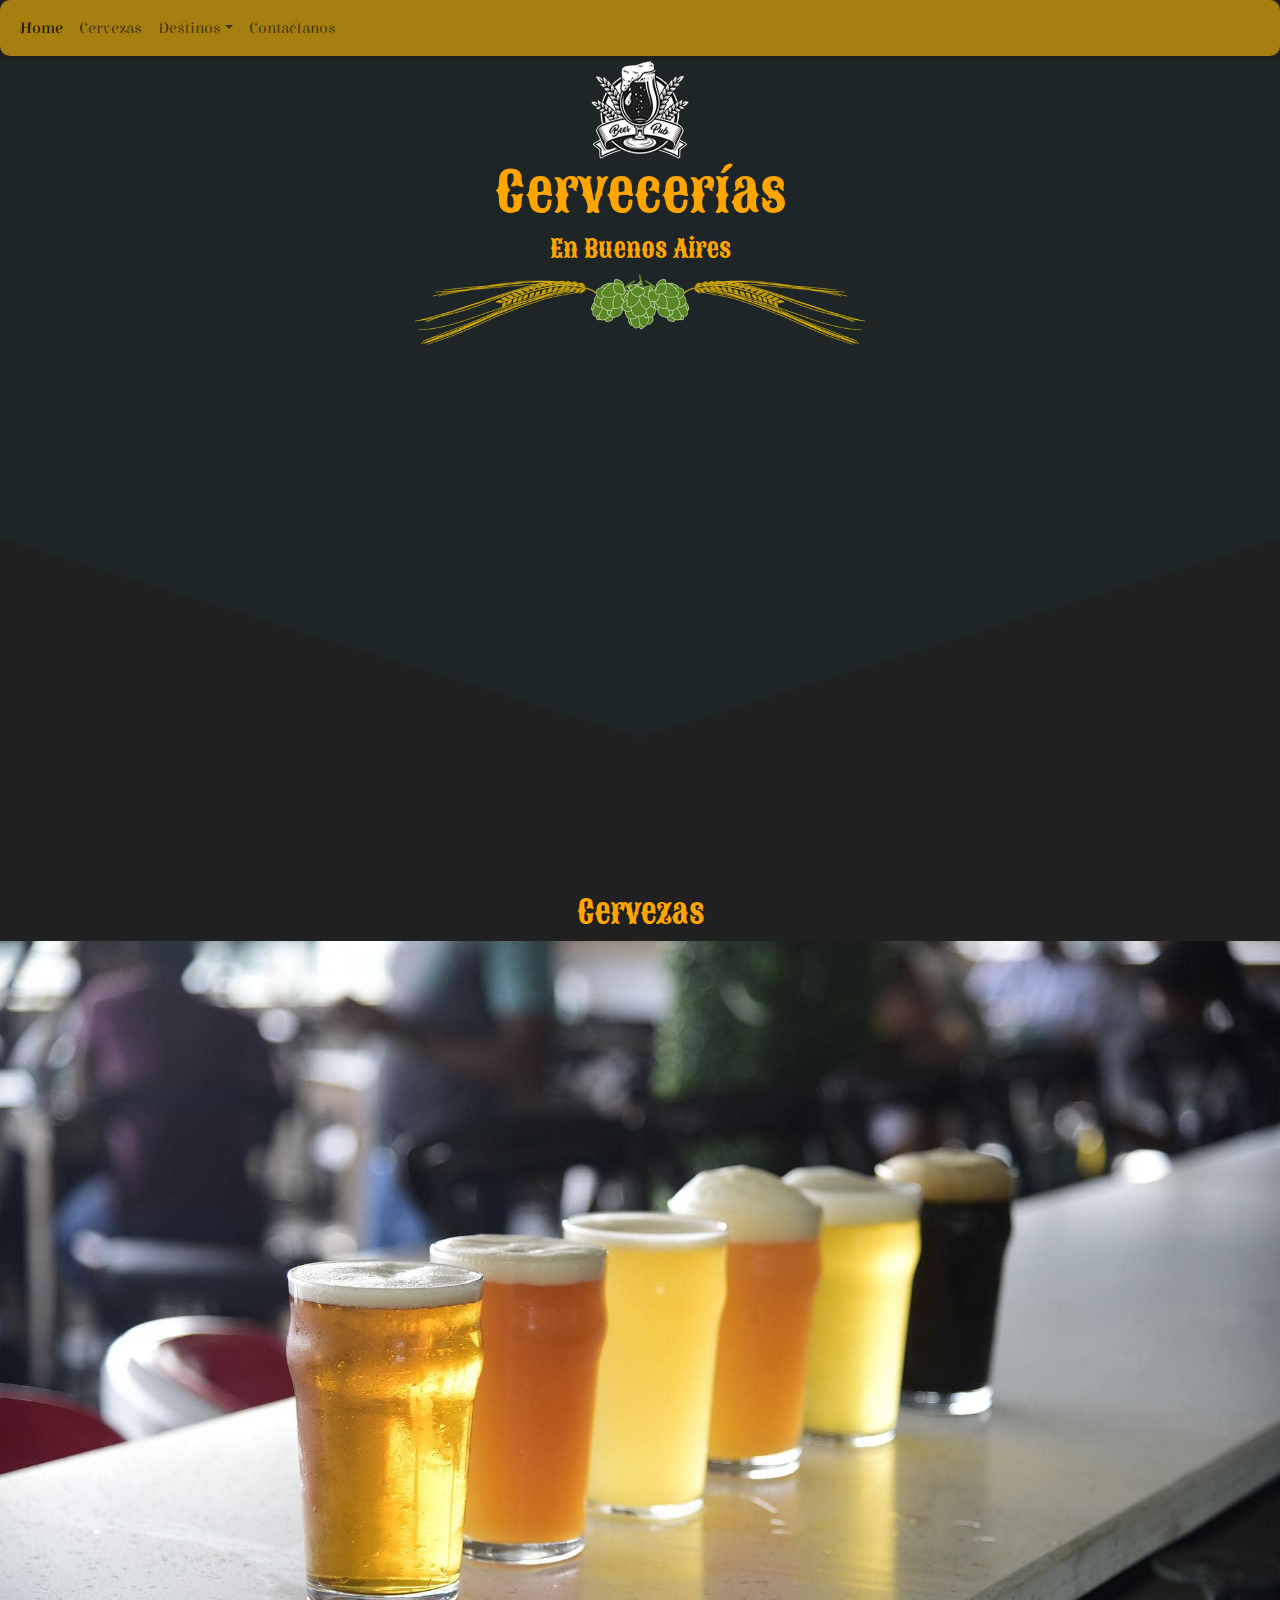
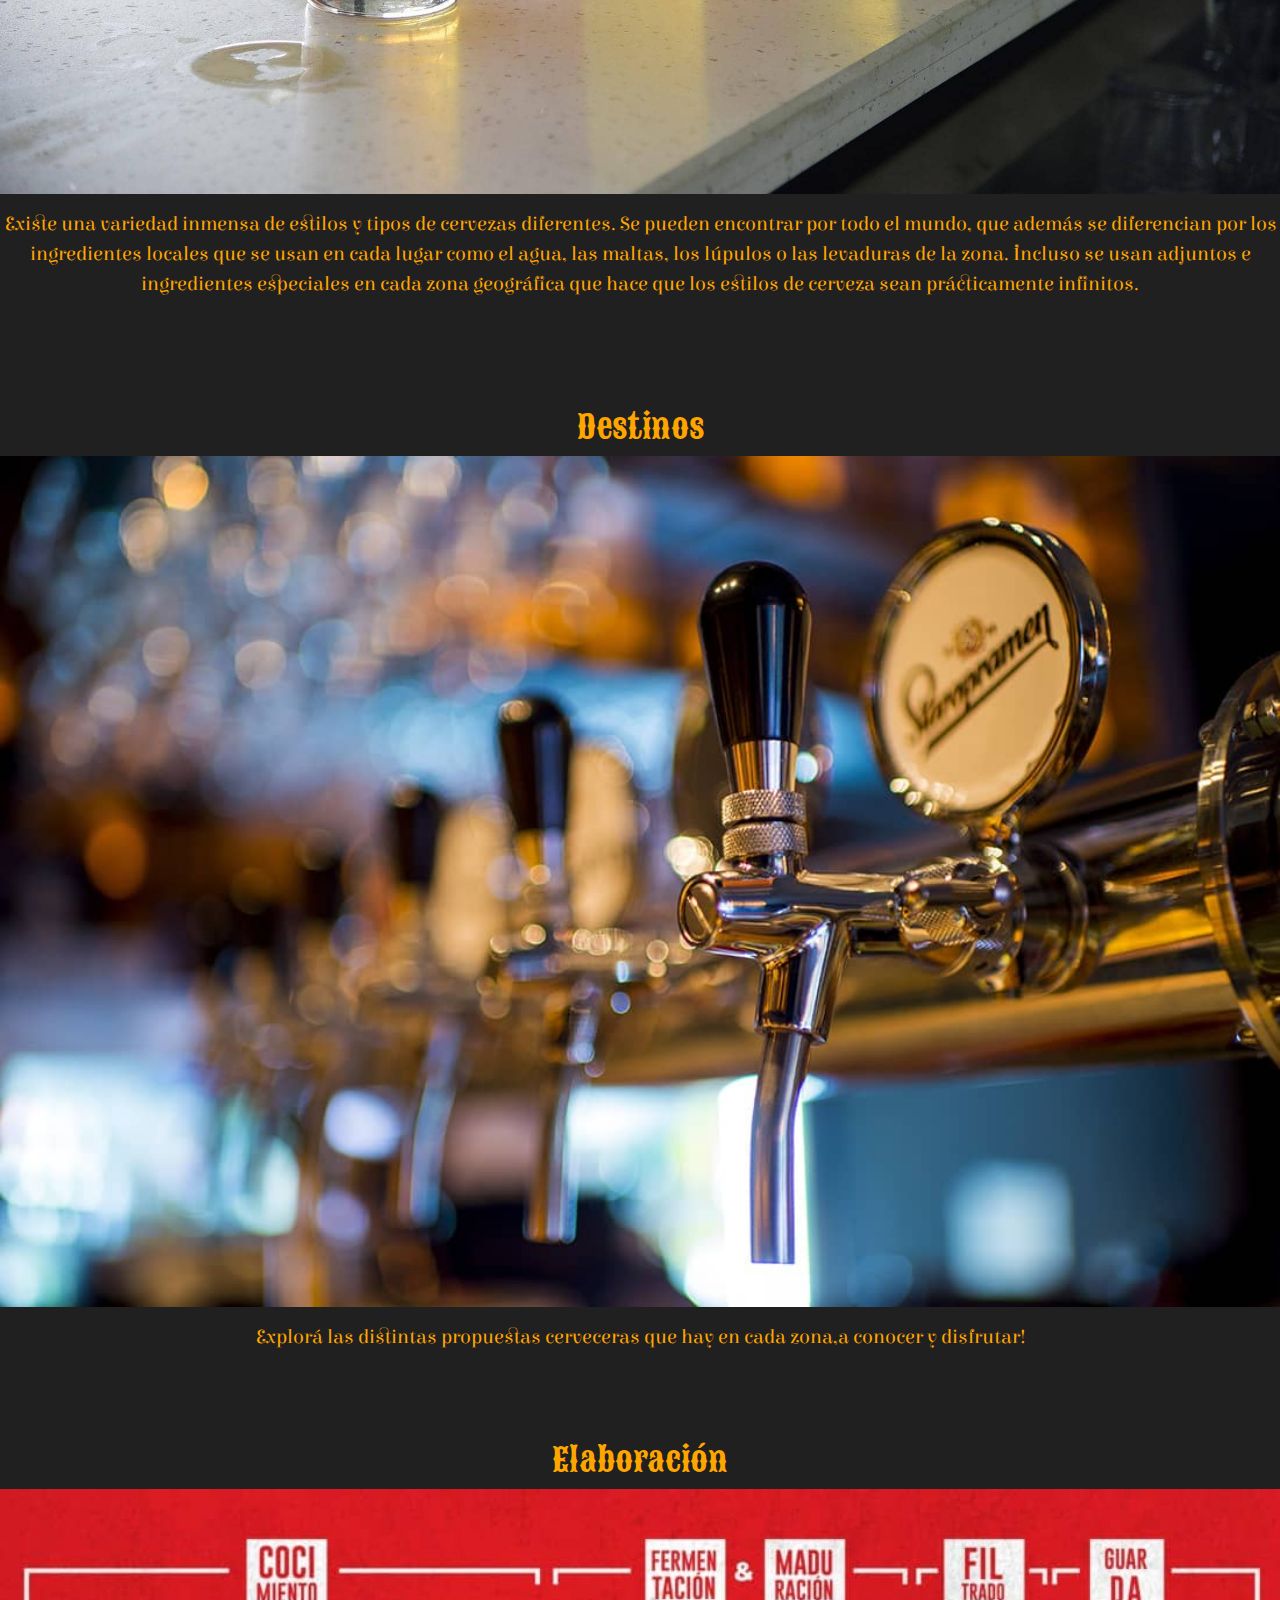
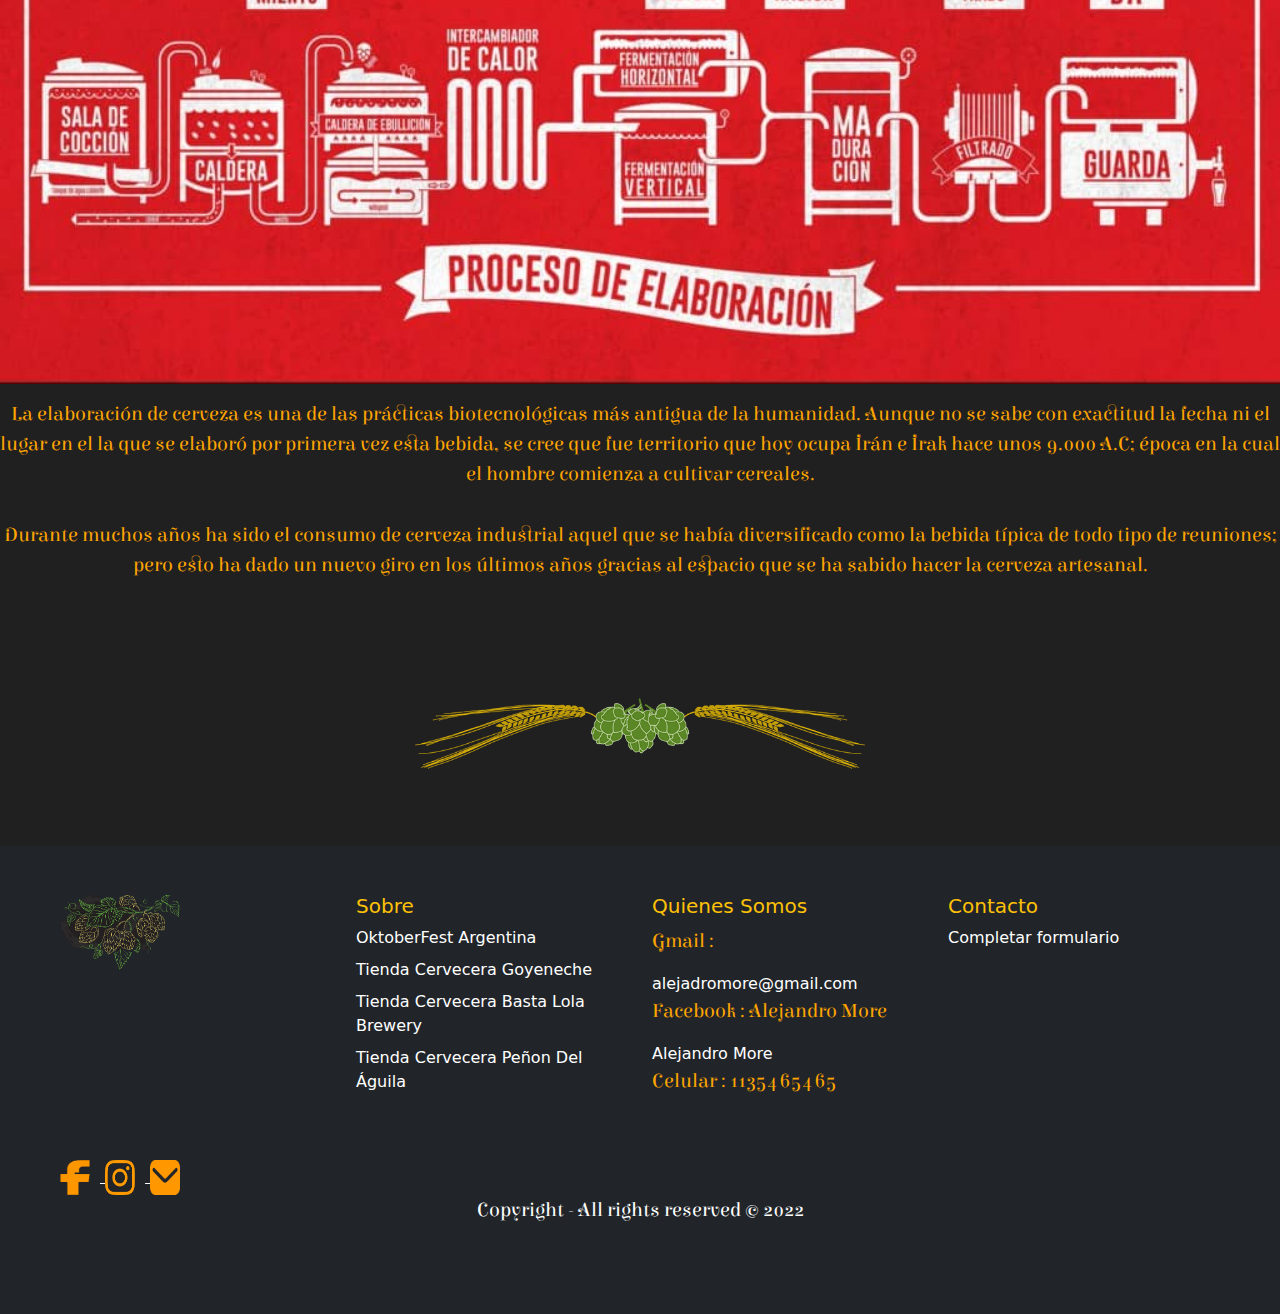
<file: index.html>
<!DOCTYPE html>
<html>
<head>
    <meta charset='utf-8'>
    <meta http-equiv='X-UA-Compatible' content='IE=edge'>
    <title>Cervecerías</title>
    <meta name="keywords" content="cervecerias, destinos, turismo, bares, cerveza, artesanal, elaboracion">
    <meta name="description" content="Guia sobre la cerveza artesanal y destinos para conocer en Buenos Aires, Argentina">
    <meta name='viewport' content='width=device-width, initial-scale=1'>
    <link rel="stylesheet" href="./Sass/main.css">
    <!-- Fonts -->
    <link rel="preconnect" href="https://fonts.googleapis.com">
    <link rel="preconnect" href="https://fonts.gstatic.com" crossorigin>
    <link href="https://fonts.googleapis.com/css2?family=Elsie+Swash+Caps&family=Sancreek&display=swap" rel="stylesheet">
    <link rel="shortcut icon" href="./multimedia/icono4.png" type="image/x-icon">
    <!-- Animacion -->
    <link rel="stylesheet" href="https://cdnjs.cloudflare.com/ajax/libs/animate.css/4.1.1/animate.min.css"/>
    <!-- Bootstrap -->
    <link rel="stylesheet" href="https://cdn.jsdelivr.net/npm/bootstrap@5.2.1/dist/css/bootstrap.min.css">

</head> 
<body>
    
    <header id="header">
        <div class="header_logo">
            <img src="./multimedia/icono1.jpg.png" alt="logo" class="logo" width="100px" height="100px" >
        </div>
        <div class="animate__animated animate__backInDown" >
            <h1>Cervecerías</h1>
            <h4>En Buenos Aires</h4> 
        </div>
        <div class="logo__lupulo">
            <img src="./hops-31495.png" alt="logo">
        </div> 
        
        <nav class="navbar navbar-expand-lg bg-warning fixed-top">
            <div class="container-fluid">
            <button class="navbar-toggler" type="button" data-bs-toggle="collapse" data-bs-target="#navbarNav" aria-controls="navbarNav" aria-expanded="false" aria-label="Toggle navigation">
                <span class="navbar-toggler-icon"></span>
            </button>
                <div class="collapse navbar-collapse" id="navbarNav">
                    <ul class="navbar-nav">
                        <li class="nav-item">
                            <a class="nav-link active" aria-current="page" href="../index.html">Home</a>
                        </li>
                        <li class="nav-item">
                            <a class="nav-link" href="./pages/cerveza.html">Cervezas</a>
                        </li>
                        <li class="nav-item dropdown">
                            <a class="nav-link dropdown-toggle" href="#" role="button" data-bs-toggle="dropdown" aria-expanded="false" href="./pages/destinos.html">Destinos</a>
                            <ul class="dropdown-menu bg-warning">
                                <li><a class="dropdown-item" href="./pages/destinos.html">Destinos</a></li>
                                <li><hr class="dropdown-divider"></li>
                                <li><a class="dropdown-item" href="./pages/zona-oeste.html">Zona Oeste</a></li>
                                <li><a class="dropdown-item" href="./pages/zona-norte.html">Zona Norte</a></li>
                                <li><a class="dropdown-item" href="./pages/zona-sur.html">Zona Sur</a></li>
                            </ul>
                        </li>
                        <li class="nav-item">
                            <a class="nav-link" href="./pages/contacto.html">Contactanos</a>
                        </li>
                    </ul>
                </div>
            </div>
        </nav>
    
</header>
            <div class="wave_1">
                <svg xmlns="http://www.w3.org/2000/svg" viewBox="0 0 1440 320">
                    <path fill="#1d2527" fill-opacity="1" d="M0,32L720,256L1440,32L1440,0L720,0L0,0Z"></path>
                </svg>
            </div>     



<section id="article_1">
            <h2><a href="./pages/cerveza.html">Cervezas</a></h2>
            <img src="./multimedia/Multimedia-CERVEZAS/beer-style.jpg" alt="beer" width="100%">
            <p>Existe una variedad inmensa de estilos y tipos de cervezas diferentes. Se pueden encontrar por todo el mundo, que además se diferencian por los ingredientes locales que se usan en cada lugar como el agua, las maltas, los lúpulos o las levaduras de la zona. Incluso se usan adjuntos e ingredientes especiales en cada zona geográfica que hace que los estilos de cerveza sean prácticamente infinitos.</p>
    </section>
    
    <main id="article_2">
            <h2><a href="./pages/destinos.html">Destinos</a></h2>     
            <img src="./multimedia/Multimedia-DESTINOS/destinosP.jpg" alt="destinos" width="100%">
            <p>Explorá las distintas propuestas cerveceras que hay en cada zona,a conocer y disfrutar!</p>
    </main>
    
    <section id="article_3">
            <h2><a href="./pages/elaboracion.html">Elaboración</a></h2>
            <img src="./multimedia/Multimedia-ELABORACION/Proceso-cerveza-mapa.jpg" alt="mapaProceso" width="100%">
            <p>La elaboración de cerveza es 
                una de las prácticas biotecnológicas 
                más antigua de la humanidad. Aunque 
                no se sabe con exactitud la fecha ni el 
                lugar en el la que se elaboró por 
                primera vez esta bebida, se cree que 
                fue territorio que hoy ocupa Irán e Irak 
                hace unos 9.000 A.C; época en la cual 
                el hombre comienza a cultivar cereales.</p>
                <p> Durante muchos años ha sido el consumo de cerveza industrial aquel que se había diversificado como la bebida típica de todo tipo de reuniones; pero esto ha dado un nuevo giro en los últimos años gracias al espacio que se ha sabido hacer la cerveza artesanal.</p>
    </section>
    
    <div class="logo__lupulo">
        <img src="./hops-31495.png" alt="logo">
    </div>
    
<footer>
    <div class="container-fluid">
    
        <div class="row p-5 bg-dark">
            <div class="col-xs-12 col-md-6 col-lg-3">
                <img src="../logo_lupuloHoja.png" alt="logo" width="120px">                             
            </div>
            
            <div class="col-xs-12 col-md-6 col-lg-3">
                <div class="mb-2">
                    <h5 class="text-warning text-decoration-none">Sobre</h5>
                </div>
                <div class="mb-2">
                    <a class="text-decoration-none" href="https://www.elsitiodelavilla.com/oktoberfest/index.html" target="_blank">OktoberFest Argentina</a>
                </div>
                <div class="mb-2">
                    <a class="text-decoration-none" href="https://www.pediteunagoye.com.ar/cervezas/?gclid=CjwKCAjwwL6aBhBlEiwADycBIP3QaiFlOwk-TPI-KSkiTZTgHQbTG_QjmuwYNmi1uGy1fefhOKjr4xoCzoMQAvD_BwE&mpage=3" target="_blank">Tienda Cervecera Goyeneche</a>
                </div>
                <div class="mb-2">
                    <a class="text-decoration-none" href="https://bastalolamicrobrewery.mitiendanube.com/cervezas/" target="_blank">Tienda Cervecera Basta Lola Brewery</a>
                </div>
                <div class="mb-2">
                    <a class="text-decoration-none" href="https://penondelaguila.com/cervezasok/" target="_blank">Tienda Cervecera Peñon Del Águila</a>
                </div>
            </div>
            
            <div class="col-xs-12 col-md-6 col-lg-3">
                <div class="mb-2">
                    <h5 class="text-warning text-decoration-none">Quienes Somos</h5>
                </div>
                <div class="mb-2">
                    <p>Gmail : </p><a class="text-decoration-none" href="https://gmail.com" target="_blank">alejadromore@gmail.com</a>
                    <p>Facebook : Alejandro More</p><a class="text-decoration-none" href="https://facebook.com" target="_blank">Alejandro More</a>
                    <p>Celular : 1135465465</p>
                </div>
            </div>
            
            <div class="col-xs-12 col-md-6 col-lg-3">
                <div class="mb-2">
                    <h5 class="text-warning text-decoration-none">Contacto</h5>
                </div>
                <div class="mb-2">
                    <a class="text-decoration-none" href="/pages/contacto.html" target="_blank">Completar formulario</a>
                </div>
            </div>
            
            <div class="col-xs-12 pt-5" >
                <!-- Icons Start !-->
                <div>  
                    <!-- Facebook !-->
                <a href="https://facebook.com" target="_blank">
                    <div class="social"> <img src="../multimedia/iconos_footer/facebook.png" alt="redSocial" width="30px" height="35px"/></div>
                </a>
                <!-- Facebook !-->
                
                <!-- Intagram !-->
                <a href="https://instagram.com" target="_blank">   
                    <div class="social"><img src="../multimedia/iconos_footer/instagram.png" alt="redSocial" width="30px" height="35px"/></div>
                </a>
                <!-- Instagram !-->
                
                <!-- Email !-->
                <a href="https://gmail.com" target="_blank">   
                    <div class="social"> <img src="../multimedia/iconos_footer/email.png" alt="redSocial" width="30px" height="35px"/></div>
                </a>
                <!-- Email !-->
                </div>
                <!-- Icons End !-->
                <span class="copyright"><p class="text-white text-center">Copyright - All rights reserved © 2022</p></span>
            </div>
        </div>
    </div>
</footer>

<!-- JavaScript Bootstrap-->
<script src="https://cdn.jsdelivr.net/npm/bootstrap@5.2.1/dist/js/bootstrap.bundle.min.js" integrity="sha384-u1OknCvxWvY5kfmNBILK2hRnQC3Pr17a+RTT6rIHI7NnikvbZlHgTPOOmMi466C8" crossorigin="anonymous"></script>                    
</body>
</html>
</file>
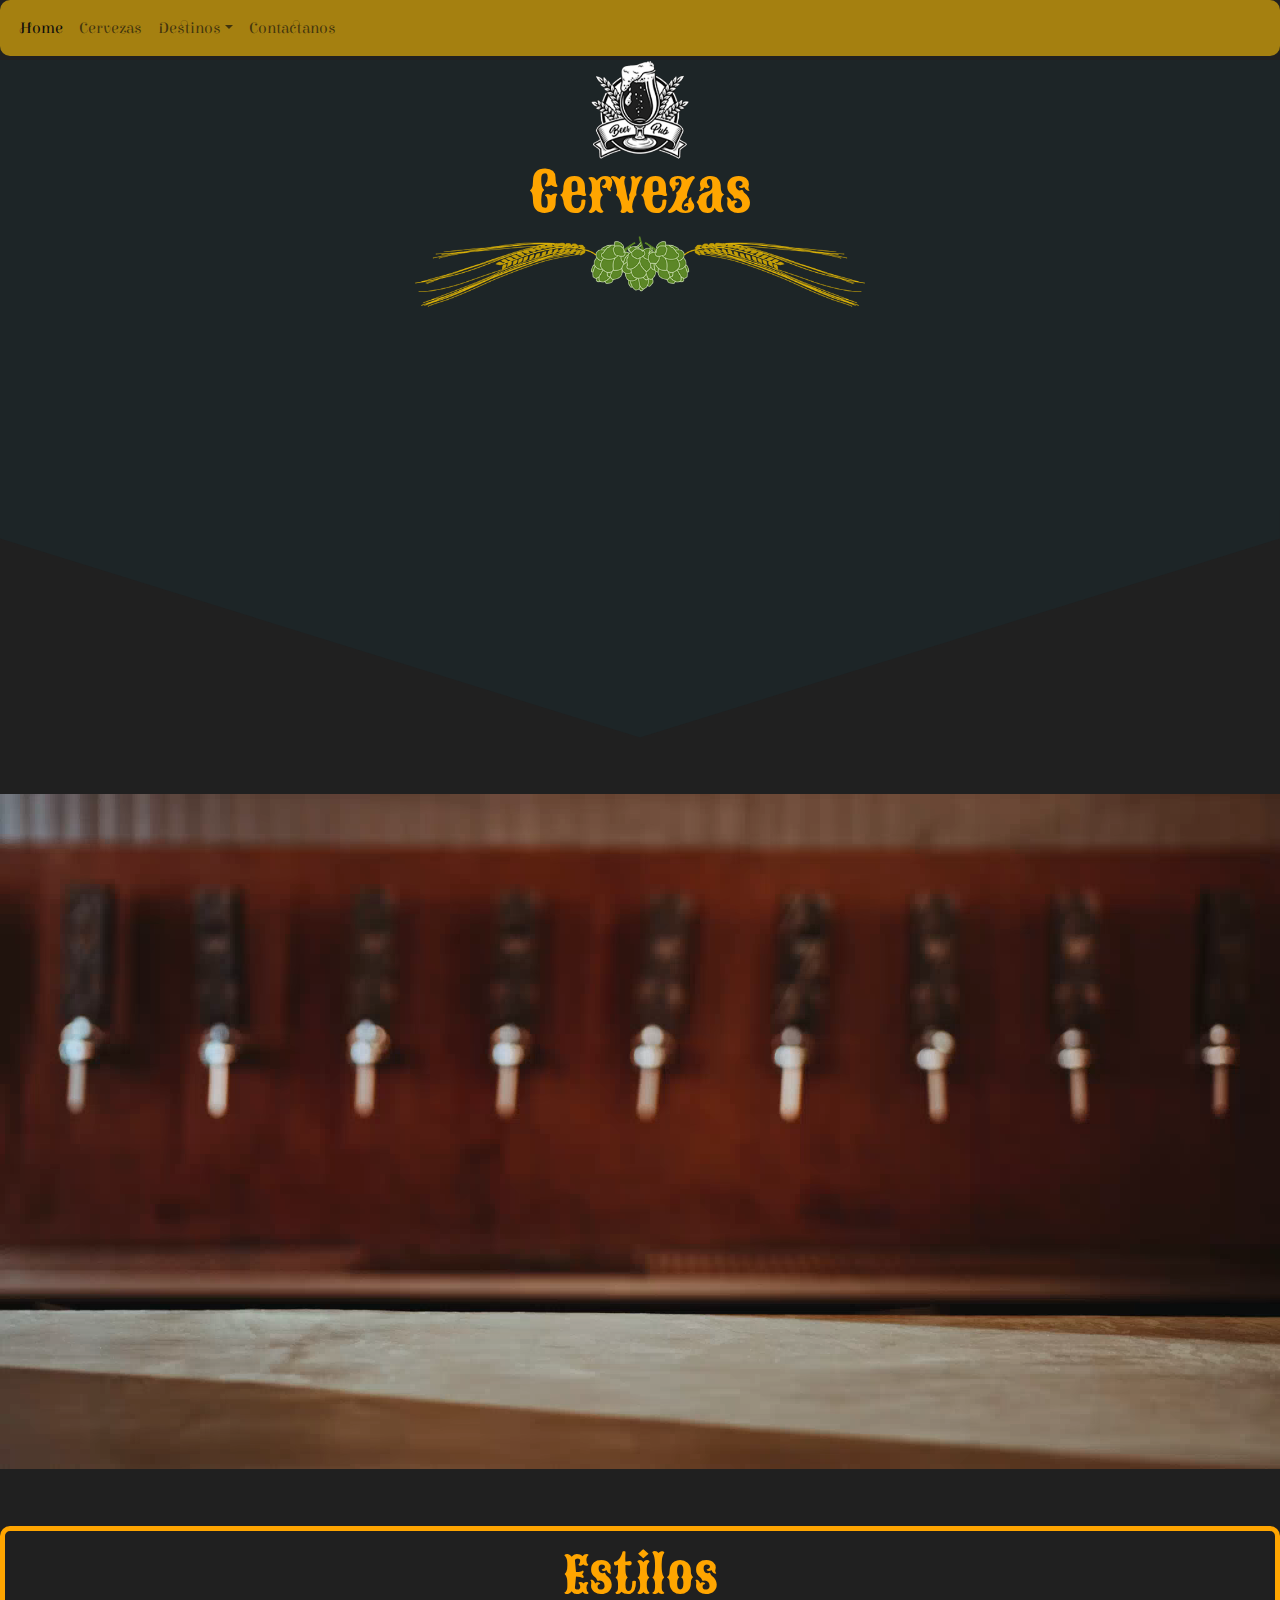
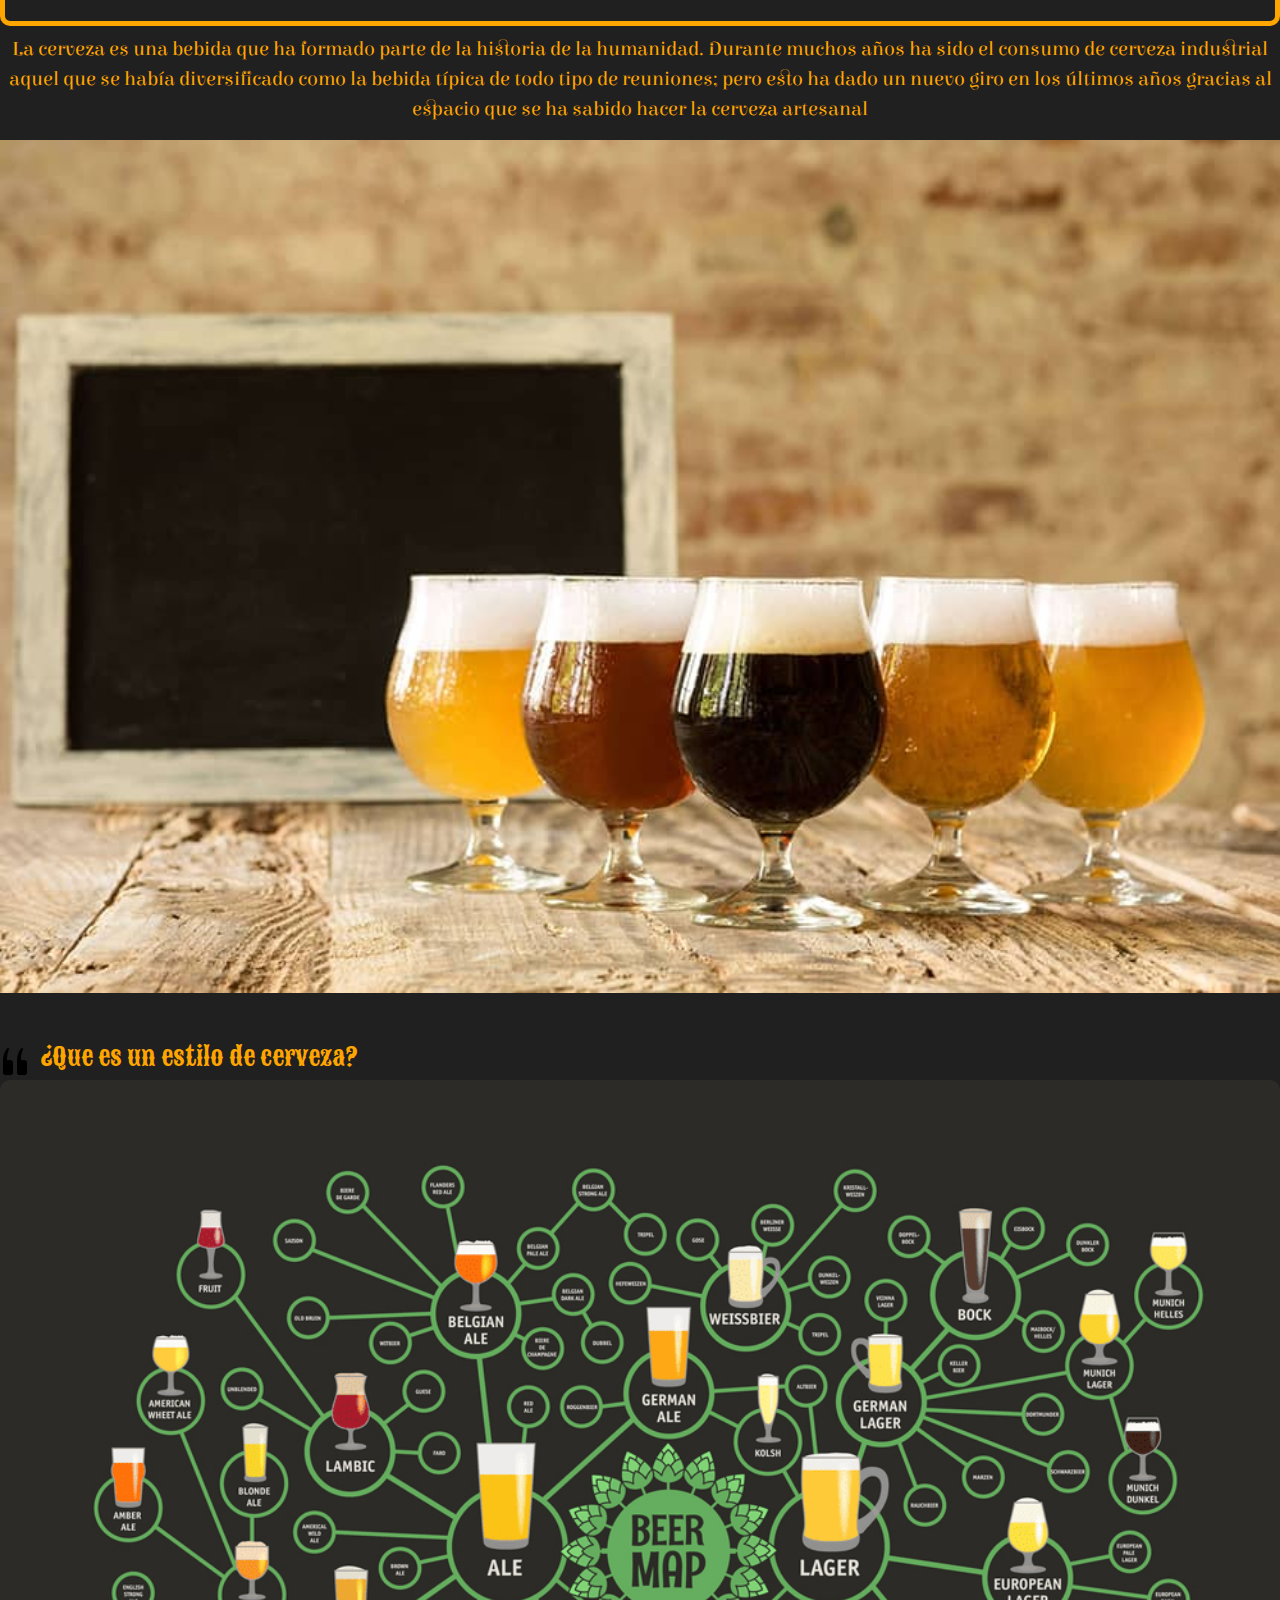
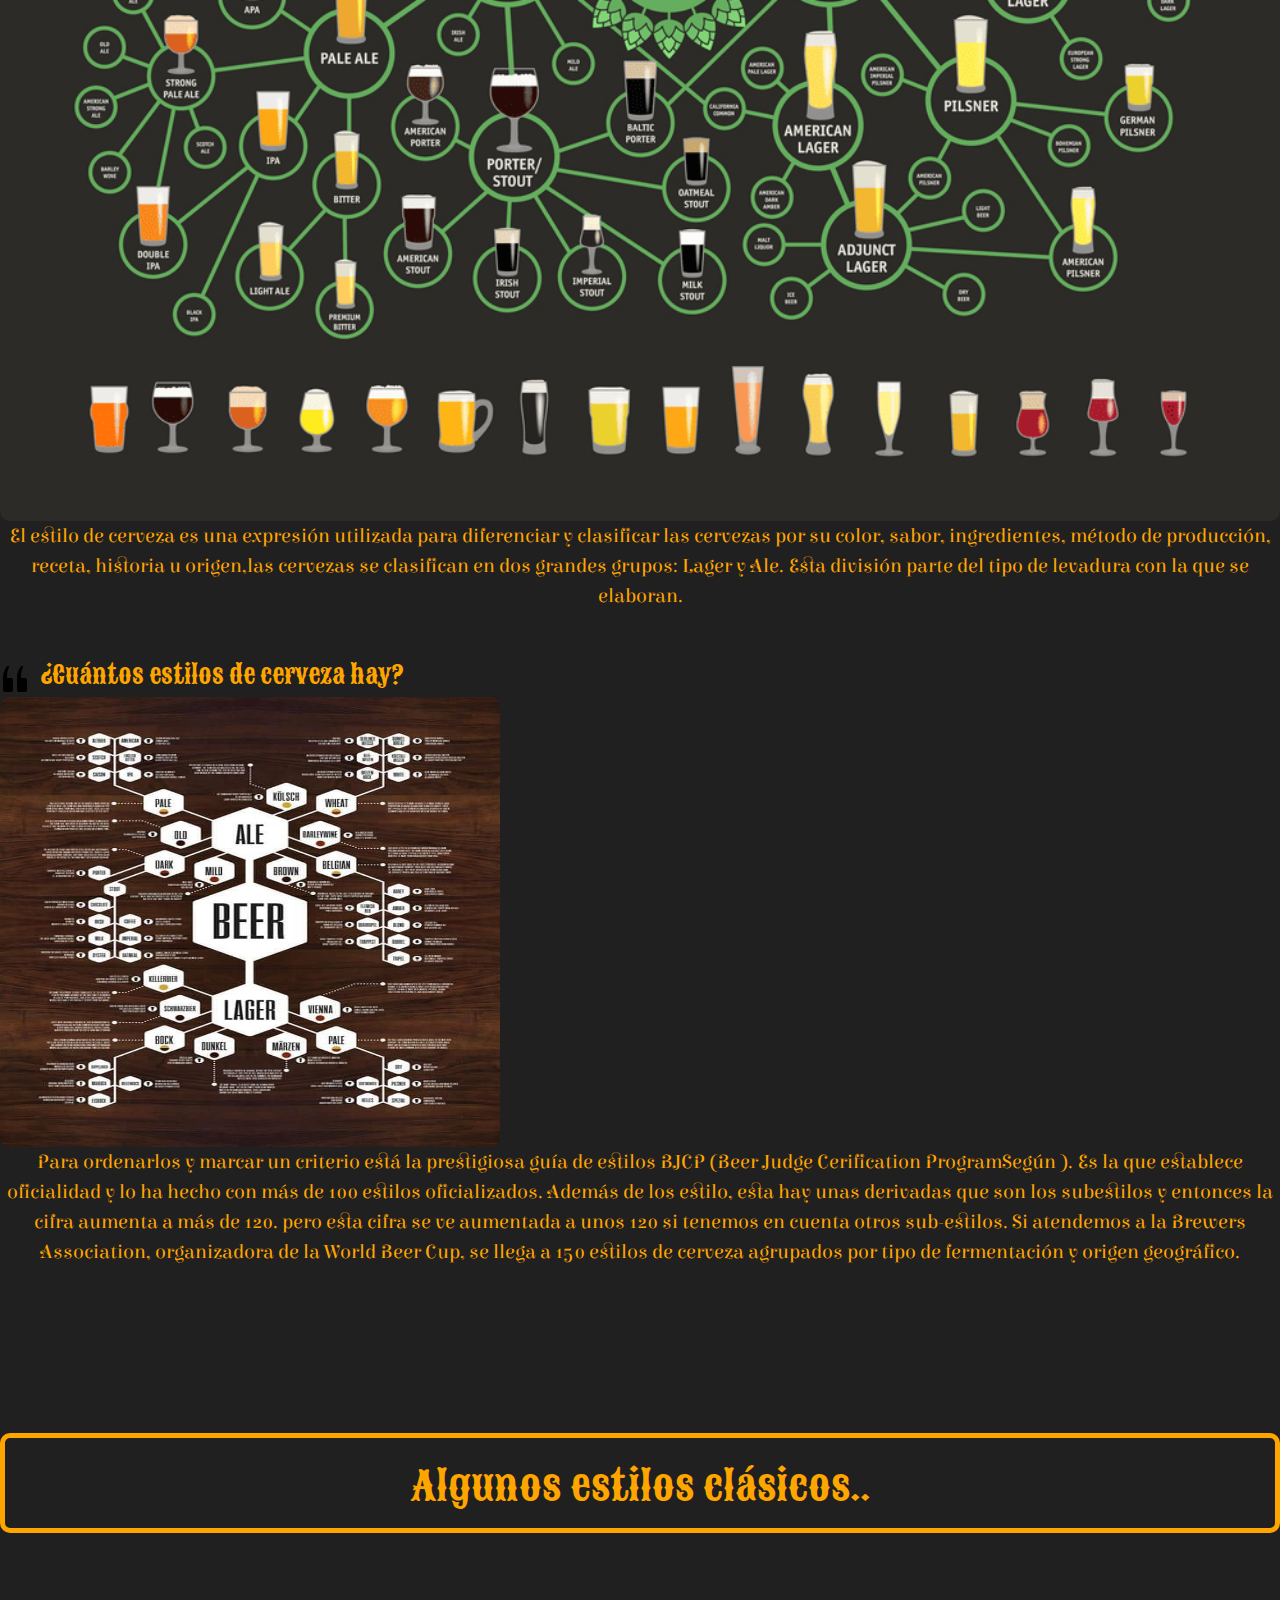
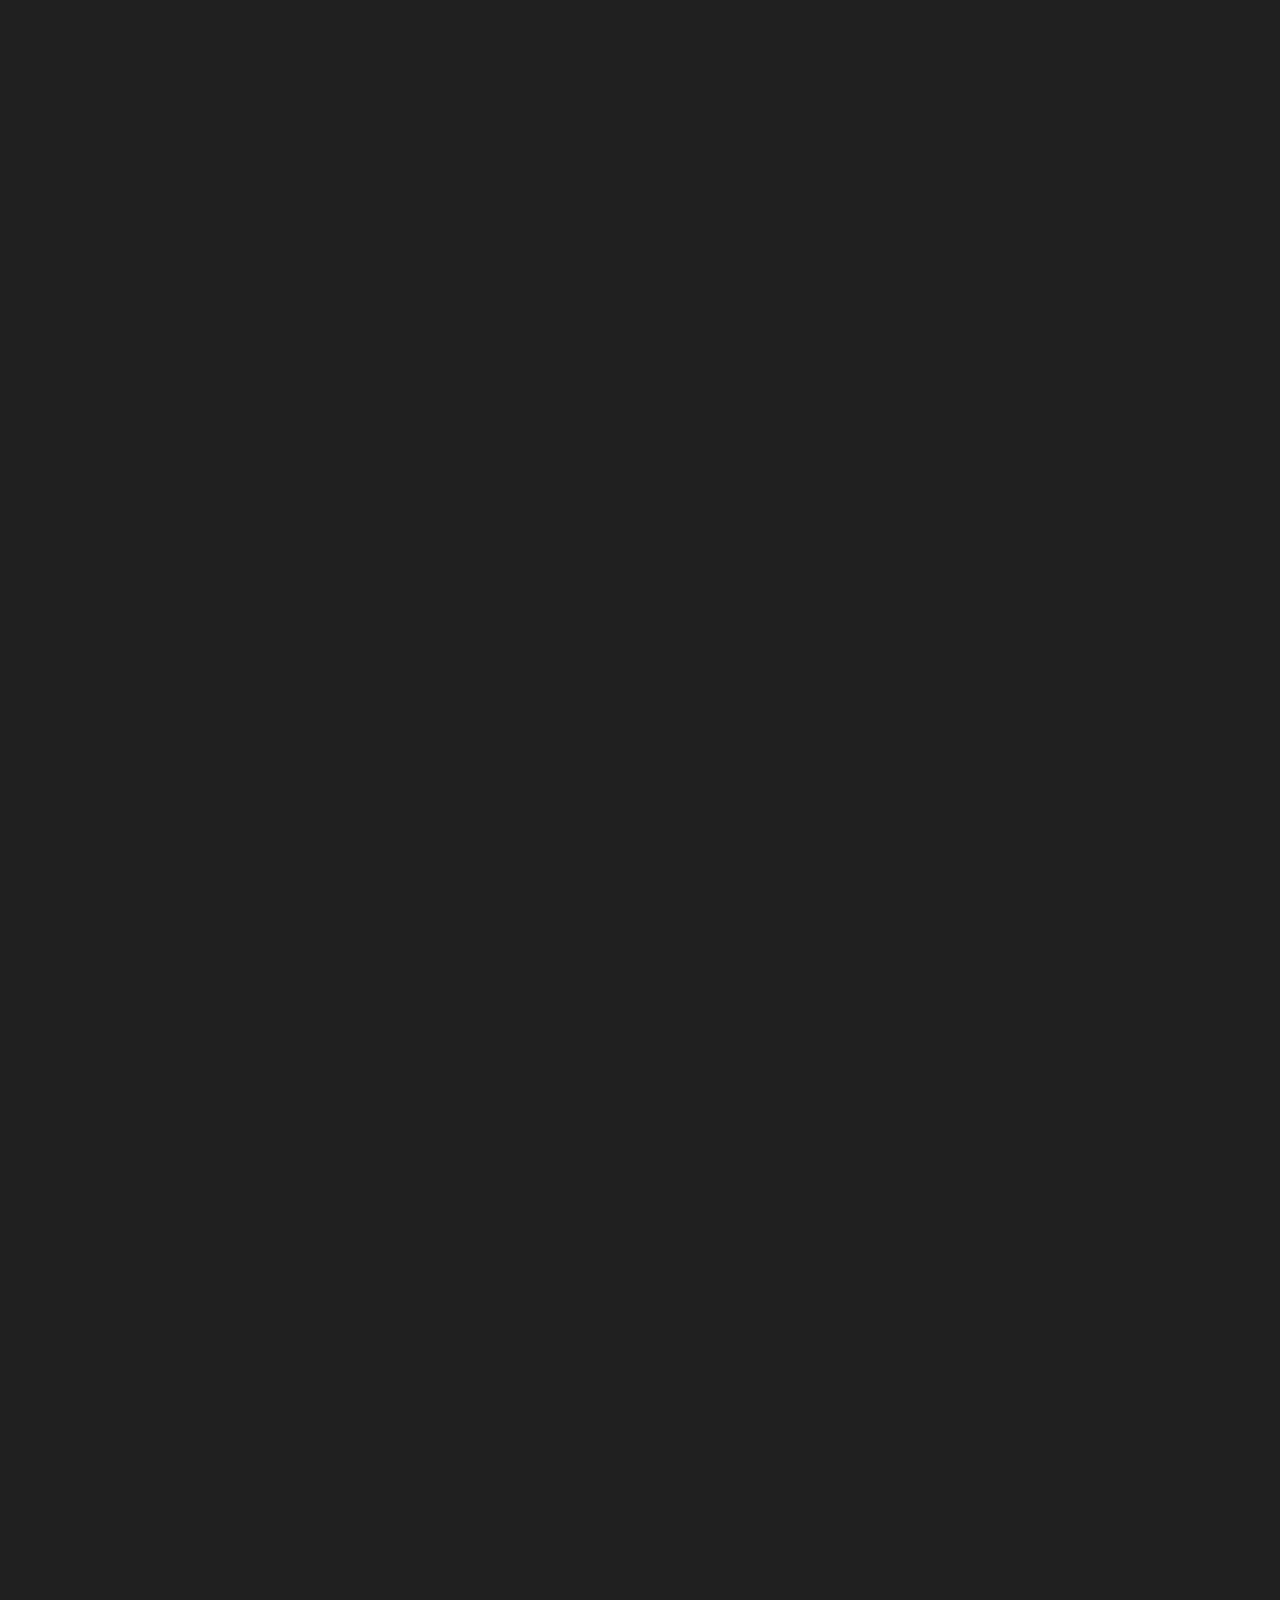
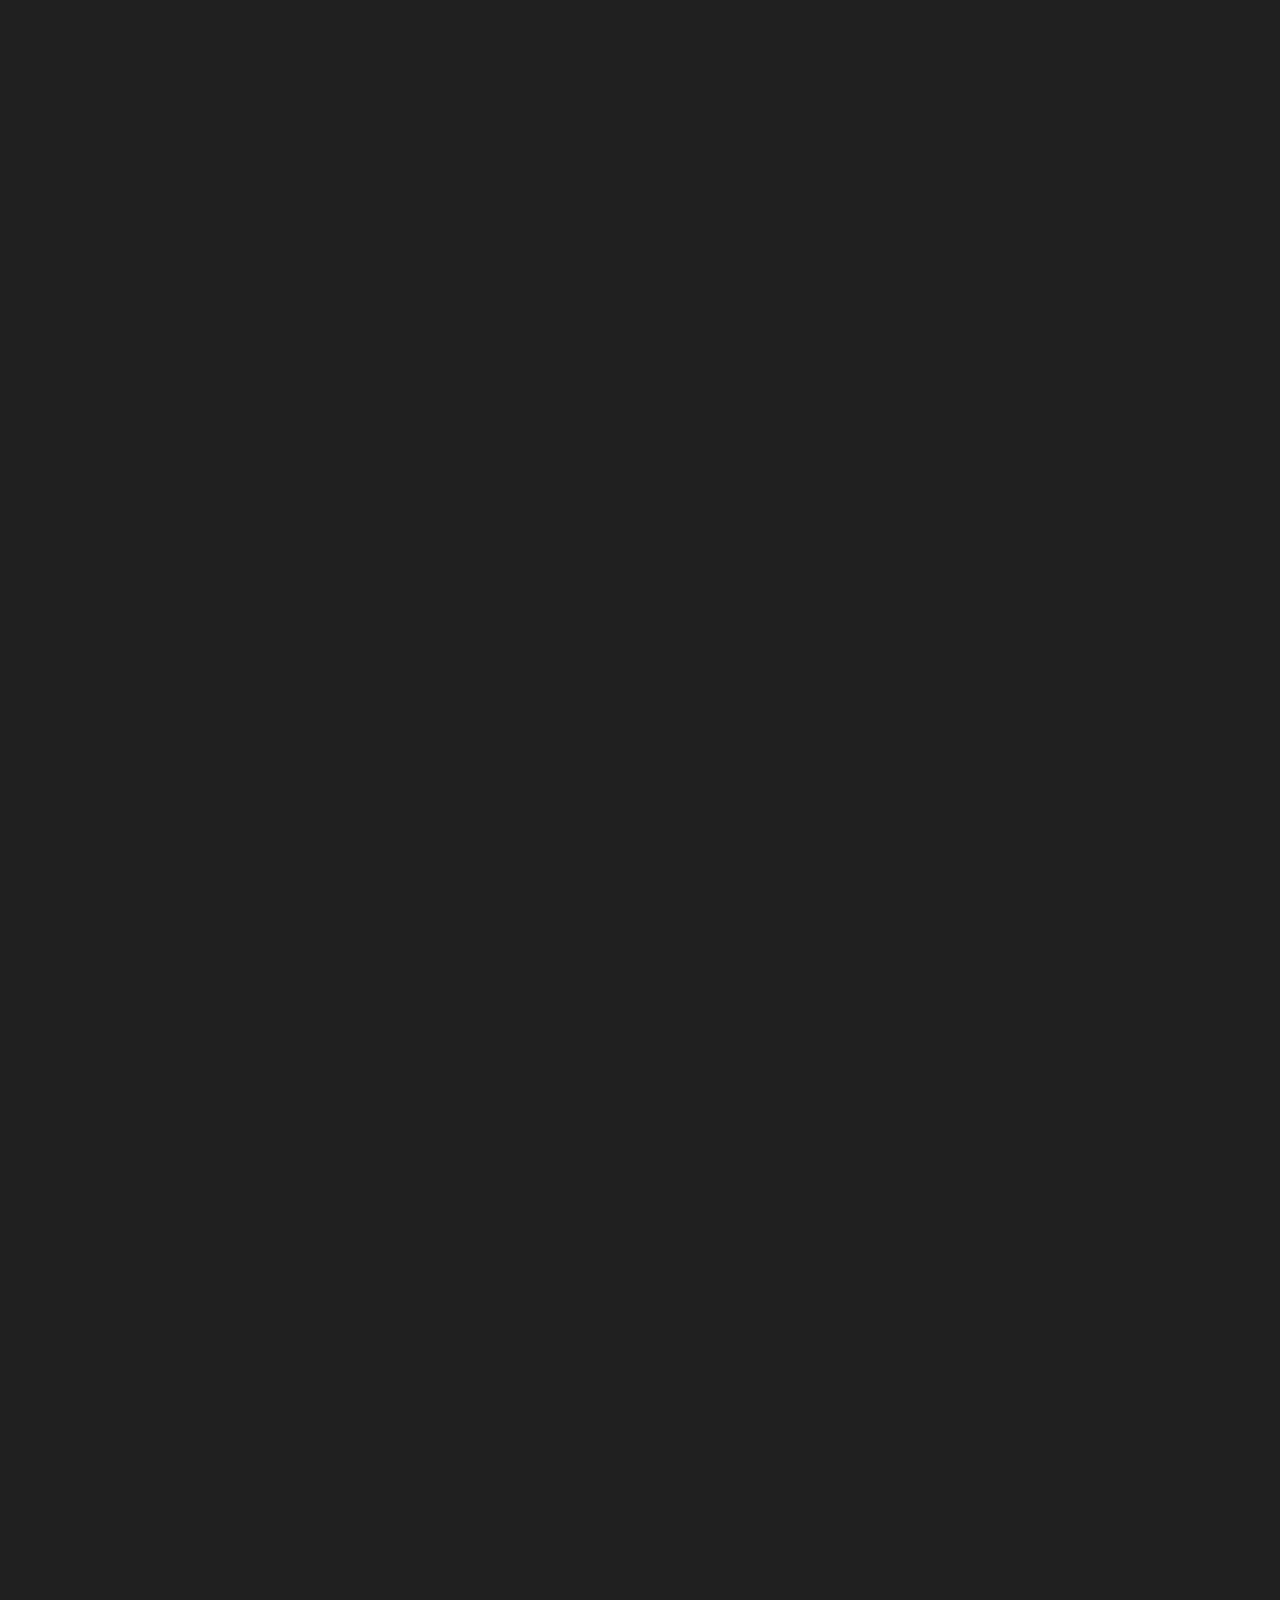
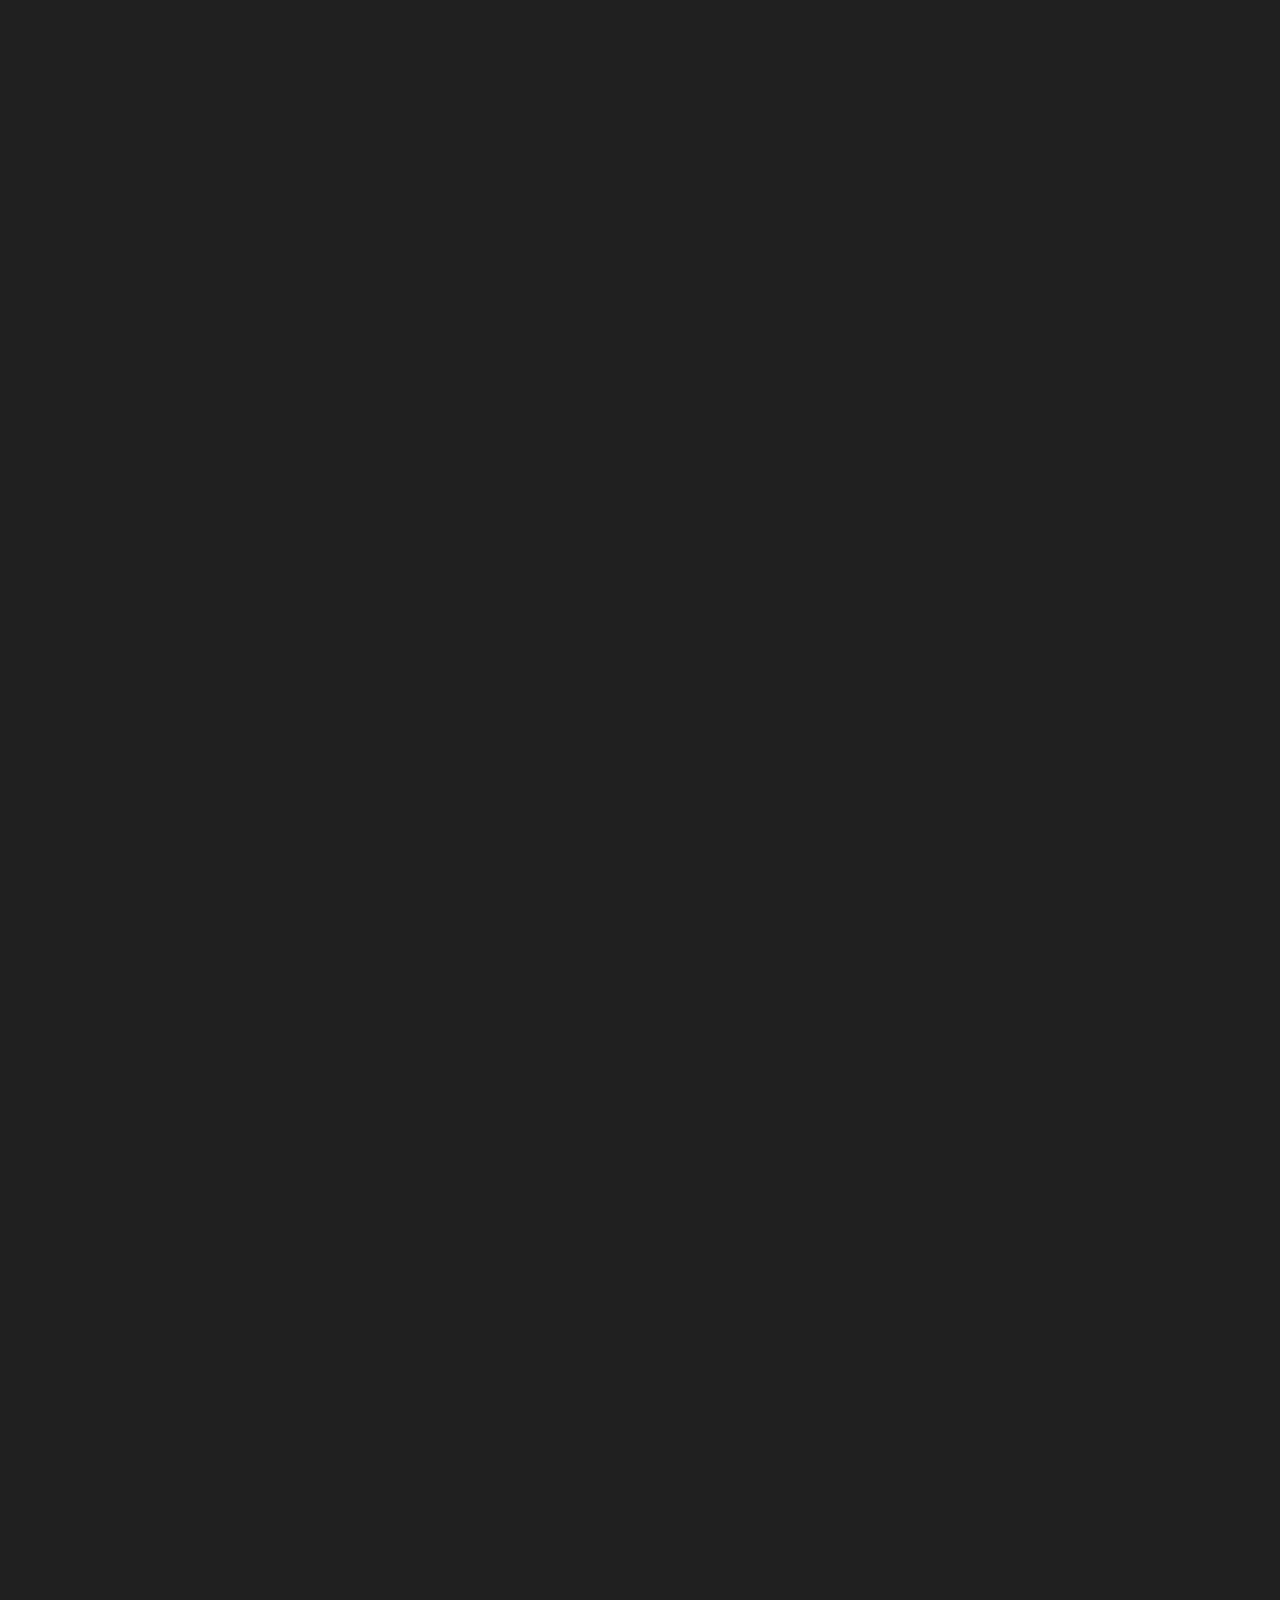
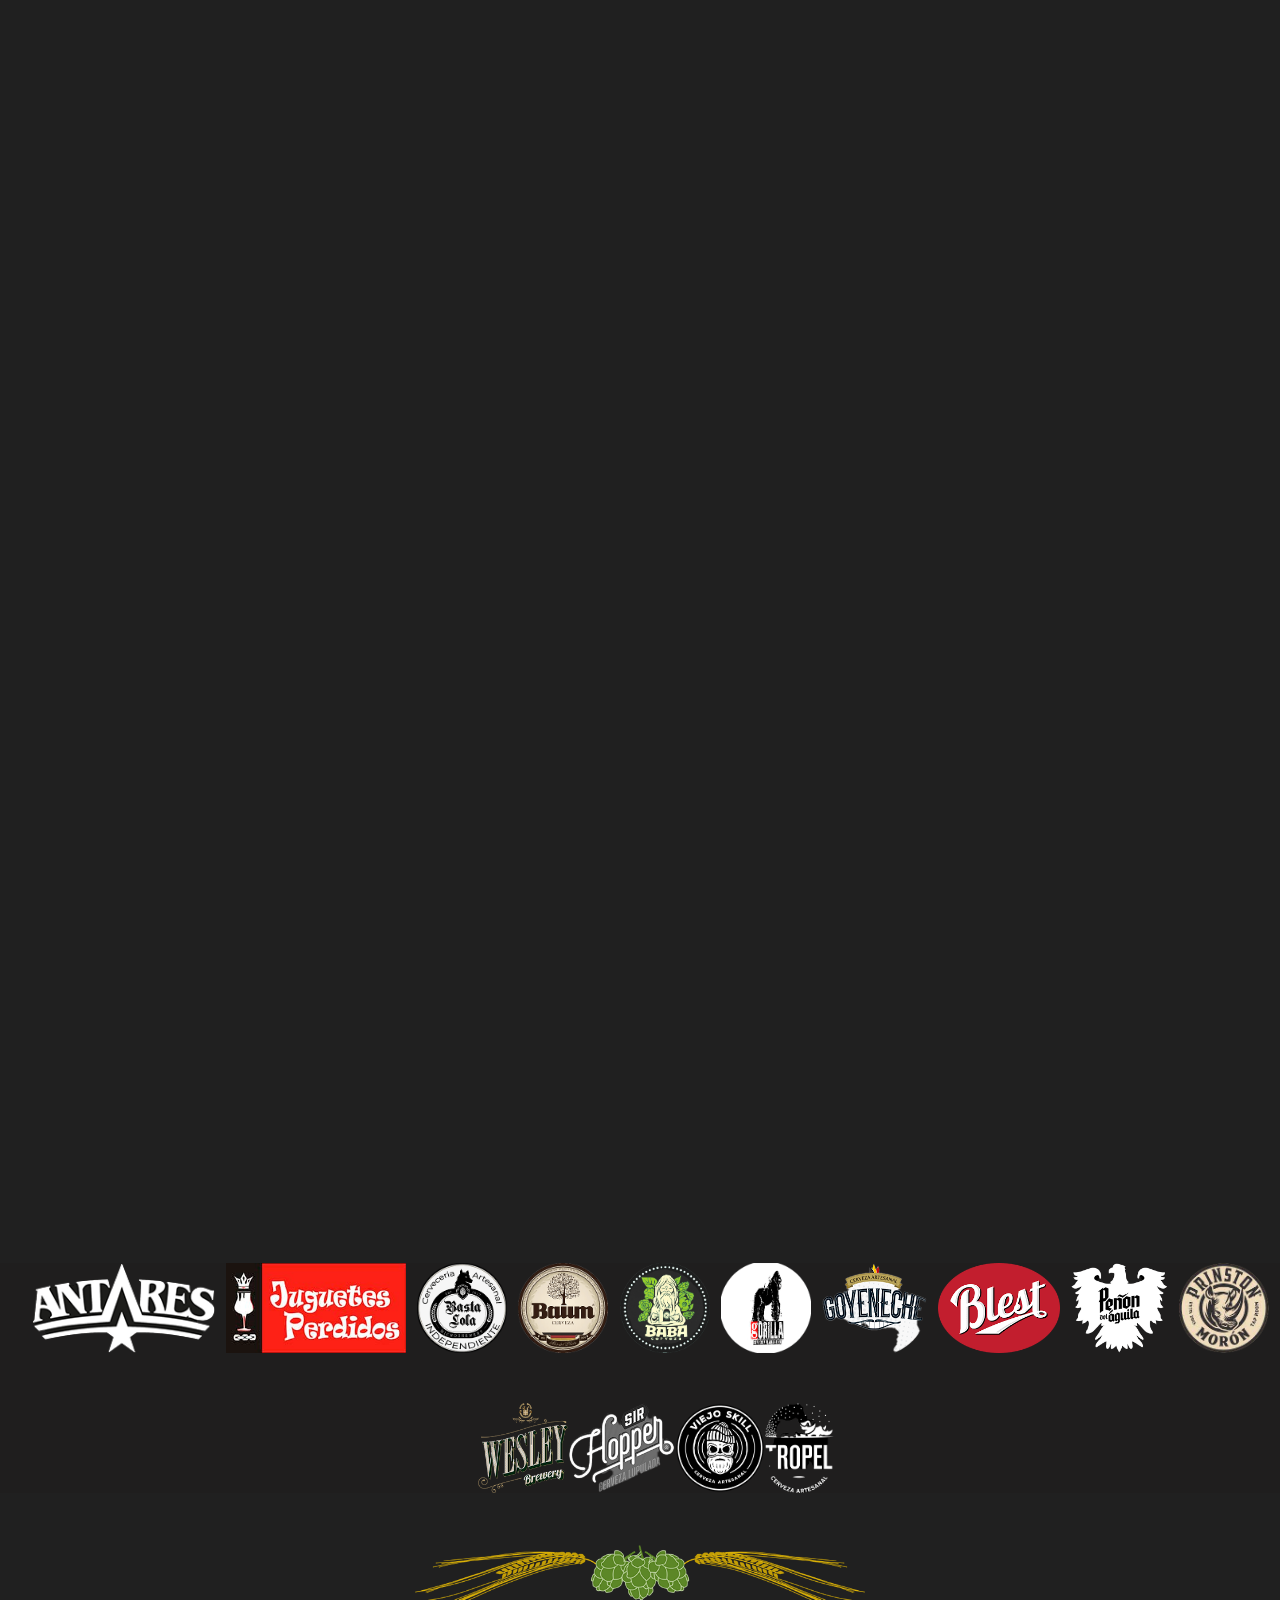
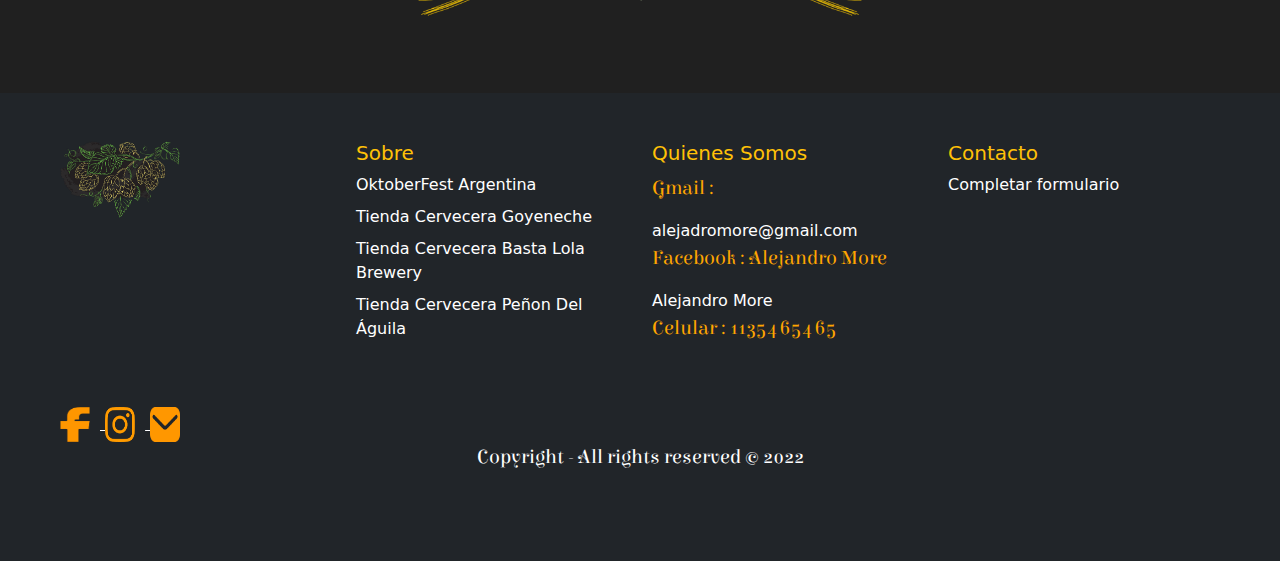
<file: pages/cerveza.html>
<!DOCTYPE html>
<html>
<head>
    <meta charset='utf-8'>
    <meta http-equiv='X-UA-Compatible' content='IE=edge'>
    <title>Cervezas</title>
    <meta name="keywords" content="cervecerias, destinos, turismo, bares, cerveza, artesanal, elaboracion">
    <meta name="description" content="Informacion sobre la cerveza artesanal y sus estilos">
    <meta name='viewport' content='width=device-width, initial-scale=1'>
    <link rel="stylesheet" href="../Sass/main.css">
    <!-- Fonts -->
    <link rel="preconnect" href="https://fonts.googleapis.com">
    <link rel="preconnect" href="https://fonts.gstatic.com" crossorigin>
    <link href="https://fonts.googleapis.com/css2?family=Elsie+Swash+Caps&family=Sancreek&display=swap" rel="stylesheet">
    <link rel="shortcut icon" href="../multimedia/icono4.png" type="image/x-icon">
    <!-- Animacion -->
    <link rel="stylesheet" href="https://cdnjs.cloudflare.com/ajax/libs/animate.css/4.1.1/animate.min.css"/>
    <!-- Bootstrap -->
    <link rel="stylesheet" href="https://cdn.jsdelivr.net/npm/bootstrap@5.2.1/dist/css/bootstrap.min.css">
    <!-- AOS -->
    <link href="https://unpkg.com/aos@2.3.1/dist/aos.css" rel="stylesheet">

</head>
<body>
    <header id="header">
            <div class="header_logo">
                <img src="../multimedia/icono1.jpg.png" alt="logo" width="100px" height="100px">
            </div>
            <div class="animate__animated animate__backInRight" >
                <h1>Cervezas</h1>
            </div>
            <div class="logo__lupulo">
                <img src="../hops-31495.png" alt="logo">
            </div>          
            
        <nav class="navbar navbar-expand-lg bg-warning fixed-top">
            <div class="container-fluid">
            <button class="navbar-toggler" type="button" data-bs-toggle="collapse" data-bs-target="#navbarNav" aria-controls="navbarNav" aria-expanded="false" aria-label="Toggle navigation">
                <span class="navbar-toggler-icon"></span>
            </button>
                <div class="collapse navbar-collapse" id="navbarNav">
                    <ul class="navbar-nav">
                        <li class="nav-item">
                            <a class="nav-link active" aria-current="page" href="../index.html">Home</a>
                        </li>
                        <li class="nav-item">
                            <a class="nav-link" href="./cerveza.html">Cervezas</a>
                        </li>
                        <li class="nav-item dropdown">
                            <a class="nav-link dropdown-toggle" href="#" role="button" data-bs-toggle="dropdown" aria-expanded="false" href="./pages/destinos.html">Destinos</a>
                            <ul class="dropdown-menu bg-warning">
                                <li><a class="dropdown-item" href="./destinos.html">Destinos</a></li>
                                <li><hr class="dropdown-divider"></li>
                                <li><a class="dropdown-item" href="./zona-oeste.html">Zona Oeste</a></li>
                                <li><a class="dropdown-item" href="./zona-norte.html">Zona Norte</a></li>
                                <li><a class="dropdown-item" href="./zona-sur.html">Zona Sur</a></li>
                            </ul>
                        </li>
                        <li class="nav-item">
                            <a class="nav-link" href="./contacto.html">Contactanos</a>
                        </li>
                    </ul>
                </div>
            </div>
        </nav>
    </header>
    
    <div >
        <svg xmlns="http://www.w3.org/2000/svg" viewBox="0 0 1440 320">
            <path fill="#1d2527" fill-opacity="1" d="M0,32L720,256L1440,32L1440,0L720,0L0,0Z"></path>
        </svg>
    </div> 
    
    <video src="../multimedia/Multimedia-CERVEZAS/beer-home-cvz.mp4" autoplay></video>
    <section id="cont_cvz1">
        <article class="estilos_cvz">
            <h3>Estilos</h3>
            <p> La cerveza es una bebida que ha formado parte de la historia de la humanidad. Durante muchos años ha sido el consumo de cerveza industrial aquel que se había diversificado como la bebida típica de todo tipo de reuniones; pero esto ha dado un nuevo giro en los últimos años gracias al espacio que se ha sabido hacer la cerveza artesanal</p>
            <img src="../multimedia/Multimedia-CERVEZAS/beer-style2.jpg" alt="beerStyle">
            <div class="estilos_div_1">
                <img src="/multimedia/cita-izquierda.png" alt="comillas">
                <h4>¿Que es un estilo de cerveza?</h4>
            </div>
            <div class="estilos_div_2">
                <img src="/multimedia/mapa-tipos-cervezas-artesanal.png" alt="mapa-cerveza">
            </div>
            <p>El estilo de cerveza es una expresión utilizada para diferenciar y clasificar las cervezas por su color, sabor, ingredientes, método de producción, receta, historia u origen,las cervezas se clasifican en dos grandes grupos: Lager y Ale. Esta división parte del tipo de levadura con la que se elaboran.</p>
            

            <div class="estilos_div_3">
                <img src="/multimedia/cita-izquierda.png" alt="comillas">
                <h4>¿Cuántos estilos de cerveza hay?</h4>
            </div>
            <div class="estilos_div_4">
                <img src="/multimedia/map-cerveza-2.jpg" alt="mapa-cerveza">
            </div>
            <p>Para ordenarlos y marcar un criterio está la prestigiosa guía de estilos BJCP (Beer Judge Cerification ProgramSegún ). Es la que establece oficialidad y lo ha hecho con más de 100 estilos oficializados. Además de los estilo, esta hay unas derivadas que son los subestilos y entonces la cifra aumenta a más de 120. pero esta cifra se ve aumentada a unos 120 si tenemos en cuenta otros sub-estilos. Si atendemos a la Brewers Association, organizadora de la World Beer Cup, se llega a 150 estilos de cerveza agrupados por tipo de fermentación y origen geográfico.</p>
        </article>
    </section>
    <section id="cont_cvz">
            <div class="div1_cvz">
                <h3>Algunos estilos clásicos..</h3>
            </div>
            <div class="cvz_style_h3" data-aos="fade-right">
                <h3>Lager</h3>
            </div>
            <div class="lager_cvz" data-aos="fade-left">
                <img src="../multimedia/Multimedia-CERVEZAS/lager/cerveza-tipo-lager-1-758x426.jpg" alt="lager">
                <p>Las características de cervezas lagers pueden ser muy variadas, los colores pueden ser muy variados. Si nos dicen «dibuja una cerveza» seguramente dibujaremos un del tipo Lager, ya que la cerveza como la conocemos en nuestra cabeza es, en la mayoría, de color dorado, o naranja claro, y con un espuma blanca, pero los colores y características de este tipo no quedan acá. Es así que las diferencias de las Lager dan lugar a los distintos estilos dentro de esta familia, que si hablamos de colores van desde claras cristalinas a oscuras negras.
                Utilizan levadura del tipo Saccharomyces uvarum.
                Se elaboran a temperaturas que van de los 0°c a los 4°c, aun que pueden haber variaciones significativas.
                Suelen ser ligeras, espumosas, y suaves.
                Se acostumbra a servir mas fría que las tipo Ale, entre 3°c y 7°c aprox.
                Son de fermentación baja.
                </p>
                
            </div>
            <div class="cvz_style_h3" data-aos="fade-left">
                <h3>India Pale Ale</h3>
            </div>
            <div class="ipa" data-aos="fade-right">
                <img src="../multimedia/Multimedia-CERVEZAS/ipa--apa/estilo-ipa-758x426.png" alt="estiloIpa">
                <p>El desarrollo de las IPA dio lugar a la medición de la amargura en las cervezas, lo que se conoce como IBU, una forma estandarizada para saber que tan amarga es nuestra cerveza, esto lo determina principalmente los distintos tipos de lúpulos que se utilizan en la elaboración de la cerveza.
                    Hace varios años este estilo de cerveza esta muy de moda en la mayorías de las cervecerías alrededor del mundo, éstas dedican grandes esfuerzos en su elaboración.
                    Para apreciar bien sus aromas y sabores, nosotros particularmente, aconsejamos beberla entre unos 9°c y 12°c.
                    .De color pálido anaranjado, similar al ambar, puede ser de menor o mayor intensidad.
                    Elaboradas con tipo de fermentación alta.
                    El porcentaje de alcohol ronda los 5.1% y 7.6%.
                    Gran aporte de lúpulo, lo que proporciona un grado de amargor mayor.
                    Presentan una serie de sabores particulares y matices aromáticos.
                </p>
                    
            </div>
            <div class="cvz_style_h3" data-aos="fade-right">
                <h3>American Pale Ale</h3>
            </div>
            <div class="apa" data-aos="fade-left">
                <img src="../multimedia/Multimedia-CERVEZAS/ipa--apa/cerveza-american-pale-ale-1.png" alt="apa">
                <p>La cerveza American Pale Ale (APA) es la versión americana de su homónima Indian Pale Ale (IPA). Las estas dos cervezas se elaboraban con mayor cantidad de lúpulo para poder trasportada de un continente a otro durante periodos de tiempo muy largos.La gran diferencia entre estas dos cervezas es que en la American Pale Ale se usan lúpulos americanos. Estos lúpulos americanos dejan algo menos de amargor, teniendo un IBU un poco más bajo que la IPA.</p>
            </div>
            <div class="cvz_style_h3" data-aos="fade-left">
                <h3>Stout y Porter</h3>
            </div>
            <div class="stout_porter" data-aos="fade-right">
                <img src="../multimedia/Multimedia-CERVEZAS/Stout--Porter/estilos-stout-porter-758x426.png" alt="stoutPorter">
                <p> <strong>Porter</strong> es más ligera en cuerpo y alcohol en comparación con la Stout. Presenta bastante carácter a chocolate procedente de cebada malteada muy tostada, y suelen ser secas. <strong>Stout</strong> acostumbran a ser mas pesadas en cuerpo, con mas de un foco en café tostado y sabores de malta de cebada tostada, mas que las Porter. Algo que también diferencia una de otra, es el color, estas son mucho mas oscuras, prácticamente negras, con espuma mas densa. Hay quienes dicen que simplemente el lugar de origen es su principal diferencia, Porter es originaria de Londres, mientras que Stout nace en Irlanda, pero esto no queda aquí, claramente.
                Las <strong>Stout</strong> se pueden clasificar como unas cervezas Ale con mas cuerpo y graduación de alcohol que las Porter. </p>
            </div>
            <div class="cvz_style_h3" data-aos="fade-right">
                <h3>Bock</h3>
            </div>
            <div class="bock" data-aos="fade-left">
                <img src="../multimedia/Multimedia-CERVEZAS/Bock/estilo-bock.jpg" alt="bock">
                <p>Bock es un estilo de cerveza centroeuropeo nacido en Alemania, tradicional y perdurable en el tiempo. Estas cervezas calificadas como “lager fuertes”, casi siempre tirando a oscuras, solían elaborarse hacia finales del otoño y almacenarse en barriles de madera, en los «lagered» o bodegas durante todo el invierno, hasta su consumo ya con la llegada del buen tiempo. Son de baja fermentación aunque también destacan un rango de cervezas de fermentación alta que entran en la categoría. Resaltan por sus  tonalidades de color, desde dorado a ámbar, pasando por rojizo hasta café.</p>
            </div>
            
            <div class="cvz_style_h3" data-aos="fade-left">
                <h3>Ale</h3>
            </div>
            <div class="ale" data-aos="fade-right">
                <img src="../multimedia/Multimedia-CERVEZAS/Ale/cerveza-tipo-ale-758x426.png" alt="tipoAle">
                <p>Las Ales conforman un tipo de fermentación ampliamente extendido por el mundo. Su origen data de la época medieval (aunque no se conocía el proceso de fermentación ni la levadura), donde constituían una importante fuente de nutrientes y forma de hidratación. Con levadura de alta fermentación, también conocida como Saccharomyces cerevisiae. Esta levadura tiene tendencia a desarrollar su actividad en la parte alta de los tanques de fermentación, para después descender al fondo cuando se detiene su actividad y finaliza el proceso. Junto a las lager y las cervezas de fermentación espontánea, las cervezas Ale son uno de los tres tipos de fermentación de los que forman parte todas las cervezas del mundo.</p>
            </div>  
            
            <div class="cvz_style_h3" data-aos="fade-right">
                <h3>Pilsen</h3>
            </div>
            <div class="pilsen" data-aos="fade-left">
                <img src="../multimedia/Multimedia-CERVEZAS/Pilsen/cerveza-estilo-pilsen-758x426.png" alt="pilsen">
                <p>El nombre de este estilo de cerveza perteneciente a la familia Lager viene de la variedad de cebada malteada que se emplea para su elaboración, la malta Pilsen. En cualquier parte del mundo donde se fabrique una cerveza Pilsen se utiliza este tipo de malta que le confiere el color dorado y un toque dulce a pan o galleta. Hoy en día Pilsen es el estilo de cerveza que se produce en mayor cantidad y por tanto el más consumido en todo el mundo. Su baja graduación y su cuerpo ligero hacen a esta cerveza fácil de beber y adecuada para casi todos los paladares</p>
            </div> 
            
            <div class="cvz_style_h3" data-aos="fade-left">
                <h3>Pale Ale</h3>
            </div>
            <div class="pale_ale" data-aos="fade-right">
                <img src="../multimedia/Multimedia-CERVEZAS/Pale-ale/estilo-pale-ale1-758x426.png" alt="paleAle">
                <p>Cuando nos referimos a la cerveza Pale Ale lo hacemos a una denominación que engloba diferentes tipos de cervezas. Su origen es inglés y las encontramos en varios países con diferentes nombres y marcas. El origen de esta cerveza data del año 1790 cuando los ingleses crearon sus colonias y viajaban alrededor del mundo. Al ver que la cerveza que traían de Inglaterra no se conservaba bien en lugares muy cálidos se decidió elaborarla en el propio lugar. Son cervezas de mayor calidad, menos amargas, sobretodo las inglesas, y un poco más densas. Su concentración alcohólica suele ser entre un 4 y un 5%. Dependiendo de las variedades predominarán distintos matices, como el lúpulo en las cervezas IPA (India Pale Ale) o el aroma en las American Pale Ale (APA).</p>
            </div>
    </section>
    
    <div class="logos_fabricas">
        <ul>
            <li>
                <img src="../multimedia/logos_fabricas/antares.png" alt="beerLogo">
            </li>
            <li>
                <img src="../multimedia/logos_fabricas/juguetes_perdidos1.jpg" alt="beerLogo">
            </li>
            <li>
                <img src="../multimedia/logos_fabricas/basta-lola.png" alt="beerLogo">
            </li>
            <li>
                <img src="../multimedia/logos_fabricas/baum.png" alt="beerLogo">
            </li>
            <li>
                <img src="../multimedia/logos_fabricas/baba.png " alt="beerLogo">
            </li>
            <li>
                <img src="../multimedia/logos_fabricas/gorilla1.png" alt="beerLogo">
            </li>
            <li>
                <img src="../multimedia/logos_fabricas/goyeneche.png" alt="beerLogo">
            </li>
            <li>
                <img src="../multimedia/logos_fabricas/blest1.png" alt="beerLogo">
            </li>
            <li>
                <img src="../multimedia/logos_fabricas/penion.png" alt="beerLogo">
            </li>
            <li>
                <img src="../multimedia/logos_fabricas/prinston.png" alt="beerLogo">
            </li>
        </ul>

        <ul class="logos_fabricas2">
            <li>
                <img src="../multimedia/logos_fabricas/wesley.png" alt="beerLogo">
            </li>
            <li>
                <img src="../multimedia/logos_fabricas/sir_hopper.png" alt="beerLogo">
            </li>
            <li>
                <img src="../multimedia/logos_fabricas/viejo_skill.png" alt="beerLogo">
            </li>
            <li>
                <img src="../multimedia/logos_fabricas/tropel1.png" alt="beerLogo">
            </li>
        </ul>
    </div>
    
            <div class="logo__lupulo">
                <img src="../hops-31495.png" alt="logo">
            </div>
    
<footer>
    <div class="container-fluid">
        <div class="row p-5 bg-dark">
            <div class="col-xs-12 col-md-6 col-lg-3">
                <img src="../logo_lupuloHoja.png" alt="logo" width="120px">              
            </div>
            
            <div class="col-xs-12 col-md-6 col-lg-3">
                <div class="mb-2">
                    <h5 class="text-warning text-decoration-none">Sobre</h5>
                </div>
                <div class="mb-2">
                    <a class="text-decoration-none" href="https://www.elsitiodelavilla.com/oktoberfest/index.html" target="_blank">OktoberFest Argentina</a>
                </div>
                <div class="mb-2">
                    <a class="text-decoration-none" href="https://www.pediteunagoye.com.ar/cervezas/?gclid=CjwKCAjwwL6aBhBlEiwADycBIP3QaiFlOwk-TPI-KSkiTZTgHQbTG_QjmuwYNmi1uGy1fefhOKjr4xoCzoMQAvD_BwE&mpage=3" target="_blank">Tienda Cervecera Goyeneche</a>
                </div>
                <div class="mb-2">
                    <a class="text-decoration-none" href="https://bastalolamicrobrewery.mitiendanube.com/cervezas/" target="_blank">Tienda Cervecera Basta Lola Brewery</a>
                </div>
                <div class="mb-2">
                    <a class="text-decoration-none" href="https://penondelaguila.com/cervezasok/" target="_blank">Tienda Cervecera Peñon Del Águila</a>
                </div>
            </div>
            
            <div class="col-xs-12 col-md-6 col-lg-3">
                <div class="mb-2">
                    <h5 class="text-warning text-decoration-none">Quienes Somos</h5>
                </div>
                <div class="mb-2">
                    <p>Gmail : </p><a class="text-decoration-none" href="https://gmail.com" target="_blank">alejadromore@gmail.com</a>
                    <p>Facebook : Alejandro More</p><a class="text-decoration-none" href="https://facebook.com" target="_blank">Alejandro More</a>
                    <p>Celular : 1135465465</p>
                </div>
            </div>
            
            <div class="col-xs-12 col-md-6 col-lg-3">
                <div class="mb-2">
                    <h5 class="text-warning text-decoration-none">Contacto</h5>
                </div>
                <div class="mb-2">
                    <a class="text-decoration-none" href="./contacto.html" target="_blank">Completar formulario</a>
                </div>
            </div>
            
            <div class="col-xs-12 pt-5" >
                <!-- Icons Start !-->
                <div>  
                    <!-- Facebook !-->
                <a href="https://facebook.com" target="_blank">   
                    <div class="social"> <img src="../multimedia/iconos_footer/facebook.png" alt="redSocial" width="30px" height="35px"/></div>
                </a>
                <!-- Facebook !-->
                
                <!-- Intagram !-->
                <a href="https://instagram.com" target="_blank">   
                    <div class="social"><img src="../multimedia/iconos_footer/instagram.png" alt="redSocial" width="30px" height="35px"/></div>
                </a>
                <!-- Instagram !-->
                
                <!-- Email !-->
                <a href="https://gmail.com" target="_blank">   
                    <div class="social"> <img src="../multimedia/iconos_footer/email.png" alt="redSocial" width="30px" height="35px"/></div>
                </a>
                <!-- Email !-->
                </div>
                <!-- Icons End !-->
                <span class="copyright"><p class="text-white text-center">Copyright - All rights reserved © 2022</p></span>
            </div>
        </div>
    </div> 
</footer>


    <!-- AOS -->
    <script src="https://unpkg.com/aos@2.3.1/dist/aos.js"></script>
    <script>
        AOS.init("fade-left", "fade-right");
    </script>

<!-- JavaScript Bootstrap-->
<script src="https://cdn.jsdelivr.net/npm/bootstrap@5.2.1/dist/js/bootstrap.bundle.min.js" integrity="sha384-u1OknCvxWvY5kfmNBILK2hRnQC3Pr17a+RTT6rIHI7NnikvbZlHgTPOOmMi466C8" crossorigin="anonymous"></script>
</body>
</html>
</file>
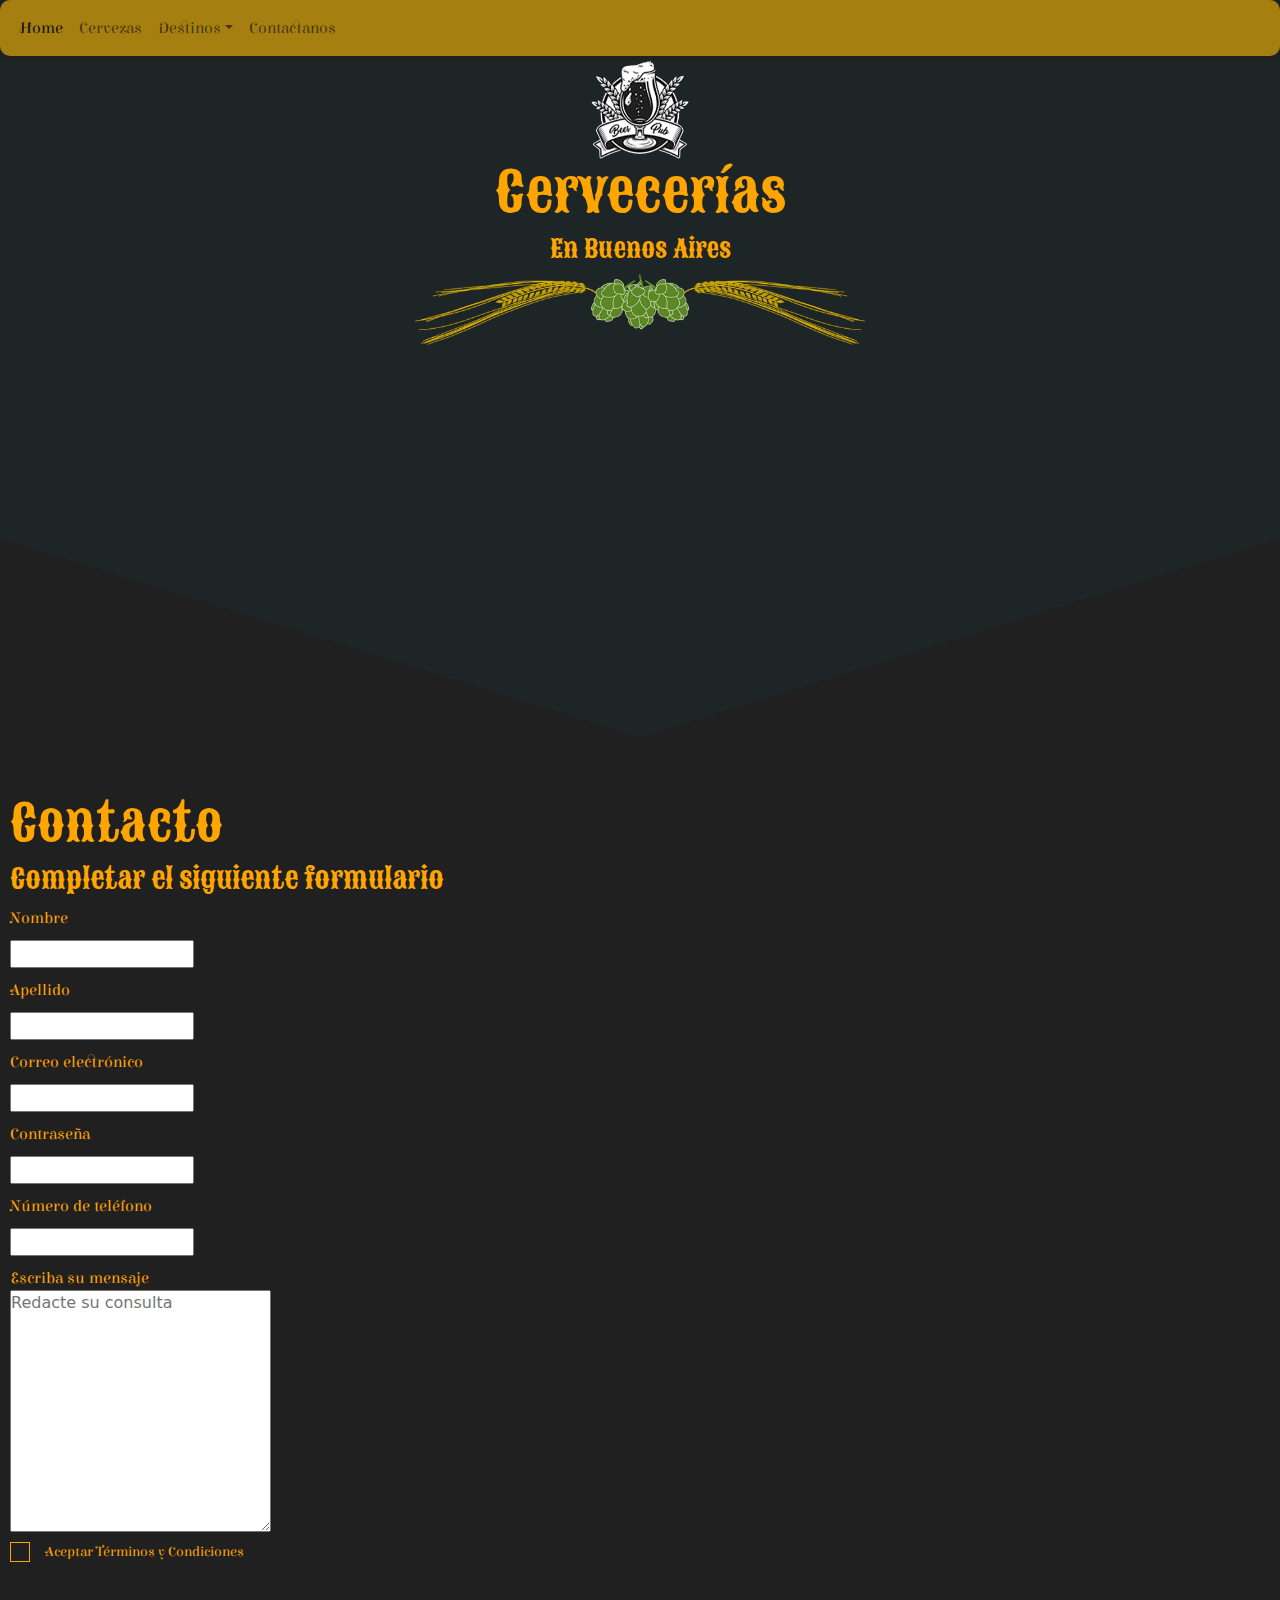
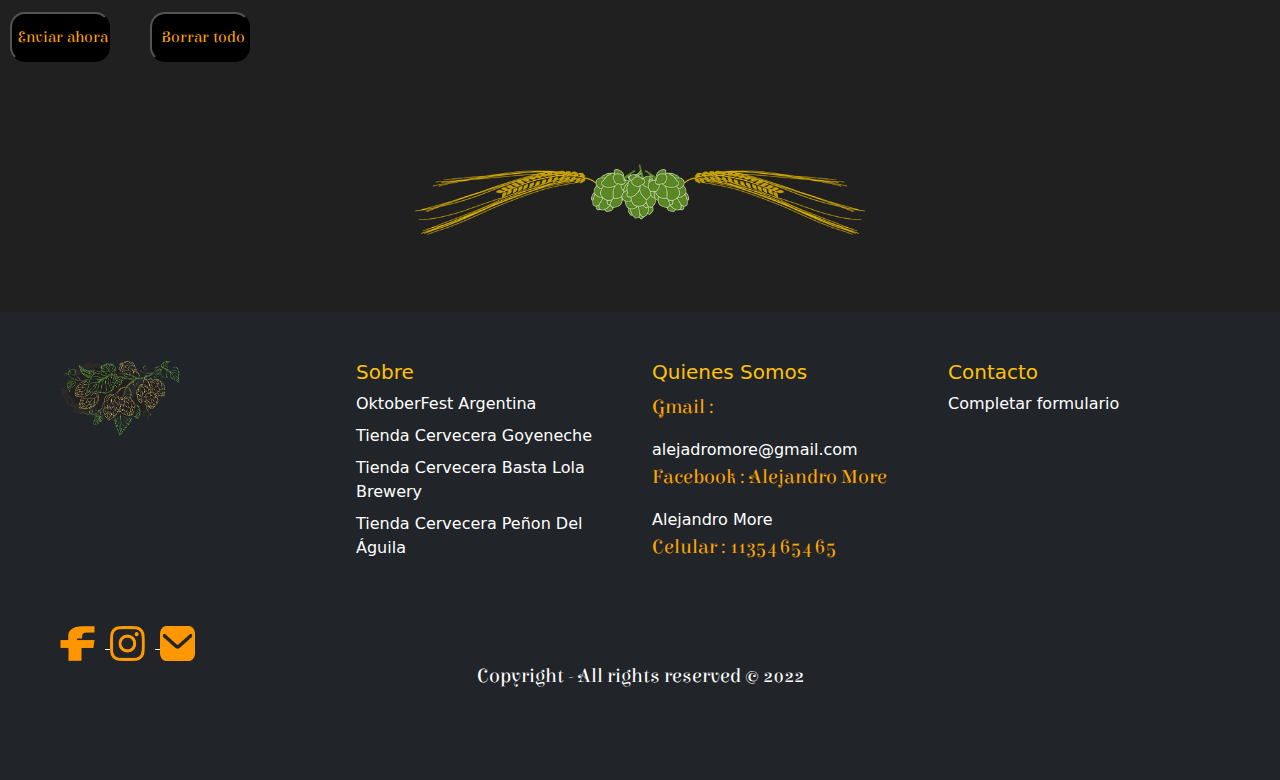
<file: pages/contacto.html>
<!DOCTYPE html>
<html>
<head>
    <meta charset='utf-8'>
    <meta http-equiv='X-UA-Compatible' content='IE=edge'>
    <title>Contacto</title>
    <meta name="keywords" content="cervecerias, destinos, turismo, bares, cerveza, artesanal, elaboracion">
    <meta name="description" content="pagina para completar un formulario y contactarnos">
    <meta name='viewport' content='width=device-width, initial-scale=1'>
    <link rel="stylesheet" href="../Sass/main.css">
    <!-- Fonts -->
    <link rel="preconnect" href="https://fonts.googleapis.com">
    <link rel="preconnect" href="https://fonts.gstatic.com" crossorigin>
    <link href="https://fonts.googleapis.com/css2?family=Elsie+Swash+Caps&family=Sancreek&display=swap" rel="stylesheet">
    <link rel="shortcut icon" href="../multimedia/icono4.png" type="image/x-icon">
    <!-- Animacion -->
    <link rel="stylesheet" href="https://cdnjs.cloudflare.com/ajax/libs/animate.css/4.1.1/animate.min.css"/>
    <!-- Bootstrap -->
    <link rel="stylesheet" href="https://cdn.jsdelivr.net/npm/bootstrap@5.2.1/dist/css/bootstrap.min.css">
    
<body>
    <header id="header">  
            <div class="header_logo">
            <a href="../index.html">
                <img src="../multimedia/icono1.jpg.png" alt="logo" width="100px" height="100px">
            </a>
            </div>
            <div class="animate__animated animate__backInDown">
                <h1>Cervecerías</h1>
                <h4>En Buenos Aires</h4> 
            </div>
            <div class="logo__lupulo">
                <img src="../hops-31495.png" alt="logo">
            </div> 

        <nav class="navbar navbar-expand-lg bg-warning fixed-top">
            <div class="container-fluid">
                <button class="navbar-toggler" type="button" data-bs-toggle="collapse" data-bs-target="#navbarNav" aria-controls="navbarNav" aria-expanded="false" aria-label="Toggle navigation">
                    <span class="navbar-toggler-icon"></span>
                </button>
                <div class="collapse navbar-collapse" id="navbarNav">
                    <ul class="navbar-nav">
                        <li class="nav-item">
                            <a class="nav-link active" aria-current="page" href="../index.html">Home</a>
                        </li>
                        <li class="nav-item">
                            <a class="nav-link" href="./cerveza.html">Cervezas</a>
                        </li>
                        <li class="nav-item dropdown">
                            <a class="nav-link dropdown-toggle" href="#" role="button" data-bs-toggle="dropdown" aria-expanded="false" href="./pages/destinos.html">Destinos</a>
                            <ul class="dropdown-menu bg-warning">
                                <li><a class="dropdown-item" href="./destinos.html">Destinos</a></li>
                                <li><hr class="dropdown-divider"></li>
                                <li><a class="dropdown-item" href="./zona-oeste.html">Zona Oeste</a></li>
                                <li><a class="dropdown-item" href="./zona-norte.html">Zona Norte</a></li>
                                <li><a class="dropdown-item" href="./zona-sur.html">Zona Sur</a></li>
                            </ul>
                        </li>
                        <li class="nav-item">
                            <a class="nav-link" href="./contacto.html">Contactanos</a>
                        </li>
                    </ul>
                </div>
            </div>
        </nav>
    </header>
    
    <div class="wave_1">
        <svg xmlns="http://www.w3.org/2000/svg" viewBox="0 0 1440 320">
            <path fill="#1d2527" fill-opacity="1" d="M0,32L720,256L1440,32L1440,0L720,0L0,0Z"></path>
        </svg>
    </div> 

    <section id="section1_contac">
                <h2>Contacto</h2>
                <h3>Completar el siguiente formulario</h3>
        <form class="form_1">
            <div class="div1__nombre">
                <label for="nombre">Nombre</label>
                <input type="text" id="nombre" required>
            </div>
        
            <div class="div2__apellido">
                <label for="apellido">Apellido</label>
                <input type="text" id="apellido" required>
            </div>
        
            <div class="div3__correo">
                <label for="email">Correo electrónico</label>
                <input type="text" id="email" required> 
            </div>
        
            <div class="div4__contra">
                <label for="contraseña">Contraseña</label>
                <input type="password" id="contraseña" required>
            </div>
        
            <div class="div5__nro">
                <label for="telefono">Número de teléfono</label>
                <input type="text" id="telefono" required>
            </div>
        
            <div class="div6__msj">
                <label for="mensaje">Escriba su mensaje</label>
                <textarea name="Escriba su mensaje" id="consulta" cols="30" rows="10" placeholder="Redacte su consulta" ></textarea>
            </div>
        
            <div class="boxes">
                <input type="checkbox" id="box-1">
                <label for="box-1">Aceptar Términos y Condiciones</label>
        
            <div class="div8__value">
                <input type="submit" value="Enviar ahora" >
                <input type="reset" value="Borrar todo" >
            </div>
        
        </form>
    </section>
    
    <div class="logo__lupulo">
        <img src="../hops-31495.png" alt="logo">
    </div>

<footer>
    <div class="container-fluid">
        <div class="row p-5 bg-dark">
            <div class="col-xs-12 col-md-6 col-lg-3">
                <img src="../logo_lupuloHoja.png" alt="logo" width="120px">                
            </div>
            
            <div class="col-xs-12 col-md-6 col-lg-3">
                <div class="mb-2">
                    <h5 class="text-warning text-decoration-none">Sobre</h5>
                </div>
                <div class="mb-2">
                    <a class="text-decoration-none" href="https://www.elsitiodelavilla.com/oktoberfest/index.html" target="_blank">OktoberFest Argentina</a>
                </div>
                <div class="mb-2">
                    <a class="text-decoration-none" href="https://www.pediteunagoye.com.ar/cervezas/?gclid=CjwKCAjwwL6aBhBlEiwADycBIP3QaiFlOwk-TPI-KSkiTZTgHQbTG_QjmuwYNmi1uGy1fefhOKjr4xoCzoMQAvD_BwE&mpage=3" target="_blank">Tienda Cervecera Goyeneche</a>
                </div>
                <div class="mb-2">
                    <a class="text-decoration-none" href="https://bastalolamicrobrewery.mitiendanube.com/cervezas/" target="_blank">Tienda Cervecera Basta Lola Brewery</a>
                </div>
                <div class="mb-2">
                    <a class="text-decoration-none" href="https://penondelaguila.com/cervezasok/" target="_blank">Tienda Cervecera Peñon Del Águila</a>
                </div>
            </div>
            
            <div class="col-xs-12 col-md-6 col-lg-3">
                <div class="mb-2">
                    <h5 class="text-warning text-decoration-none">Quienes Somos</h5>
                </div>
                <div class="mb-2">
                    <p>Gmail : </p><a class="text-decoration-none" href="https://gmail.com" target="_blank">alejadromore@gmail.com</a>
                    <p>Facebook : Alejandro More</p><a class="text-decoration-none" href="https://facebook.com" target="_blank">Alejandro More</a>
                    <p>Celular : 1135465465</p>
                </div>
            </div>
            
            <div class="col-xs-12 col-md-6 col-lg-3">
                <div class="mb-2">
                    <h5 class="text-warning text-decoration-none">Contacto</h5>
                </div>
                <div class="mb-2">
                    <a class="text-decoration-none" href="./contacto.html">Completar formulario</a>
                </div>
            </div>
            
            <div class="col-xs-12 pt-5" >
                <!-- Icons Start !-->
                <div>  
                    <!-- Facebook !-->
                <a href="https://facebook.com" target="_blank">   
                    <div class="social"> <img src="../multimedia/iconos_footer/facebook.png" alt="redSocial" width="35px" height="35px"/></div>
                </a>
                <!-- Facebook !-->
                
                <!-- Intagram !-->
                <a href="https://instagram.com" target="_blank">   
                    <div class="social"><img src="../multimedia/iconos_footer/instagram.png" alt="redSocial" width="35px" height="35px"/></div>
                </a>
                <!-- Instagram !-->
                
                <!-- Email !-->
                <a href="https://gmail.com" target="_blank">   
                    <div class="social"> <img src="../multimedia/iconos_footer/email.png" alt="redSocial" width="35px" height="35px"/></div>
                </a>
                <!-- Email !-->
                </div>
                <!-- Icons End !-->
                <span class="copyright"><p class="text-white text-center">Copyright - All rights reserved © 2022</p></span>
            </div>
        </div>
    </div>
</footer>

<!-- -- JavaScript Bootstrap -- -->
<script src="https://cdn.jsdelivr.net/npm/bootstrap@5.2.1/dist/js/bootstrap.bundle.min.js" integrity="sha384-u1OknCvxWvY5kfmNBILK2hRnQC3Pr17a+RTT6rIHI7NnikvbZlHgTPOOmMi466C8" crossorigin="anonymous"></script>                    
</body>
</html>
</file>
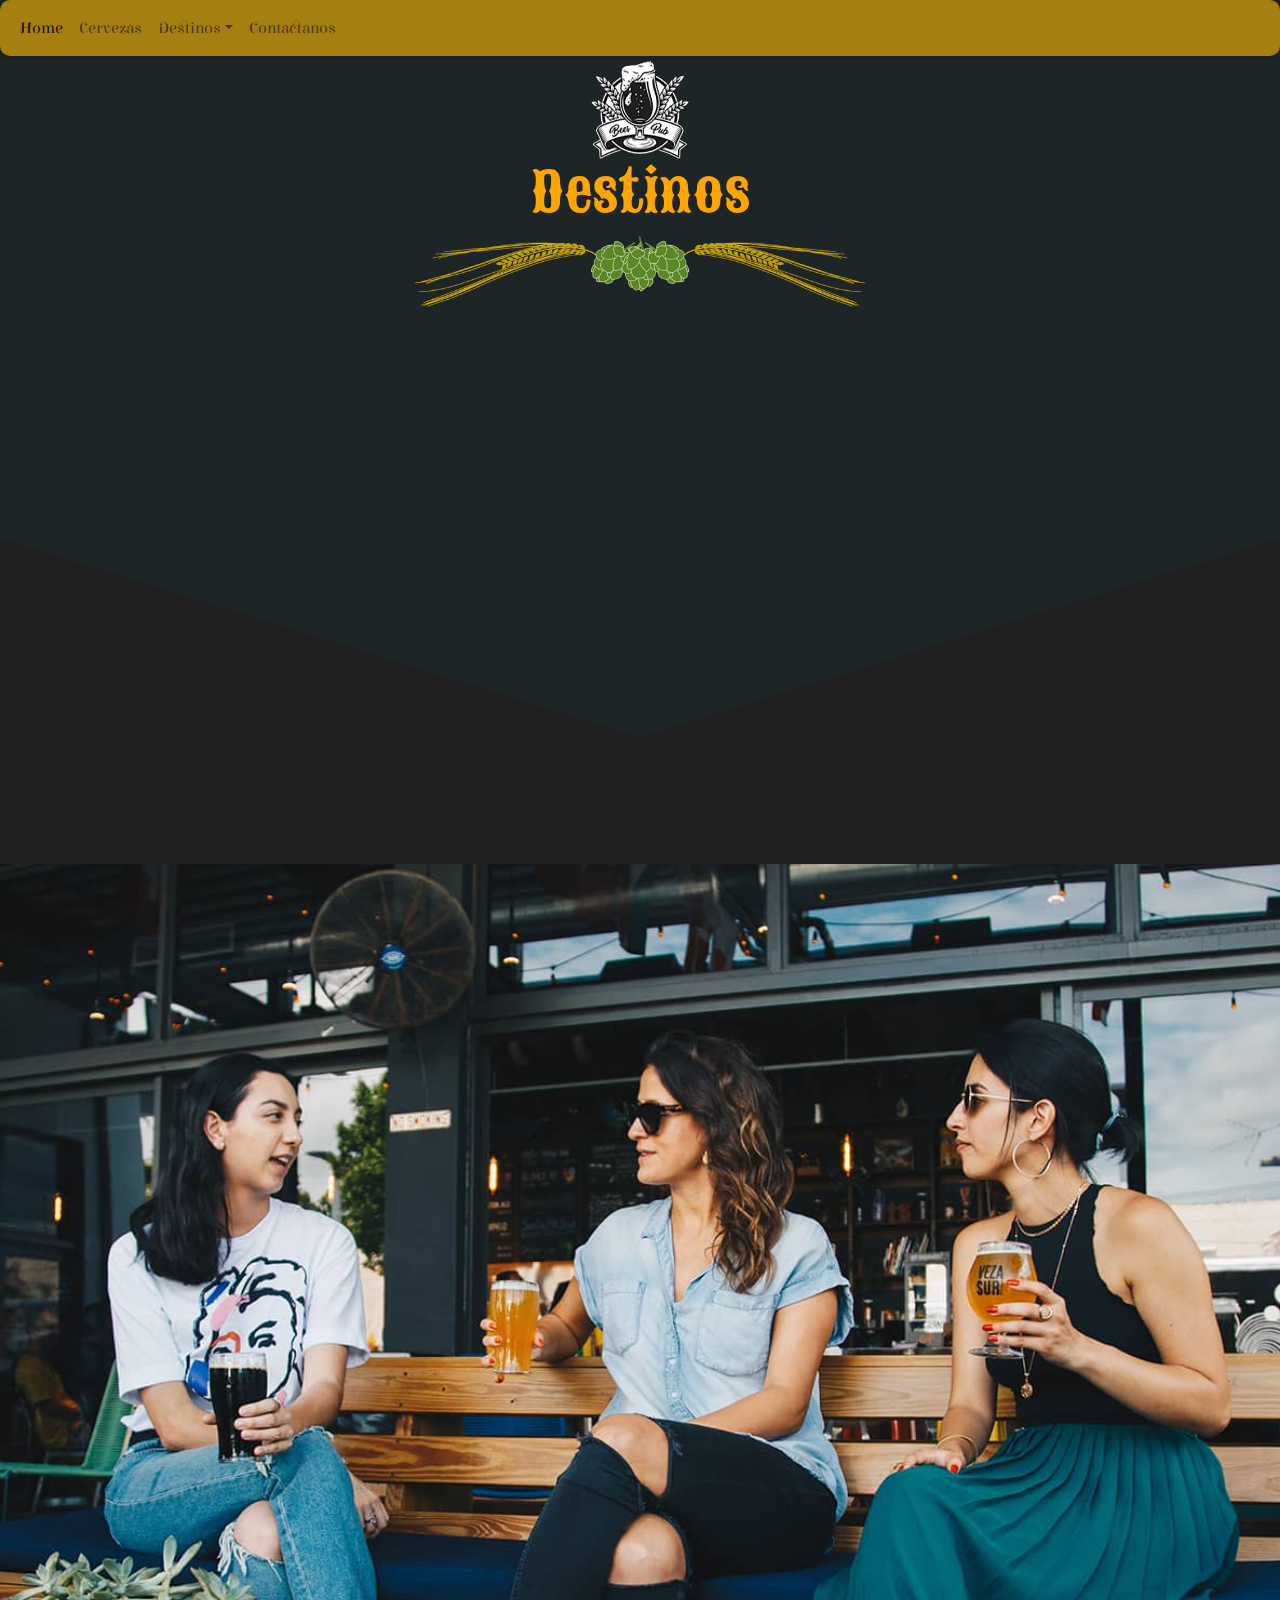
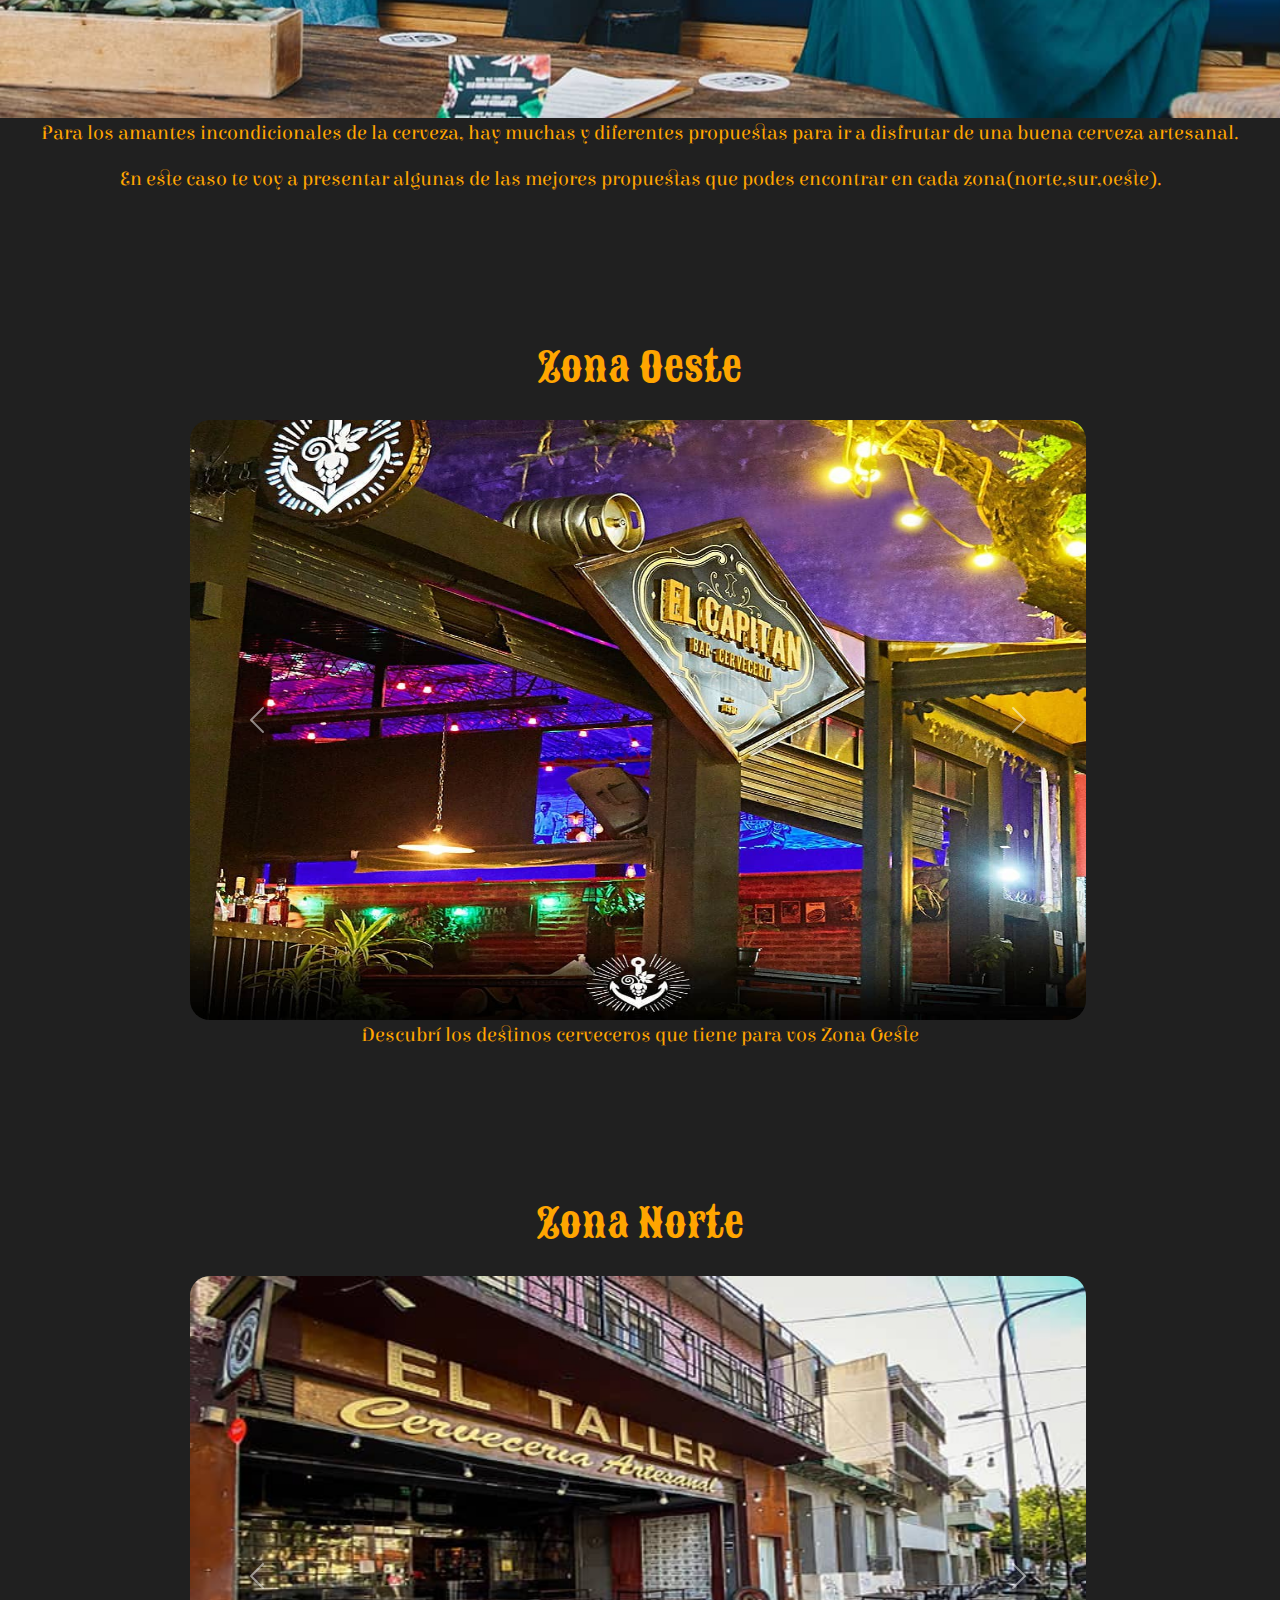
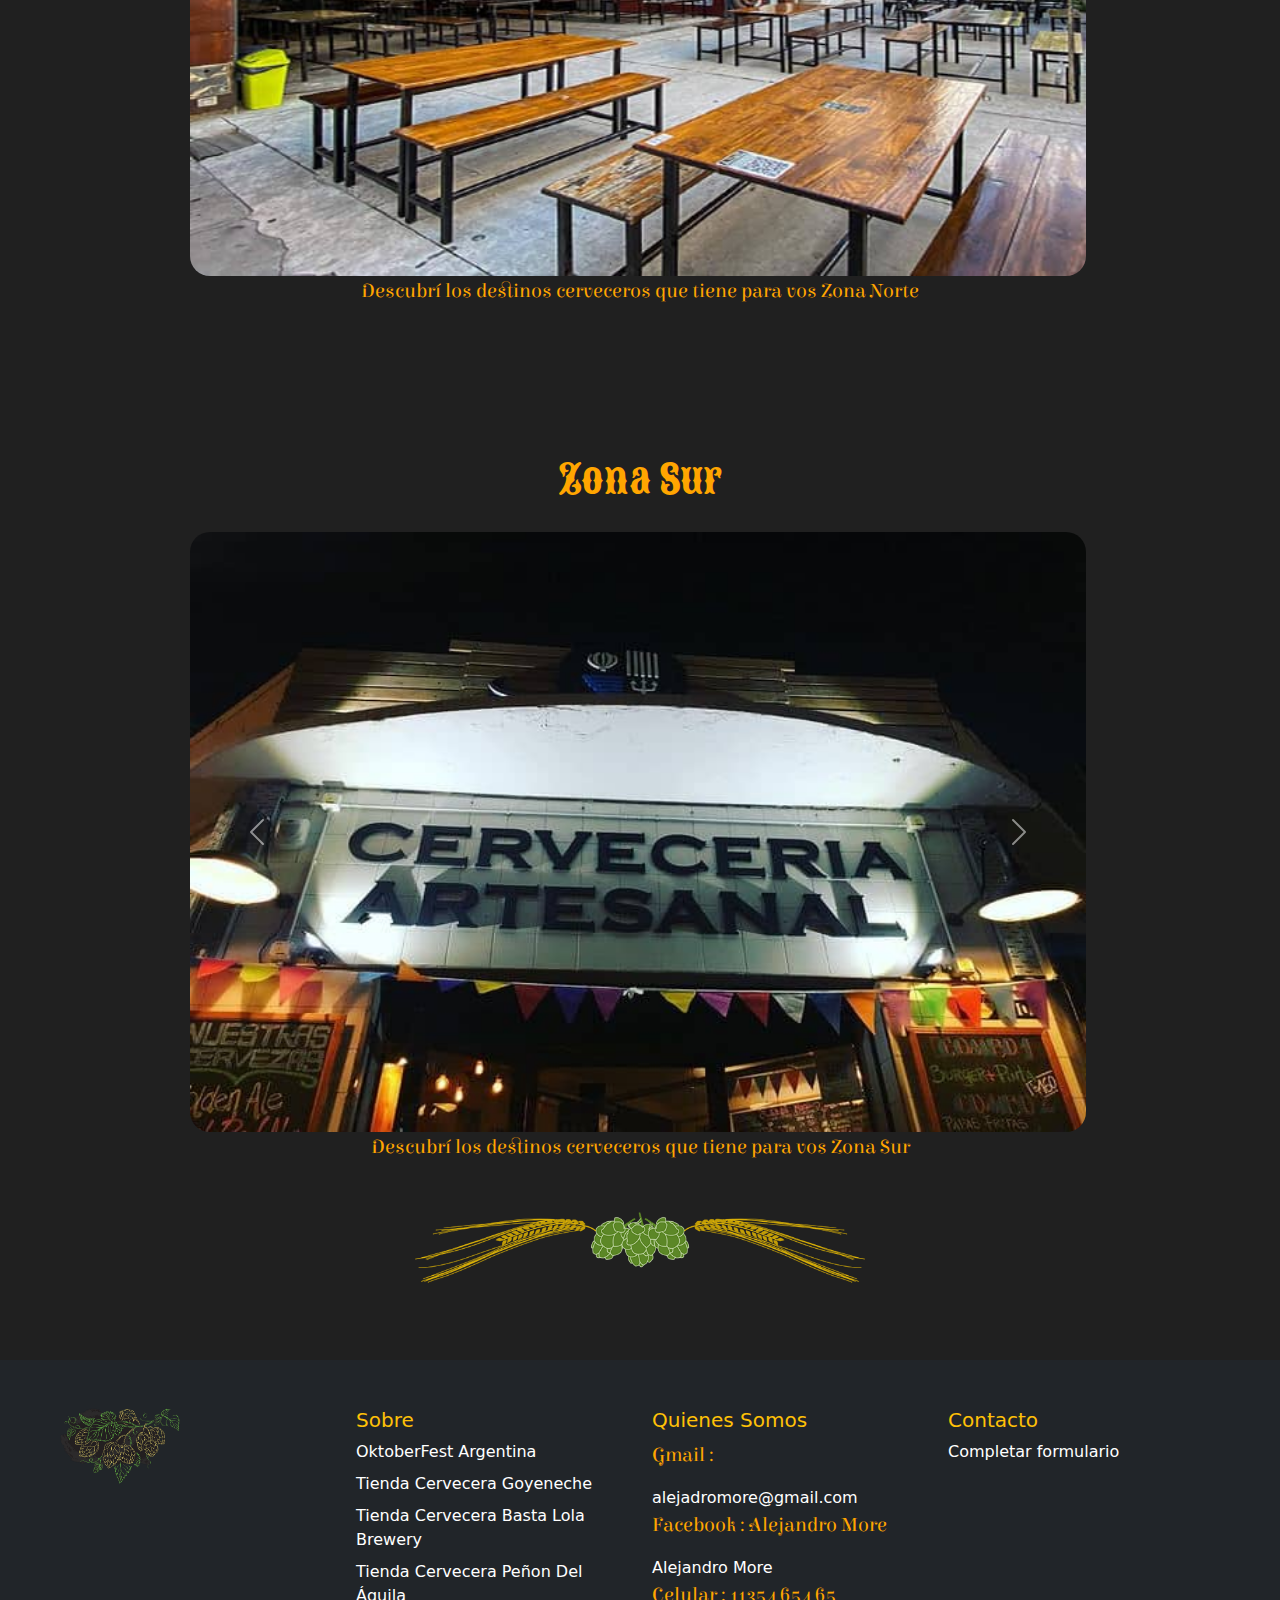
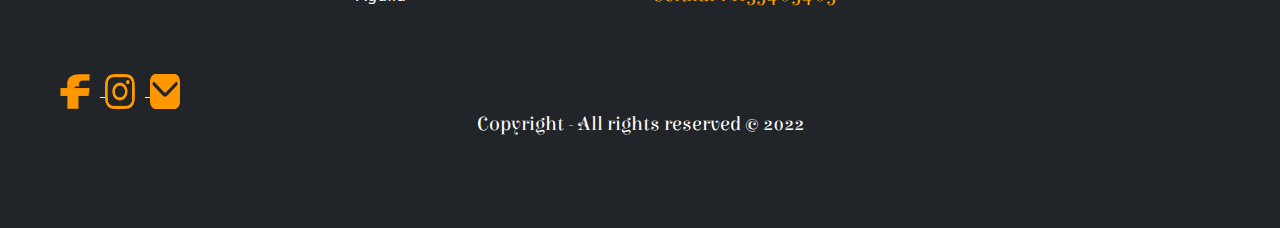
<file: pages/destinos.html>
<!DOCTYPE html>
<html>
<head>
    <meta charset='utf-8'>
    <meta http-equiv='X-UA-Compatible' content='IE=edge'>
    <title>Destinos</title>
    <meta name="keywords" content="cervecerias, destinos, turismo, bares, cerveza, artesanal, elaboracion">
    <meta name="description" content="Destinos cerveceros para conocer en bueno aires, zona oeste ,zona sur y zona norte">
    <meta name='viewport' content='width=device-width, initial-scale=1'>
    <link rel='stylesheet' href='../Sass/main.css'>
    <!-- Fonts -->
    <link rel="preconnect" href="https://fonts.googleapis.com">
    <link rel="preconnect" href="https://fonts.gstatic.com" crossorigin>
    <link href="https://fonts.googleapis.com/css2?family=Elsie+Swash+Caps&family=Sancreek&display=swap" rel="stylesheet">
    <link rel="shortcut icon" href="../multimedia/icono4.png" type="image/x-icon">
    <!-- Bootstrap -->
    <link rel="stylesheet" href="https://cdn.jsdelivr.net/npm/bootstrap@5.2.1/dist/css/bootstrap.min.css">
    <!-- Animacion -->
    <link rel="stylesheet" href="https://cdnjs.cloudflare.com/ajax/libs/animate.css/4.1.1/animate.min.css"/>
</head>
<body>
  
  <header id="header">
            
    <div class="header_logo">
          <img src="../multimedia/icono1.jpg.png" alt="logo" width="100px" height="100px">
    </div>
    <div class="animate__animated animate__backInDown">
          <h1>Destinos</h1>
    </div>
    <div class="logo__lupulo">
      <img src="../hops-31495.png" alt="logo">
    </div> 

            
    <nav class="navbar navbar-expand-lg bg-warning fixed-top">
      <div class="container-fluid">
        <button class="navbar-toggler" type="button" data-bs-toggle="collapse" data-bs-target="#navbarNav" aria-controls="navbarNav" aria-expanded="false" aria-label="Toggle navigation">
            <span class="navbar-toggler-icon"></span>
        </button>
        <div class="collapse navbar-collapse" id="navbarNav">
          <ul class="navbar-nav">
            <li class="nav-item">
                <a class="nav-link active" aria-current="page" href="../index.html">Home</a>
            </li>
            <li class="nav-item">
                <a class="nav-link" href="./cerveza.html">Cervezas</a>
            </li>
            <li class="nav-item dropdown">
              <a class="nav-link dropdown-toggle" href="#" role="button" data-bs-toggle="dropdown" aria-expanded="false" href="./pages/destinos.html">Destinos</a>
              <ul class="dropdown-menu bg-warning">
                <li><a class="dropdown-item" href="./destinos.html">Destinos</a></li>
                  <li><hr class="dropdown-divider"></li>
                  <li><a class="dropdown-item" href="./zona-oeste.html">Zona Oeste</a></li>
                  <li><a class="dropdown-item" href="./zona-norte.html">Zona Norte</a></li>
                  <li><a class="dropdown-item" href="./zona-sur.html">Zona Sur</a></li>
              </ul>
          </li>
            <li class="nav-item">
                <a class="nav-link" href="./contacto.html">Contactanos</a>
            </li>
          </ul>
        </div>
      </div>
    </nav>
  </header>

    <div class="wave_1">
      <svg xmlns="http://www.w3.org/2000/svg" viewBox="0 0 1440 320">
          <path fill="#1d2527" fill-opacity="1" d="M0,32L720,256L1440,32L1440,0L720,0L0,0Z"></path>
      </svg>
    </div> 

    <div class="img1_destin">
      <img src="../multimedia/Multimedia-DESTINOS/friendswomens.jpg" alt="friendsBeer" width="100%">
      <p>Para los amantes incondicionales de la cerveza, hay muchas y diferentes propuestas para ir a disfrutar de una buena cerveza artesanal.</p>
      <p>En este caso te voy a presentar algunas de las mejores propuestas que podes encontrar en cada zona(norte,sur,oeste). </p>
    </div>
    
    <section id="section1_destinos">
        <article>
            
                <h3><a href="./zona-oeste.html">Zona Oeste</a> </h3>
                <div id="carouselExampleControls" class="carousel slide" data-bs-ride="carousel">
                    <div class="carousel-inner">
                      <div class="carousel-item active">
                        <img src="../multimedia/Multimedia-DESTINOS/Zona-Oeste/bar1__capitan/entrada2.jpg" class="d-block w-100" alt="bar">
                      </div>
                      <div class="carousel-item">
                        <img src="../multimedia/Multimedia-DESTINOS/Zona-Oeste/bar2__cervelarRamos/entrada-personas.jpg" class="d-block w-100" alt="bar">
                      </div>
                      <div class="carousel-item">
                        <img src="../multimedia/Multimedia-DESTINOS/Zona-Oeste/bar3__Mercia/entrada1.jpg" class="d-block w-100" alt="bar">
                      </div>
                      <div class="carousel-item">
                        <img src="../multimedia/Multimedia-DESTINOS/Zona-Oeste/bar4__Braavos/entrada.jpg" class="d-block w-100" alt="bar">
                      </div>
                    </div>
                    <button class="carousel-control-prev" type="button" data-bs-target="#carouselExampleControls" data-bs-slide="prev">
                      <span class="carousel-control-prev-icon" aria-hidden="true"></span>
                      <span class="visually-hidden">Previous</span>
                    </button>
                    <button class="carousel-control-next" type="button" data-bs-target="#carouselExampleControls" data-bs-slide="next">
                      <span class="carousel-control-next-icon" aria-hidden="true"></span>
                      <span class="visually-hidden">Next</span>
                    </button>
                  </div>
                <p>Descubrí los destinos cerveceros que tiene para vos Zona Oeste</p>
                
                
                <h3><a href="./zona-norte.html">Zona Norte</a></h3>
                <div id="carouselExampleControls2" class="carousel slide" data-bs-ride="carousel">
                  <div class="carousel-inner">
                    <div class="carousel-item active">
                      <img src="../multimedia/Multimedia-DESTINOS/Zona-Norte/bar1__elTaller/entrada.jpg" class="d-block w-100" alt="bar">
                    </div>
                    <div class="carousel-item">
                      <img src="../multimedia/Multimedia-DESTINOS/Zona-Norte/bar2__Brew/entrada.jpg" class="d-block w-100" alt="bar">
                    </div>
                    <div class="carousel-item">
                      <img src="../multimedia/Multimedia-DESTINOS/Zona-Norte/bar3__Growlers-recoleta/entrada-3.jpeg" class="d-block w-100" alt="bar">
                    </div>
                    <div class="carousel-item">
                      <img src="../multimedia/Multimedia-DESTINOS/Zona-Norte/bar4__Rabieta-palermo/cervecerias-rabieta.jpg" class="d-block w-100" alt="bar">
                    </div>
                  </div>
                  <button class="carousel-control-prev" type="button" data-bs-target="#carouselExampleControls2" data-bs-slide="prev">
                    <span class="carousel-control-prev-icon" aria-hidden="true"></span>
                    <span class="visually-hidden">Previous</span>
                  </button>
                  <button class="carousel-control-next" type="button" data-bs-target="#carouselExampleControls2" data-bs-slide="next">
                    <span class="carousel-control-next-icon" aria-hidden="true"></span>
                    <span class="visually-hidden">Next</span>
                  </button>
                </div>
                <p>Descubrí los destinos cerveceros que tiene para vos Zona Norte</p>                
                
                <h3><a href="./zona-sur.html">Zona Sur</a></h3>
                <div id="carouselExampleControls3" class="carousel slide" data-bs-ride="carousel">
                  <div class="carousel-inner">
                    <div class="carousel-item active">
                      <img src="../multimedia/Multimedia-DESTINOS/Zona-Sur/bar1__mariscal pelleti/entrada2.jpg" class="d-block w-100" alt="bar">
                    </div>
                    <div class="carousel-item">
                      <img src="../multimedia/Multimedia-DESTINOS/Zona-Sur/bar2__keller-bier/entrada.jpg" class="d-block w-100" alt="bar">
                    </div>
                    <div class="carousel-item">
                      <img src="../multimedia/Multimedia-DESTINOS/Zona-Sur/bar3__lobeers/entrada.jpg" class="d-block w-100" alt="bar">
                    </div>
                    <div class="carousel-item">
                      <img src="../multimedia/Multimedia-DESTINOS/Zona-Sur/bar4__TheCornerLanus/terraza-entrada.jpg" class="d-block w-100" alt="bar">
                    </div>
                  </div>
                  <button class="carousel-control-prev" type="button" data-bs-target="#carouselExampleControls3" data-bs-slide="prev">
                    <span class="carousel-control-prev-icon" aria-hidden="true"></span>
                    <span class="visually-hidden">Previous</span>
                  </button>
                  <button class="carousel-control-next" type="button" data-bs-target="#carouselExampleControls3" data-bs-slide="next">
                    <span class="carousel-control-next-icon" aria-hidden="true"></span>
                    <span class="visually-hidden">Next</span>
                  </button>
                </div>
                <p class="mb-5">Descubrí los destinos cerveceros que tiene para vos Zona Sur</p>
        </article>
    </section>

    <div class="logo__lupulo">
      <img src="../hops-31495.png" alt="logo">
    </div>
        
<footer>
    <div class="container-fluid ">
        <div class="row p-5 bg-dark">
          <div class="col-xs-12 col-md-6 col-lg-3">
              <img src="../logo_lupuloHoja.png" alt="logo" width="120px">              
          </div>
          
          <div class="col-xs-12 col-md-6 col-lg-3">
              <div class="mb-2">
                  <h5 class="text-warning text-decoration-none">Sobre</h5>
              </div>
              <div class="mb-2">
                  <a class="text-decoration-none" href="https://www.elsitiodelavilla.com/oktoberfest/index.html" target="_blank">OktoberFest Argentina</a>
              </div>
              <div class="mb-2">
                  <a class="text-decoration-none" href="https://www.pediteunagoye.com.ar/cervezas/?gclid=CjwKCAjwwL6aBhBlEiwADycBIP3QaiFlOwk-TPI-KSkiTZTgHQbTG_QjmuwYNmi1uGy1fefhOKjr4xoCzoMQAvD_BwE&mpage=3" target="_blank">Tienda Cervecera Goyeneche</a>
              </div>
              <div class="mb-2">
                  <a class="text-decoration-none" href="https://bastalolamicrobrewery.mitiendanube.com/cervezas/" target="_blank">Tienda Cervecera Basta Lola Brewery</a>
              </div>
              <div class="mb-2">
                  <a class="text-decoration-none" href="https://penondelaguila.com/cervezasok/" target="_blank">Tienda Cervecera Peñon Del Águila</a>
              </div>
          </div>
          
          <div class="col-xs-12 col-md-6 col-lg-3">
              <div class="mb-2">
                  <h5 class="text-warning text-decoration-none">Quienes Somos</h5>
              </div>
              <div class="mb-2">
                  <p>Gmail : </p><a class="text-decoration-none" href="https://gmail.com" target="_blank">alejadromore@gmail.com</a>
                  <p>Facebook : Alejandro More</p><a class="text-decoration-none" href="https://facebook.com" target="_blank">Alejandro More</a>
                  <p>Celular : 1135465465</p>
              </div>
          </div>
          
          <div class="col-xs-12 col-md-6 col-lg-3">
              <div class="mb-2">
                  <h5 class="text-warning text-decoration-none">Contacto</h5>
              </div>
              <div class="mb-2">
                  <a class="text-decoration-none" href="./contacto.html" target="_blank">Completar formulario</a>
              </div>
          </div>
          
          <div class="col-xs-12 pt-5" >
            <!-- Icons Start !-->
            <div>  
              <!-- Facebook !-->
          <a href="https://facebook.com" target="_blank">   
              <div class="social"> <img src="../multimedia/iconos_footer/facebook.png" alt="redSocial" width="30px" height="35px"/></div>
          </a>
          <!-- Facebook !-->
          
          <!-- Intagram !-->
          <a href="https://instagram.com" target="_blank">   
              <div class="social"><img src="../multimedia/iconos_footer/instagram.png" alt="redSocial" width="30px" height="35px"/></div>
          </a>
          <!-- Instagram !-->
          
          <!-- Email !-->
          <a href="https://gmail.com" target="_blank">   
              <div class="social"> <img src="../multimedia/iconos_footer/email.png" alt="redSocial" width="30px" height="35px"/></div>
          </a>
          <!-- Email !-->
          </div>
          <!-- Icons End !-->
            <span class="copyright"><p class="text-white text-center">Copyright - All rights reserved © 2022</p></span>          
          </div>
        </div>
    </div>
</footer>

<!-- JavaScript Bootstrap -->
<script src="https://cdn.jsdelivr.net/npm/bootstrap@5.2.1/dist/js/bootstrap.bundle.min.js" integrity="sha384-u1OknCvxWvY5kfmNBILK2hRnQC3Pr17a+RTT6rIHI7NnikvbZlHgTPOOmMi466C8" crossorigin="anonymous"></script>                    
</body>
</html>
</file>
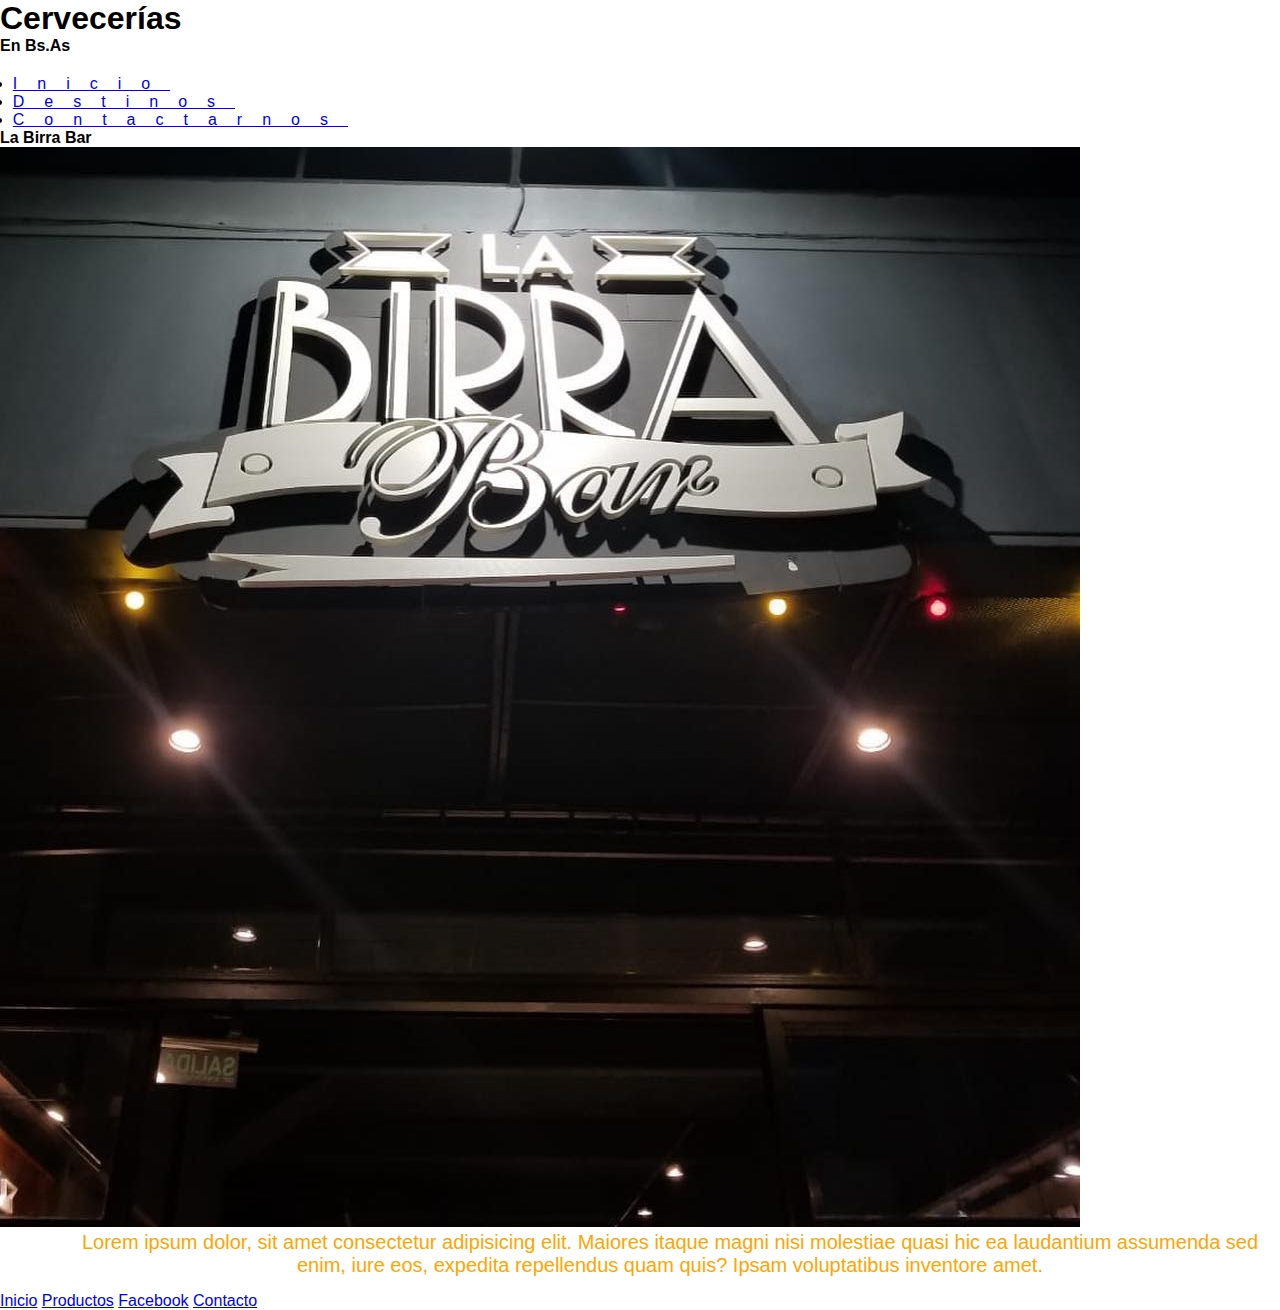
<file: pages/zona norte.html>
<!DOCTYPE html>
<html>
<head>
    <meta charset='utf-8'>
    <meta http-equiv='X-UA-Compatible' content='IE=edge'>
    <title>Zona Norte</title>
    <meta name='viewport' content='width=device-width, initial-scale=1'>
    <link rel="shortcut icon" href="../multimedia/icono4.png" type="image/x-icon">
    <link rel='stylesheet' type='text/css' media='screen' href='../Css/style.css'>
</head>
<body>

    <header>
            <h1>Cervecerías</h1>
            <h4>En Bs.As</h4> 
        <nav id="nav">
            <ul>
                <li><a href="../PROYECTO/index.html">Inicio</a></li>
                <li><a href="../pages/destinos.html">Destinos</a></li>
                <li><a href="../pages/contacto.html">Contactarnos</a></li>
            </ul>
        </nav>
    </header>


    <div>
        <h4>La Birra Bar</h4>
        <img src="../multimedia/Multimedia DESTINOS/Zona Norte/bar 1_labirraBar/labirrabar.jpg" alt="birraBar">
        <p>Lorem ipsum dolor, sit amet consectetur adipisicing elit. Maiores itaque magni nisi molestiae quasi hic ea laudantium assumenda sed enim, iure eos, expedita repellendus quam quis? Ipsam voluptatibus inventore amet.</p>
    </div>






    <footer>
        <footer>
            <a href="../index.html">Inicio</a>
            <a href="./index.html">Productos</a>
            <a href="https://facebook.com" target="_blank">Facebook</a>
            <a href="./contacto.html">Contacto</a>
        </footer>
    </footer>


</body>
</html>
</file>
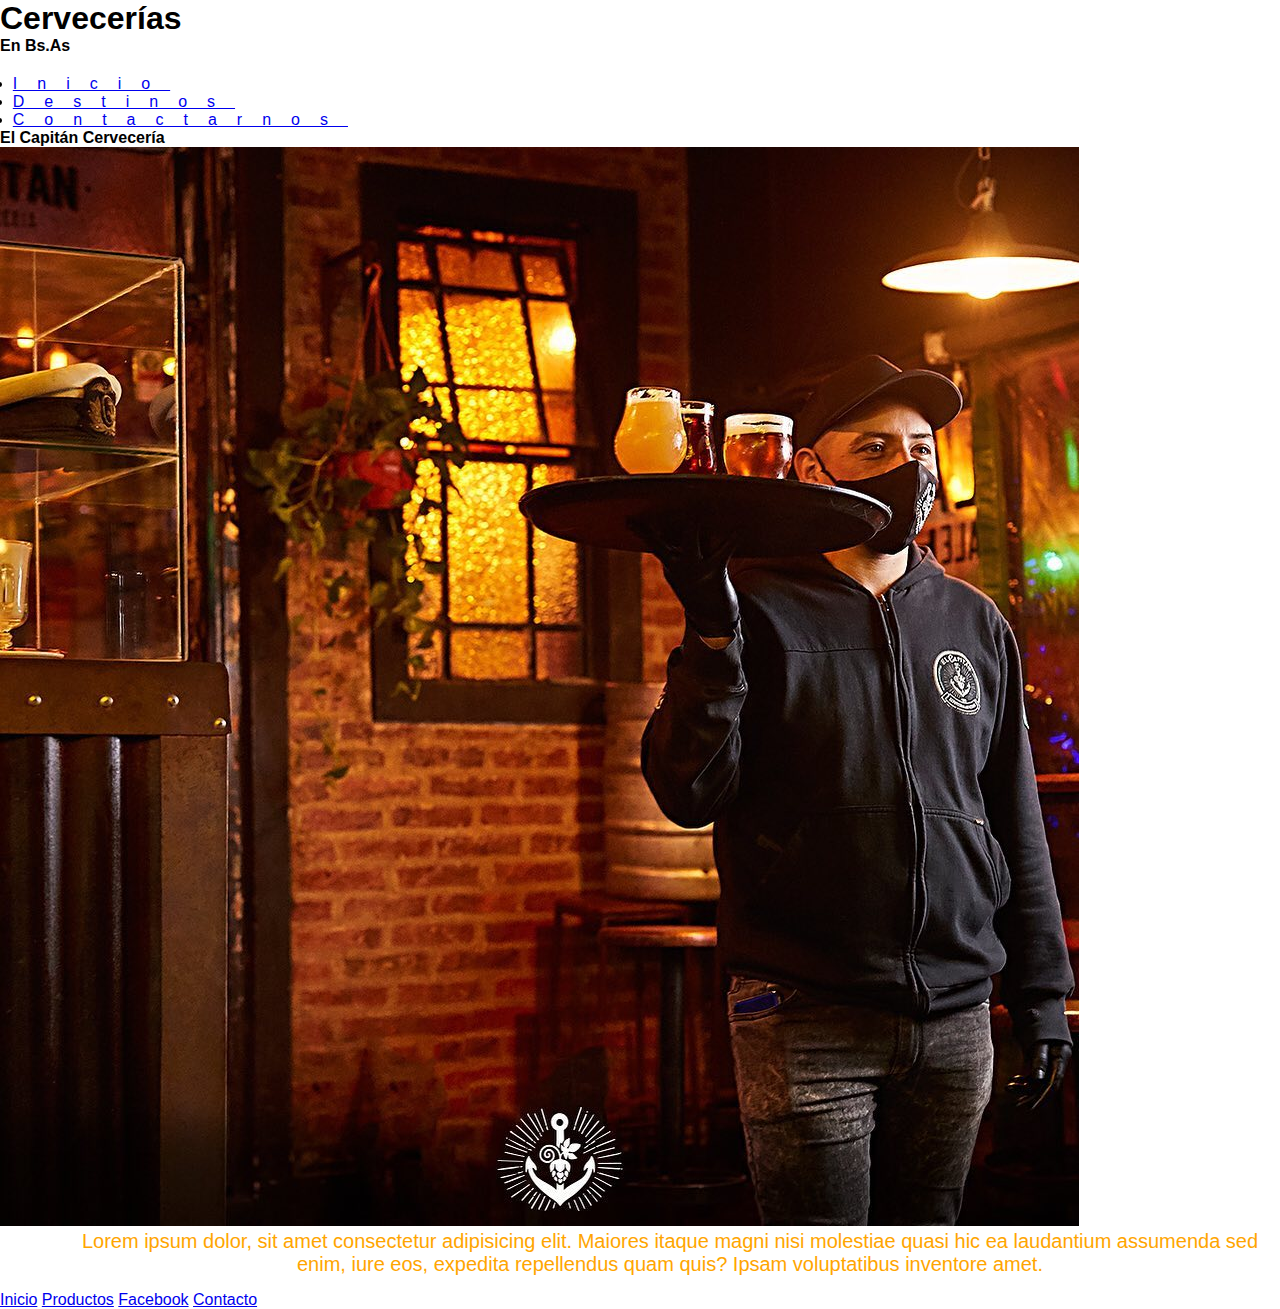
<file: pages/zona oeste.html>
<!DOCTYPE html>
<html>
<head>
    <meta charset='utf-8'>
    <meta http-equiv='X-UA-Compatible' content='IE=edge'>
    <title>Zona Oeste</title>
    <meta name='viewport' content='width=device-width, initial-scale=1'>
    <link rel="shortcut icon" href="../multimedia/icono4.png" type="image/x-icon">
    <link rel='stylesheet' type='text/css' media='screen' href='../Css/style.css'>
</head>
<body>

    <header>
            <h1>Cervecerías</h1>
            <h4>En Bs.As</h4> 
        <nav id="nav">
            <ul>
                <li><a href="../index.html">Inicio</a></li>
                <li><a href="../pages/destinos.html">Destinos</a></li>
                <li><a href="../pages/contacto.html">Contactarnos</a></li>
            </ul>
        </nav>
    </header>

    <div>
        <h4>El Capitán Cervecería</h4>
        <img src="../multimedia/Multimedia DESTINOS/Zona Oeste/bar 1_capitan/CapitanCerveceriaMozo.jpg" alt="capMozo">
        <p>Lorem ipsum dolor, sit amet consectetur adipisicing elit. Maiores itaque magni nisi molestiae quasi hic ea laudantium assumenda sed enim, iure eos, expedita repellendus quam quis? Ipsam voluptatibus inventore amet.</p>
    </div>





    <footer>
        <footer>
            <a href="../index.html">Inicio</a>
            <a href="./index.html">Productos</a>
            <a href="https://facebook.com" target="_blank">Facebook</a>
            <a href="./contacto.html">Contacto</a>
        </footer>
    </footer>


</body>
</html>
</file>
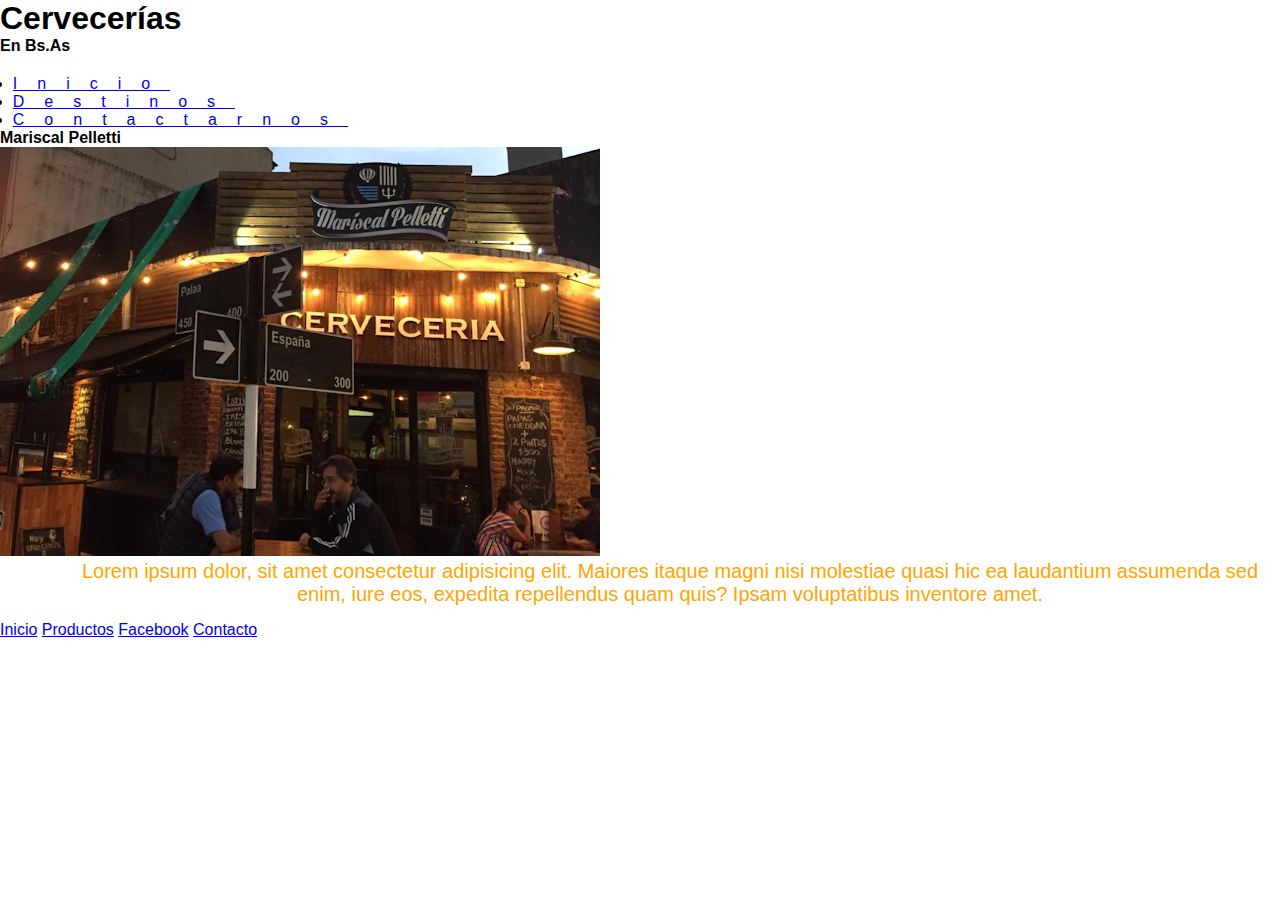
<file: pages/zona sur.html>
<!DOCTYPE html>
<html>
<head>
    <meta charset='utf-8'>
    <meta http-equiv='X-UA-Compatible' content='IE=edge'>
    <title>Page Title</title>
    <meta name='viewport' content='width=device-width, initial-scale=1'>
    <link rel="shortcut icon" href="../multimedia/icono4.png" type="image/x-icon">
    <link rel='stylesheet' type='text/css' media='screen' href='../Css/style.css'>
</head>
<body>
    <header>
            <h1>Cervecerías</h1>
            <h4>En Bs.As</h4> 
        <nav id="nav">
            <ul>
                <li><a href="../index.html">Inicio</a></li>
                <li><a href="../pages/destinos.html">Destinos</a></li>
                <li><a href="../pages/contacto.html">Contactarnos</a></li>
            </ul>
        </nav>
    </header>

    <div>
        <h4>Mariscal Pelletti</h4>
        <img src="../multimedia/Multimedia DESTINOS/Zona Sur/bar 1_mariscal pelleti/mariscal pelleti.png" alt="MarsPelleti">
        <p>Lorem ipsum dolor, sit amet consectetur adipisicing elit. Maiores itaque magni nisi molestiae quasi hic ea laudantium assumenda sed enim, iure eos, expedita repellendus quam quis? Ipsam voluptatibus inventore amet.</p>
    </div>



    <footer>
        <footer>
            <a href="../index.html">Inicio</a>
            <a href="./index.html">Productos</a>
            <a href="https://facebook.com" target="_blank">Facebook</a>
            <a href="./contacto.html">Contacto</a>
        </footer>
    </footer>
    






</body>
</html>
</file>
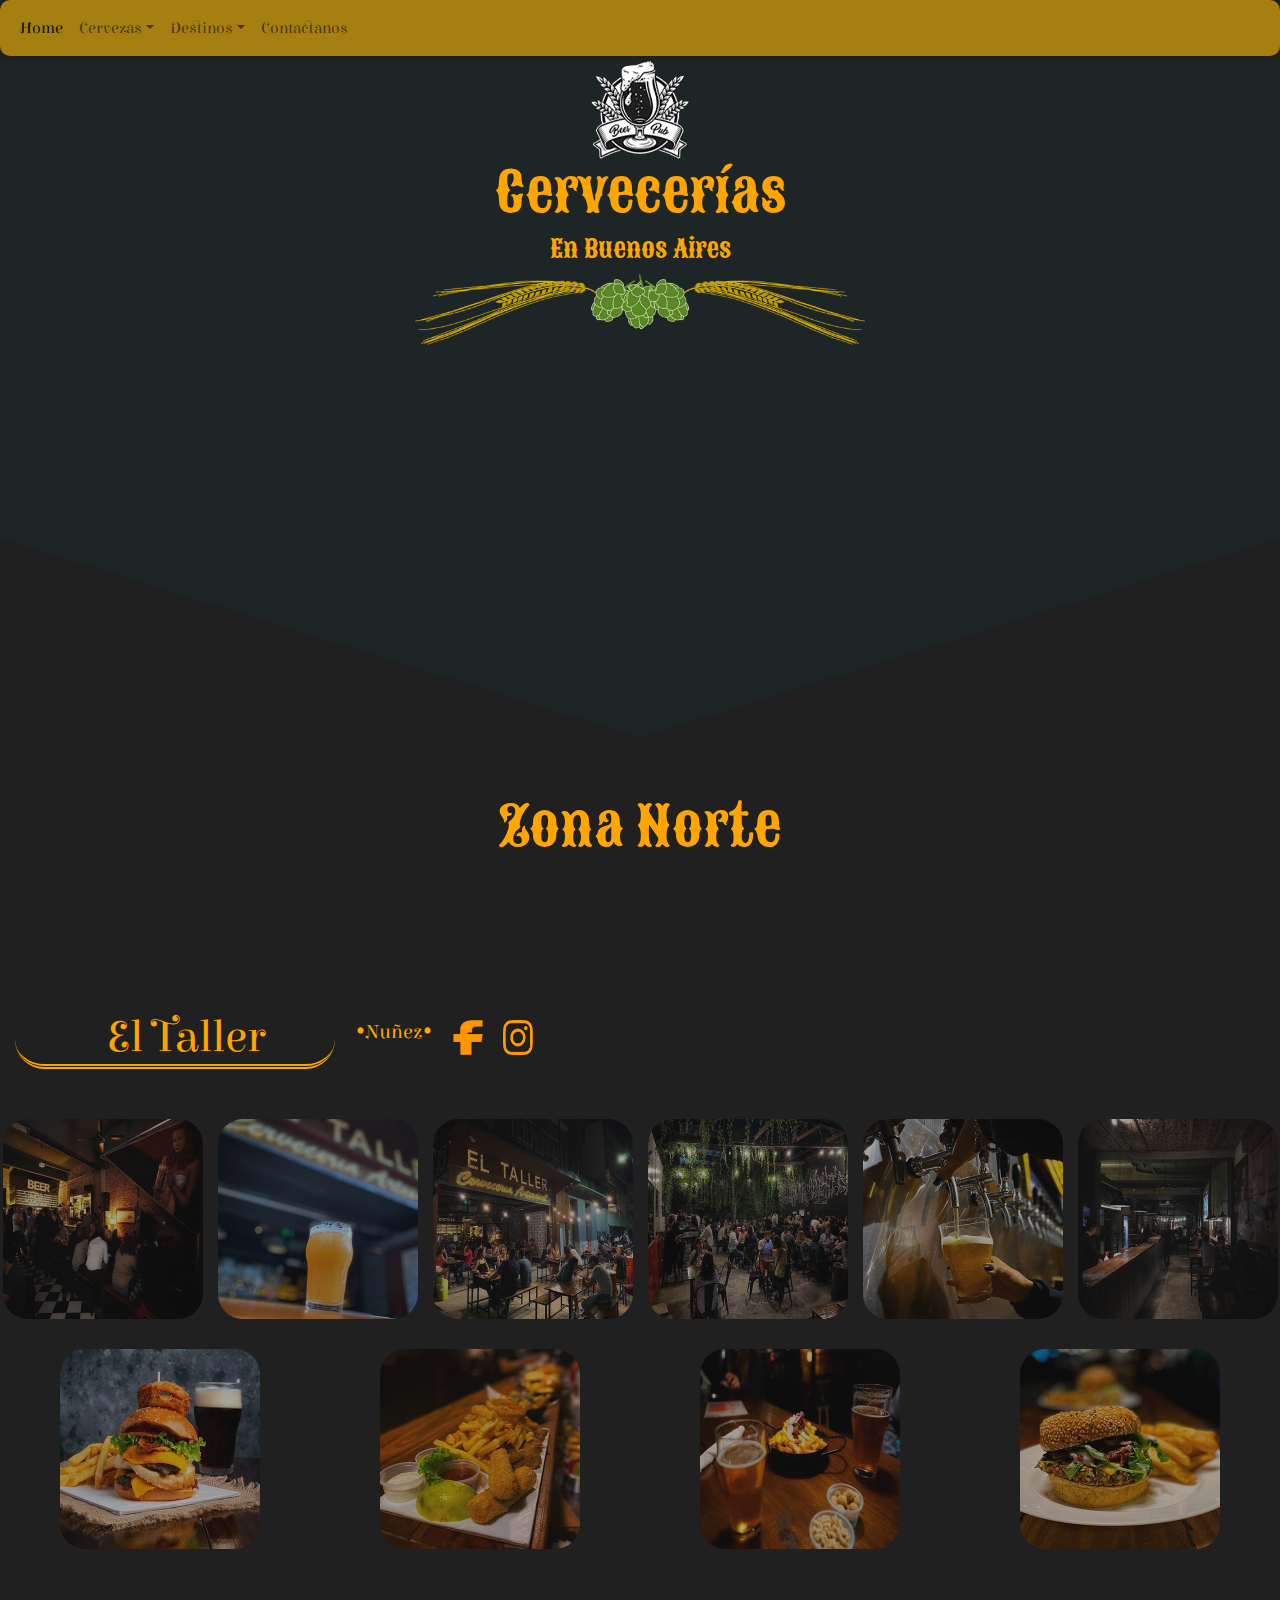
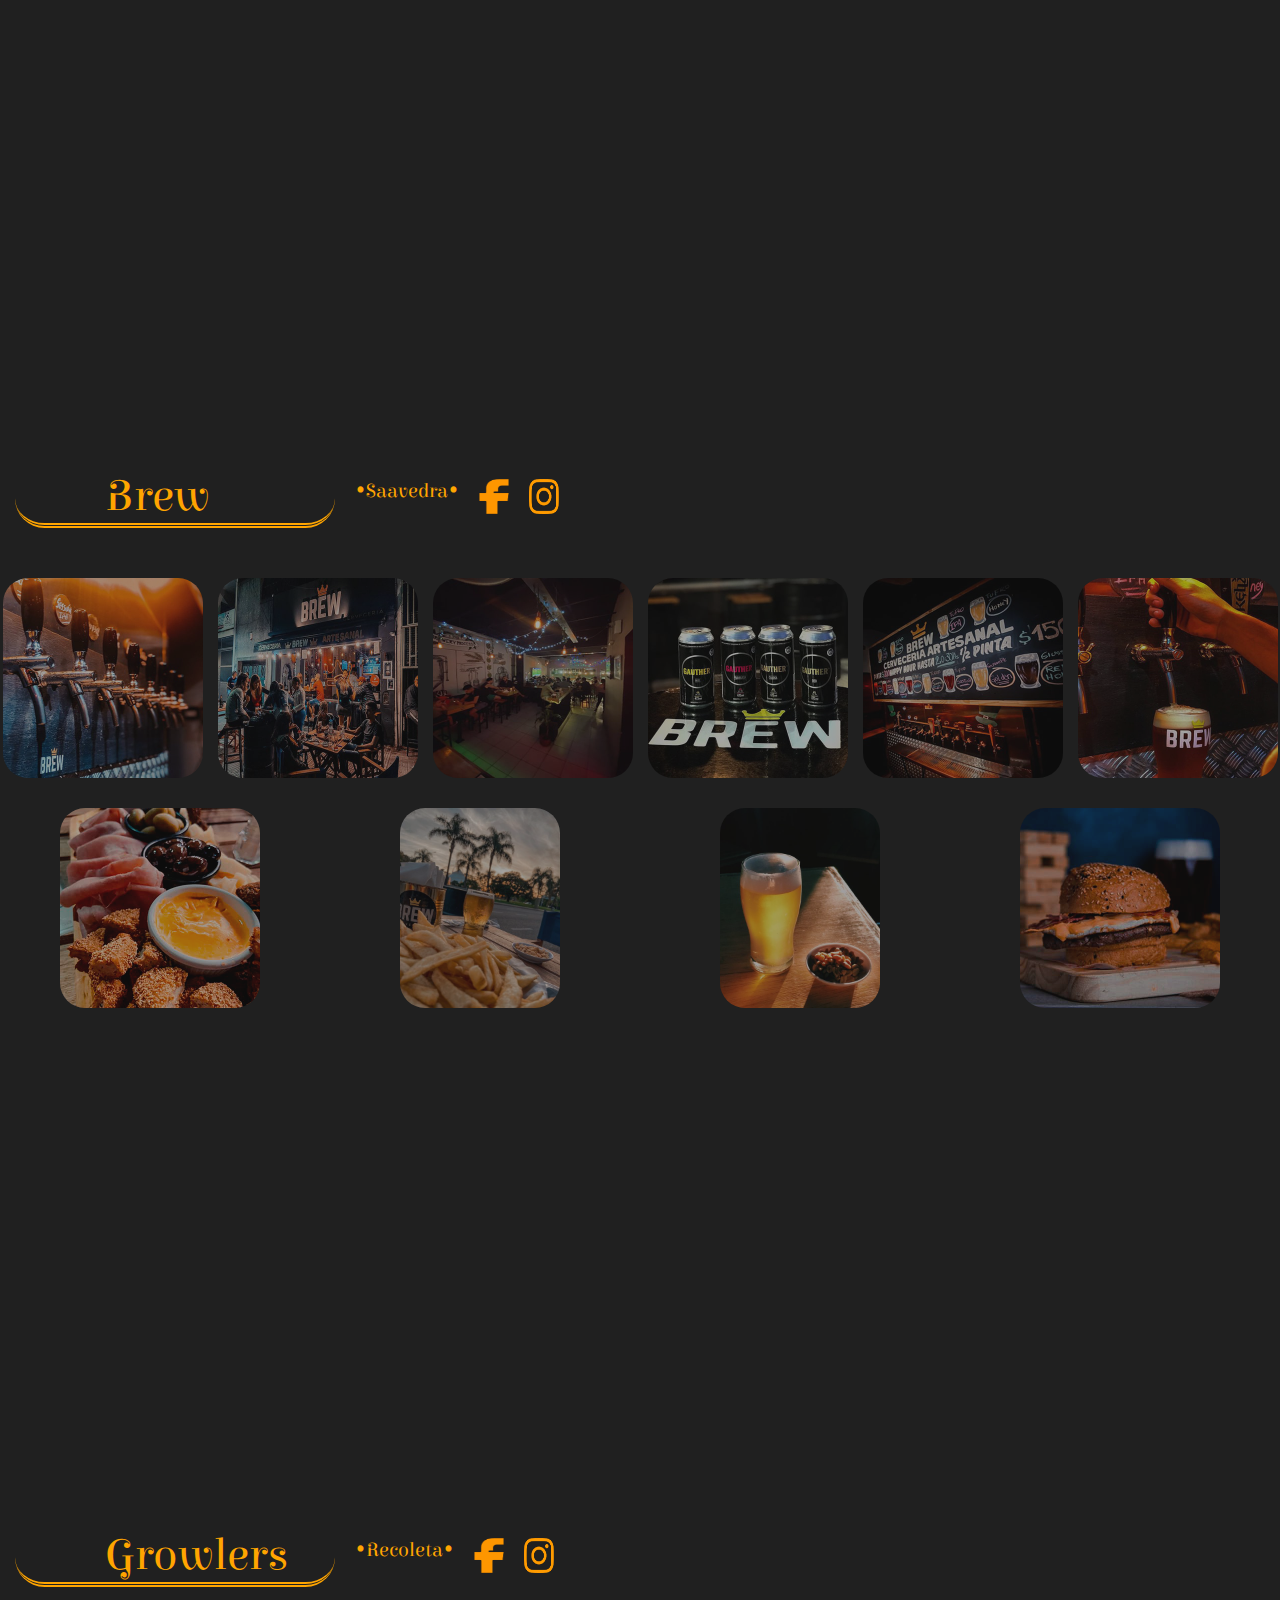
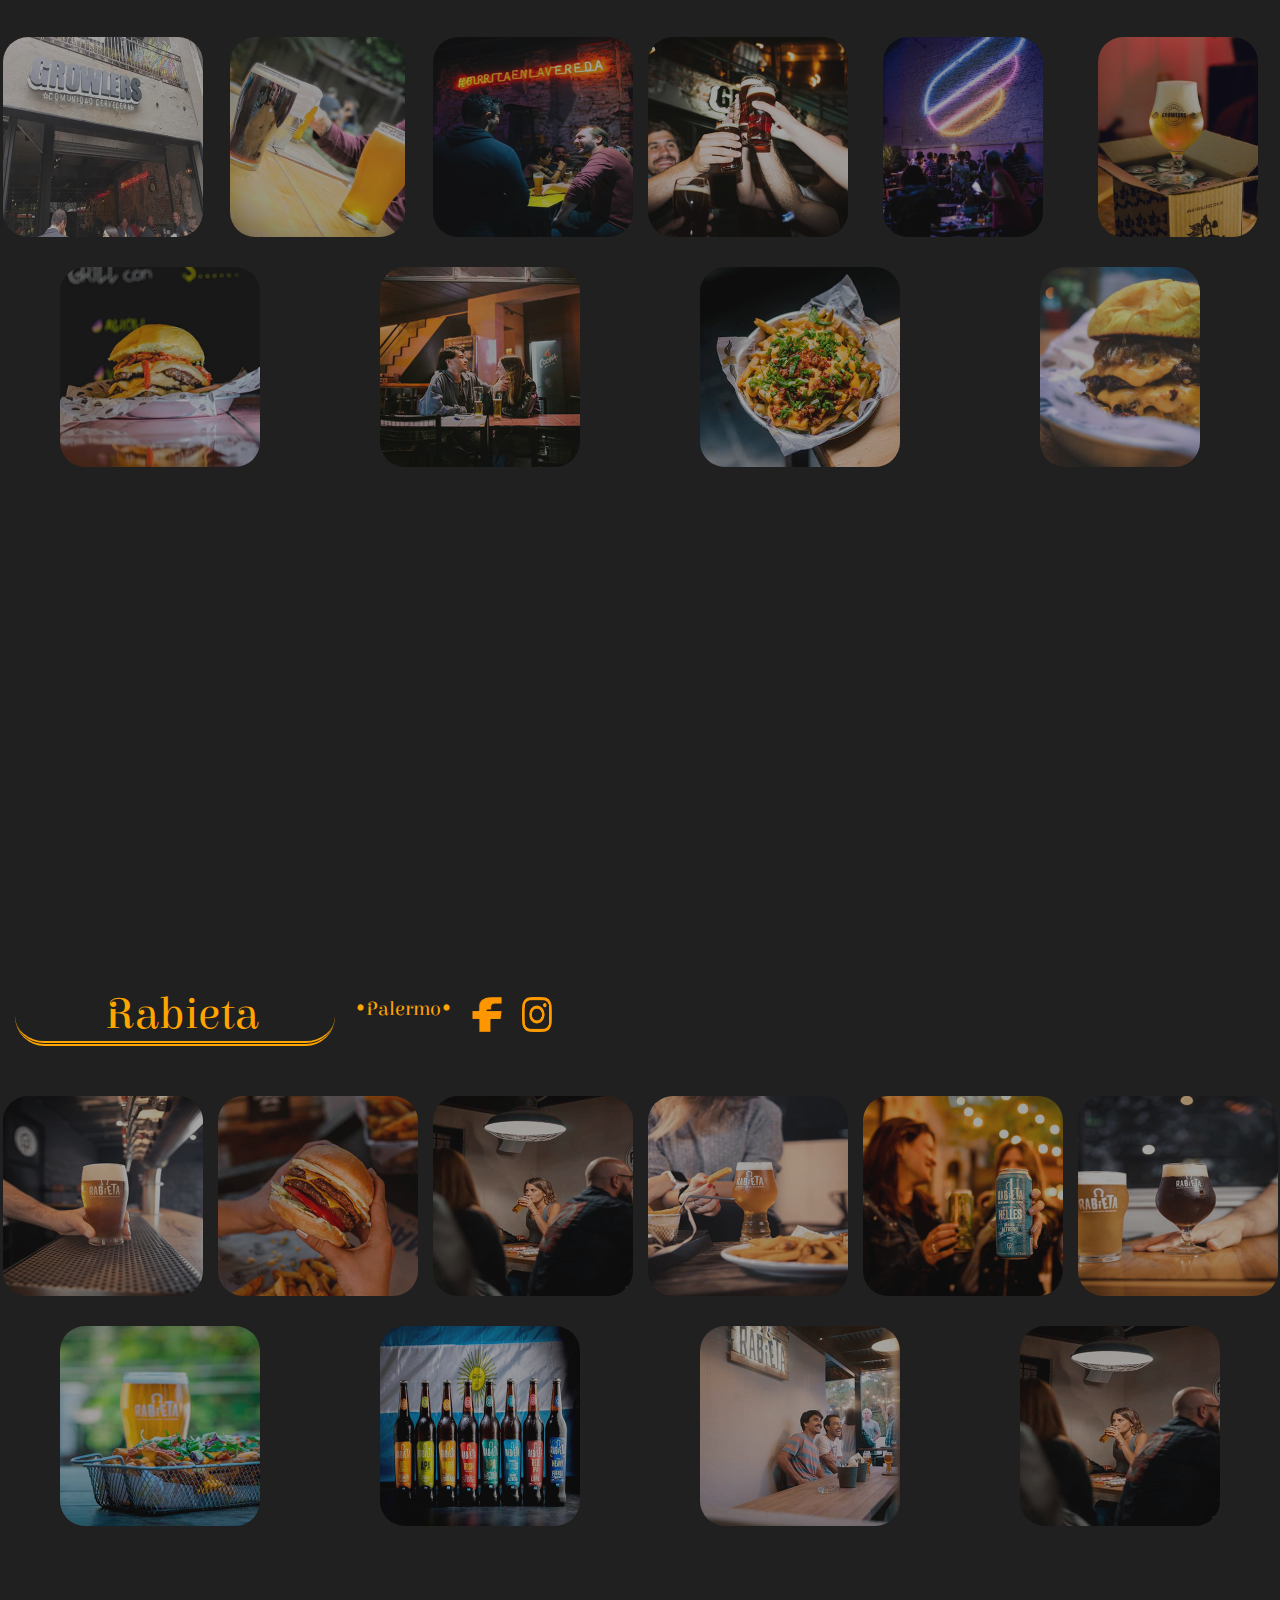
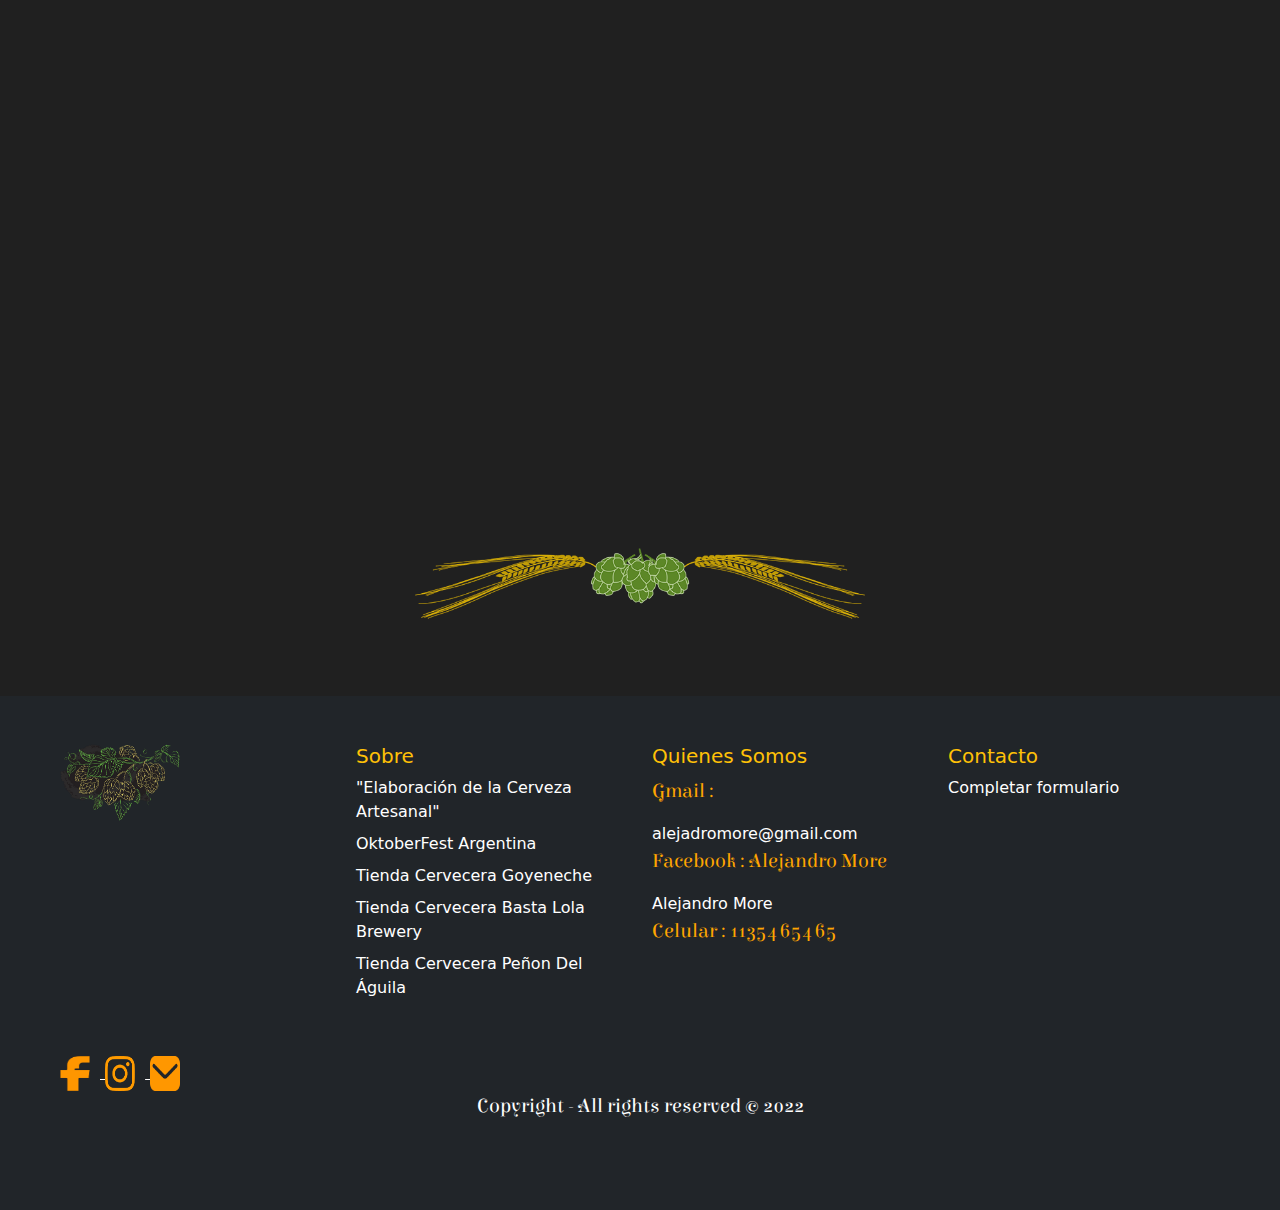
<file: pages/zona-norte.html>
<!DOCTYPE html>
<html>
<head>
    <meta charset='utf-8'>
    <meta http-equiv='X-UA-Compatible' content='IE=edge'>
    <title>Zona Norte</title>
    <meta name="keywords" content="cervecerias, destinos, turismo, bares, cerveza, artarticlenal, elaboracion">
    <meta name="description" content="Informacion sobre la destinos cerveceros en zona norte">
    <meta name='viewport' content='width=device-width, initial-scale=1'>
    <link rel="shortcut icon" href="../multimedia/icono4.png" type="image/x-icon">
    <link rel="stylesheet" href="../Sass/main.css">
    <!-- Fonts -->
    <link rel="preconnect" href="https://fonts.googleapis.com">
    <link rel="preconnect" href="https://fonts.gstatic.com" crossorigin>
    <link href="https://fonts.googleapis.com/css2?family=Elsie+Swash+Caps&family=Sancreek&display=swap" rel="stylesheet">
    <link rel="shortcut icon" href="../multimedia/icono4.png" type="image/x-icon">
    <!-- Animacion -->
    <link rel="stylesheet" href="https://cdnjs.cloudflare.com/ajax/libs/animate.css/4.1.1/animate.min.css"/>
    <!-- Bootstrap -->
    <link rel="stylesheet" href="https://cdn.jsdelivr.net/npm/bootstrap@5.2.1/dist/css/bootstrap.min.css">
</head>
<body>

    <header id="header">
        <div class="header_logo">
            <img src="../multimedia/icono1.jpg.png" alt="logo" width="100px" height="100px">
        </div>
        <div class="animate__animated animate__backInDown" >
            <h1>Cervecerías</h1>
            <h4>En Buenos Aires</h4> 
        </div>  
        <div class="logo__lupulo">
            <img src="../hops-31495.png" alt="logo">
        </div>

        <nav class="navbar navbar-expand-lg bg-warning fixed-top">
            <div class="container-fluid">
            <button class="navbar-toggler" type="button" data-bs-toggle="collapse" data-bs-target="#navbarNav" aria-controls="navbarNav" aria-expanded="false" aria-label="Toggle navigation">
                <span class="navbar-toggler-icon"></span>
            </button>
                <div class="collapse navbar-collapse" id="navbarNav">
                    <ul class="navbar-nav">
                        <li class="nav-item">
                            <a class="nav-link active" aria-current="page" href="../index.html">Home</a>
                        </li>
                        <li class="nav-item dropdown">
                            <a class="nav-link dropdown-toggle" href="#" role="button" data-bs-toggle="dropdown" aria-expanded="false" href="./cerveza.html">Cervezas</a>
                            <ul class="dropdown-menu bg-warning">
                                <li><a class="dropdown-item" href="./cerveza.html">Cervezas</a></li>
                                <li><a class="dropdown-item" href="./elaboracion.html">Elaboracion</a></li>
                            </ul>
                        </li>
                        <li class="nav-item dropdown">
                            <a class="nav-link dropdown-toggle" href="#" role="button" data-bs-toggle="dropdown" aria-expanded="false" href="./pages/destinos.html">Destinos</a>
                            <ul class="dropdown-menu bg-warning">
                                <li><a class="dropdown-item" href="./destinos.html">Destinos</a></li>
                                <li><hr class="dropdown-divider"></li>
                                <li><a class="dropdown-item" href="./zona-oeste.html">Zona Oeste</a></li>
                                <li><a class="dropdown-item" href="./zona-norte.html">Zona Norte</a></li>
                                <li><a class="dropdown-item" href="./zona-sur.html">Zona Sur</a></li>
                            </ul>
                        </li>
                        <li class="nav-item">
                            <a class="nav-link" href="./contacto.html">Contactanos</a>
                        </li>
                    </ul>
                </div>
            </div>
        </nav>
    </header>
    <div>
        <svg xmlns="http://www.w3.org/2000/svg" viewBox="0 0 1440 320">
            <path fill="#1d2527" fill-opacity="1" d="M0,32L720,256L1440,32L1440,0L720,0L0,0Z"></path>
        </svg>
    </div> 
    
    <span><h2 class="animate__animated animate__zoomInDown">Zona Norte</h2></span>

    <section id="bares_Z_O">
        <div class="redes">     
            <h4>El Taller</h4>
            <h5>•Nuñez•</h5>            
            <!-- Facebook -->
            <a href="https://www.facebook.com/eltallercerveceriacramer" target="_blank">   
                <div class="social"> <img src="../multimedia/iconos_footer/facebook.png" alt="redSocial" width="30px" height="35px"/></div>
            </a>
            <!-- Intagram !-->
            <a href="https://www.instagram.com/eltaller.cerveceria/" target="_blank">   
                <div class="social"><img src="../multimedia/iconos_footer/instagram.png" alt="redSocial" width="30px" height="35px"/></div>
            </a>
        </div>
        <article class="bar1">
            <img src="../multimedia/Multimedia-DESTINOS/Zona-Norte/bar1__elTaller/interior-personas.jpg" alt="bar">
            <img src="../multimedia/Multimedia-DESTINOS/Zona-Norte/bar1__elTaller/beer.jpg" alt="bar">
            <img src="../multimedia/Multimedia-DESTINOS/Zona-Norte/bar1__elTaller/entrada-personas.jpg" alt="bar">
            <img src="../multimedia/Multimedia-DESTINOS/Zona-Norte/bar1__elTaller/patio-personas.jpg" alt="bar">
            <img src="../multimedia/Multimedia-DESTINOS/Zona-Norte/bar1__elTaller/sirviendo.jpg" alt="bar">
            <img src="../multimedia/Multimedia-DESTINOS/Zona-Norte/bar1__elTaller/interior-personas2.jpg" alt="bar">
        </article>
        <div class="iframe_img">
            <img src="../multimedia/Multimedia-DESTINOS/Zona-Norte/bar1__elTaller/burger-beer.jpg" alt="bar">
            <img src="../multimedia/Multimedia-DESTINOS/Zona-Norte/bar1__elTaller/tapeo.jpg" alt="bar">
            <img src="../multimedia/Multimedia-DESTINOS/Zona-Norte/bar1__elTaller/papas-beer.jpg" alt="bar">
            <img src="../multimedia/Multimedia-DESTINOS/Zona-Norte/bar1__elTaller/burger-papas.jpg" alt="bar">
        </div>
        <iframe src="https://www.google.com/maps/embed?pb=!1m18!1m12!1m3!1d3285.9152727142628!2d-58.47153224918211!3d-34.55570056237023!2m3!1f0!2f0!3f0!3m2!1i1024!2i768!4f13.1!3m3!1m2!1s0x95bcb7311de1c987%3A0x43b4d3a86a8d421a!2sEl%20Taller%20Cervecer%C3%ADa!5e0!3m2!1ses-419!2sar!4v1666307955103!5m2!1ses-419!2sar" width="600" height="450" style="border:0;" allowfullscreen="" loading="lazy" referrerpolicy="no-referrer-when-downgrade"></iframe>
        <div class="redes">     
            <h4>Brew</h4>
            <h5>•Saavedra•</h5>            
            <!-- Facebook -->
            <a href="https://www.facebook.com/brew.cerveceria.saavedra/" target="_blank">   
                <div class="social"> <img src="../multimedia/iconos_footer/facebook.png" alt="redSocial" width="30px" height="35px"/></div>
            </a>
            <!-- Intagram !-->
            <a href="https://www.instagram.com/brew.cerveceria/" target="_blank">   
                <div class="social"><img src="../multimedia/iconos_footer/instagram.png" alt="redSocial" width="30px" height="35px"/></div>
            </a>
        </div>
        <article class="bar2">
            <img src="../multimedia/Multimedia-DESTINOS/Zona-Norte/bar2__Brew/canillas.jpg" alt="bar">
            <img src="../multimedia/Multimedia-DESTINOS/Zona-Norte/bar2__Brew/entrada-personas2.jpg" alt="bar">
            <img src="../multimedia/Multimedia-DESTINOS/Zona-Norte/bar2__Brew/interior.jpg" alt="bar">
            <img src="../multimedia/Multimedia-DESTINOS/Zona-Norte/bar2__Brew/latas.jpg" alt="bar">
            <img src="../multimedia/Multimedia-DESTINOS/Zona-Norte/bar2__Brew/pizarra.jpg" alt="bar">
            <img src="../multimedia/Multimedia-DESTINOS/Zona-Norte/bar2__Brew/sirviendo.jpg" alt="bar">
        </article>
        <div class="iframe_img">
            <img src="../multimedia/Multimedia-DESTINOS/Zona-Norte/bar2__Brew/tapeo.jpg" alt="bar">
            <img src="../multimedia/Multimedia-DESTINOS/Zona-Norte/bar2__Brew/papas-beer.jpg" alt="bar">
            <img src="../multimedia/Multimedia-DESTINOS/Zona-Norte/bar2__Brew/beer-mani.jpg" alt="bar">
            <img src="../multimedia/Multimedia-DESTINOS/Zona-Norte/bar2__Brew/burger.jpg" alt="bar">
        </div>
        <iframe src="https://www.google.com/maps/embed?pb=!1m18!1m12!1m3!1d3286.0503096247817!2d-58.50041704918216!3d-34.55228156218961!2m3!1f0!2f0!3f0!3m2!1i1024!2i768!4f13.1!3m3!1m2!1s0x95bcb6e7e9389dfb%3A0x994501c57092bc1a!2sBrew%20Cervecer%C3%ADa!5e0!3m2!1ses-419!2sar!4v1666308108023!5m2!1ses-419!2sar" width="600" height="450" style="border:0;" allowfullscreen="" loading="lazy" referrerpolicy="no-referrer-when-downgrade"></iframe>
        <div class="redes">     
            <h4>Growlers</h4>
            <h5>•Recoleta•</h5>            
            <!-- Facebook -->
            <a href="https://www.facebook.com/growlerscc/" target="_blank">   
                <div class="social"> <img src="../multimedia/iconos_footer/facebook.png" alt="redSocial" width="30px" height="35px"/></div>
            </a>
            <!-- Intagram !-->
            <a href="https://www.instagram.com/growlerscc/" target="_blank">   
                <div class="social"><img src="../multimedia/iconos_footer/instagram.png" alt="redSocial" width="30px" height="35px"/></div>
            </a>
        </div>
        <article class="bar3">
            <img src="../multimedia/Multimedia-DESTINOS/Zona-Norte/bar3__Growlers-recoleta/entrada-2.jpg" alt="bar">
            <img src="../multimedia/Multimedia-DESTINOS/Zona-Norte/bar3__Growlers-recoleta/beerx3.jpg" alt="bar">
            <img src="../multimedia/Multimedia-DESTINOS/Zona-Norte/bar3__Growlers-recoleta/personas.jpg" alt="bar">
            <img src="../multimedia/Multimedia-DESTINOS/Zona-Norte/bar3__Growlers-recoleta/amigos-cerveza.jpg" alt="bar">
            <img src="../multimedia/Multimedia-DESTINOS/Zona-Norte/bar3__Growlers-recoleta/interior.jpg" alt="bar">
            <img src="../multimedia/Multimedia-DESTINOS/Zona-Norte/bar3__Growlers-recoleta/beer.jpg" alt="bar">
        </article>
        <div class="iframe_img">
            <img src="../multimedia/Multimedia-DESTINOS/Zona-Norte/bar3__Growlers-recoleta/burger.jpg" alt="bar">
            <img src="../multimedia/Multimedia-DESTINOS/Zona-Norte/bar3__Growlers-recoleta/interior2.jpg" alt="bar">
            <img src="../multimedia/Multimedia-DESTINOS/Zona-Norte/bar3__Growlers-recoleta/papas.jpg" alt="bar">
            <img src="../multimedia/Multimedia-DESTINOS/Zona-Norte/bar3__Growlers-recoleta/burger2.jpg" alt="bar">
        </div>
        <iframe src="https://www.google.com/maps/embed?pb=!1m18!1m12!1m3!1d3284.325939416656!2d-58.389741249180744!3d-34.59591866449664!2m3!1f0!2f0!3f0!3m2!1i1024!2i768!4f13.1!3m3!1m2!1s0x95bccb7e94530285%3A0x616eaeed7f626c10!2sGrowlers%20Recoleta!5e0!3m2!1ses-419!2sar!4v1666308147007!5m2!1ses-419!2sar" width="600" height="450" style="border:0;" allowfullscreen="" loading="lazy" referrerpolicy="no-referrer-when-downgrade"></iframe>
        <div class="redes">     
            <h4>Rabieta</h4>
            <h5>•Palermo•</h5>            
            <!-- Facebook -->
            <a href="https://www.facebook.com/rabietacerveza/" target="_blank">   
                <div class="social"> <img src="../multimedia/iconos_footer/facebook.png" alt="redSocial" width="30px" height="35px"/></div>
            </a>
            <!-- Intagram !-->
            <a href="https://www.instagram.com/rabietacerveza/" target="_blank">   
                <div class="social"><img src="../multimedia/iconos_footer/instagram.png" alt="redSocial" width="30px" height="35px"/></div>
            </a>
        </div>
        <article class="bar4">
            <img src="../multimedia/Multimedia-DESTINOS/Zona-Norte/bar4__Rabieta-palermo/cerveza-canilla.jpg" alt="bar">
            <img src="../multimedia/Multimedia-DESTINOS/Zona-Norte/bar4__Rabieta-palermo/burger.jpg" alt="bar">
            <img src="../multimedia/Multimedia-DESTINOS/Zona-Norte/bar4__Rabieta-palermo/persona.jpg" alt="bar">
            <img src="../multimedia/Multimedia-DESTINOS/Zona-Norte/bar4__Rabieta-palermo/food&beer.jpg" alt="bar">
            <img src="../multimedia/Multimedia-DESTINOS/Zona-Norte/bar4__Rabieta-palermo/lata.jpg" alt="bar">
            <img src="../multimedia/Multimedia-DESTINOS/Zona-Norte/bar4__Rabieta-palermo/beer.jpg" alt="bar">
        </article>
        <div class="iframe_img">
            <img src="../multimedia/Multimedia-DESTINOS/Zona-Norte/bar4__Rabieta-palermo/papas-beer.jpg" alt="bar">
            <img src="../multimedia/Multimedia-DESTINOS/Zona-Norte/bar4__Rabieta-palermo/bottles.jpg" alt="bar">
            <img src="../multimedia/Multimedia-DESTINOS/Zona-Norte/bar4__Rabieta-palermo/personaX2.jpg" alt="bar">
            <img src="../multimedia/Multimedia-DESTINOS/Zona-Norte/bar4__Rabieta-palermo/persona.jpg" alt="bar">
        </div>    
        <iframe src="https://www.google.com/maps/embed?pb=!1m18!1m12!1m3!1d3285.360052924883!2d-58.42660944918159!3d-34.56975506311295!2m3!1f0!2f0!3f0!3m2!1i1024!2i768!4f13.1!3m3!1m2!1s0x95bcb5989d4c3801%3A0xa668e50e97c28989!2sRabieta!5e0!3m2!1ses-419!2sar!4v1666308176067!5m2!1ses-419!2sar" width="600" height="450" style="border:0;" allowfullscreen="" loading="lazy" referrerpolicy="no-referrer-when-downgrade"></iframe>
    </section>

    <div class="logo__lupulo">
        <img src="../hops-31495.png" alt="logo">
    </div>

<footer>
    <div class="container-fluid">
        <div class="row p-5 bg-dark">
            <div class="col-xs-12 col-md-6 col-lg-3">
                <img src="../logo_lupuloHoja.png" alt="logo" width="120px">              
            </div>
            
            <div class="col-xs-12 col-md-6 col-lg-3">
                <div class="mb-2">
                    <h5 class="text-warning text-decoration-none">Sobre</h5>
                </div>
                <div class="mb-2">
                    <a class="text-decoration-none" href="../pages/elaboracion.html" target="_blank">"Elaboración de la Cerveza Artesanal"</a>
                </div>
                <div class="mb-2">
                    <a class="text-decoration-none" href="https://www.elsitiodelavilla.com/oktoberfest/index.html" target="_blank">OktoberFest Argentina</a>
                </div>
                <div class="mb-2">
                    <a class="text-decoration-none" href="https://www.pediteunagoye.com.ar/cervezas/?gclid=CjwKCAjwwL6aBhBlEiwADycBIP3QaiFlOwk-TPI-KSkiTZTgHQbTG_QjmuwYNmi1uGy1fefhOKjr4xoCzoMQAvD_BwE&mpage=3" target="_blank">Tienda Cervecera Goyeneche</a>
                </div>
                <div class="mb-2">
                    <a class="text-decoration-none" href="https://bastalolamicrobrewery.mitiendanube.com/cervezas/" target="_blank">Tienda Cervecera Basta Lola Brewery</a>
                </div>
                <div class="mb-2">
                    <a class="text-decoration-none" href="https://penondelaguila.com/cervezasok/" target="_blank">Tienda Cervecera Peñon Del Águila</a>
                </div>
            </div>
            
            <div class="col-xs-12 col-md-6 col-lg-3">
                <div class="mb-2">
                    <h5 class="text-warning text-decoration-none">Quienes Somos</h5>
                </div>
                <div class="mb-2">
                    <p>Gmail : </p><a class="text-decoration-none" href="https://gmail.com" target="_blank">alejadromore@gmail.com</a>
                    <p>Facebook : Alejandro More</p><a class="text-decoration-none" href="https://facebook.com" target="_blank">Alejandro More</a>
                    <p>Celular : 1135465465</p>
                </div>
            </div>
            
            <div class="col-xs-12 col-md-6 col-lg-3">
                <div class="mb-2">
                    <h5 class="text-warning text-decoration-none">Contacto</h5>
                </div>
                <div class="mb-2">
                    <a class="text-decoration-none" href="./contacto.html" target="_blank">Completar formulario</a>
                </div>
            </div>
            
            <div class="col-xs-12 pt-5" >
                <!-- Icons Start !-->
                <div>  
                    <!-- Facebook !-->
                <a href="https://facebook.com" target="_blank">   
                    <div class="social"> <img src="../multimedia/iconos_footer/facebook.png" alt="redSocial" width="30px" height="35px"/></div>
                </a>
                <!-- Facebook !-->
                
                <!-- Intagram !-->
                <a href="https://instagram.com" target="_blank">   
                    <div class="social"><img src="../multimedia/iconos_footer/instagram.png" alt="redSocial" width="30px" height="35px"/></div>
                </a>
                <!-- Instagram !-->
                
                <!-- Email !-->
                <a href="https://gmail.com" target="_blank">   
                    <div class="social"> <img src="../multimedia/iconos_footer/email.png" alt="redSocial" width="30px" height="35px"/></div>
                </a>
                <!-- Email !-->
                </div>
                <!-- Icons End !-->
                <span class="copyright"><p class="text-white text-center">Copyright - All rights reserved © 2022</p></span>
            </div>
        </div>
    </div> 
</footer>


<!-- JavaScript Bootstrap-->
<script src="https://cdn.jsdelivr.net/npm/bootstrap@5.2.1/dist/js/bootstrap.bundle.min.js" integrity="sha384-u1OknCvxWvY5kfmNBILK2hRnQC3Pr17a+RTT6rIHI7NnikvbZlHgTPOOmMi466C8" crossorigin="anonymous"></script>
</body>
</html>
</file>
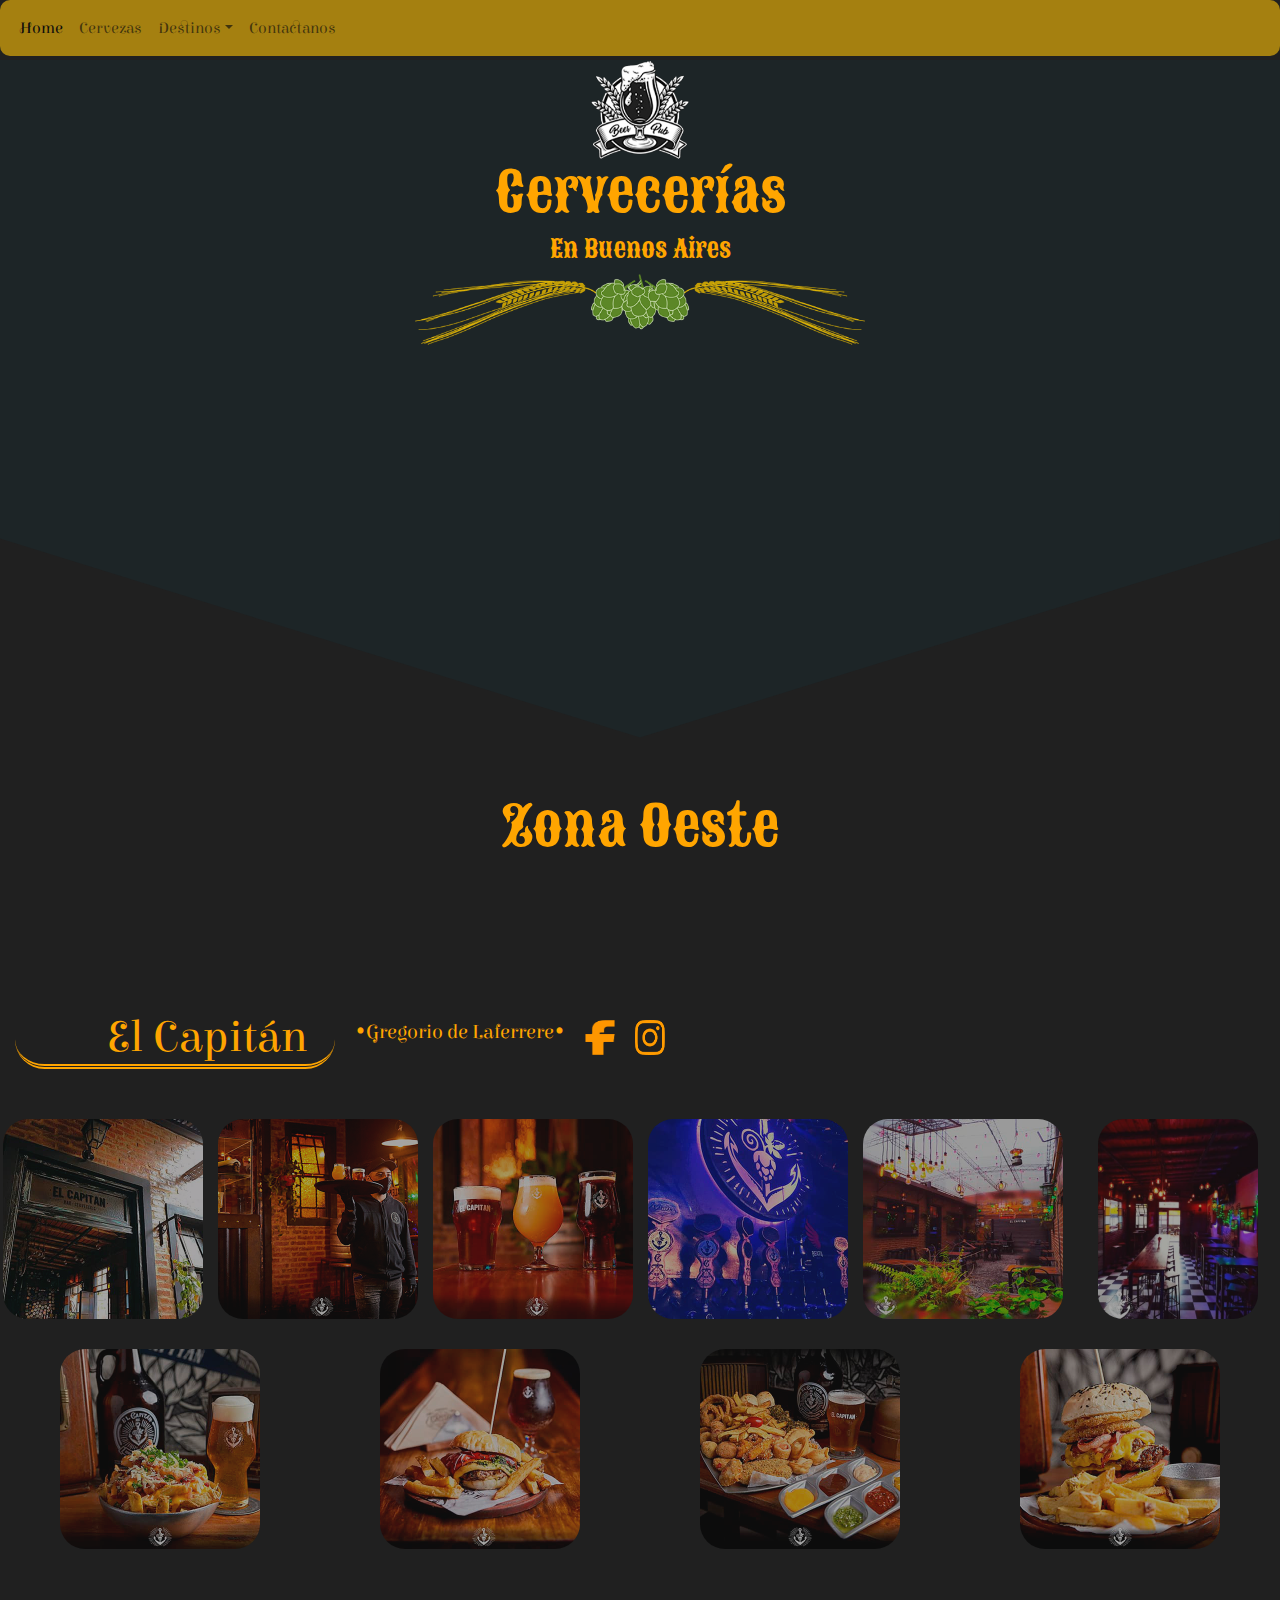
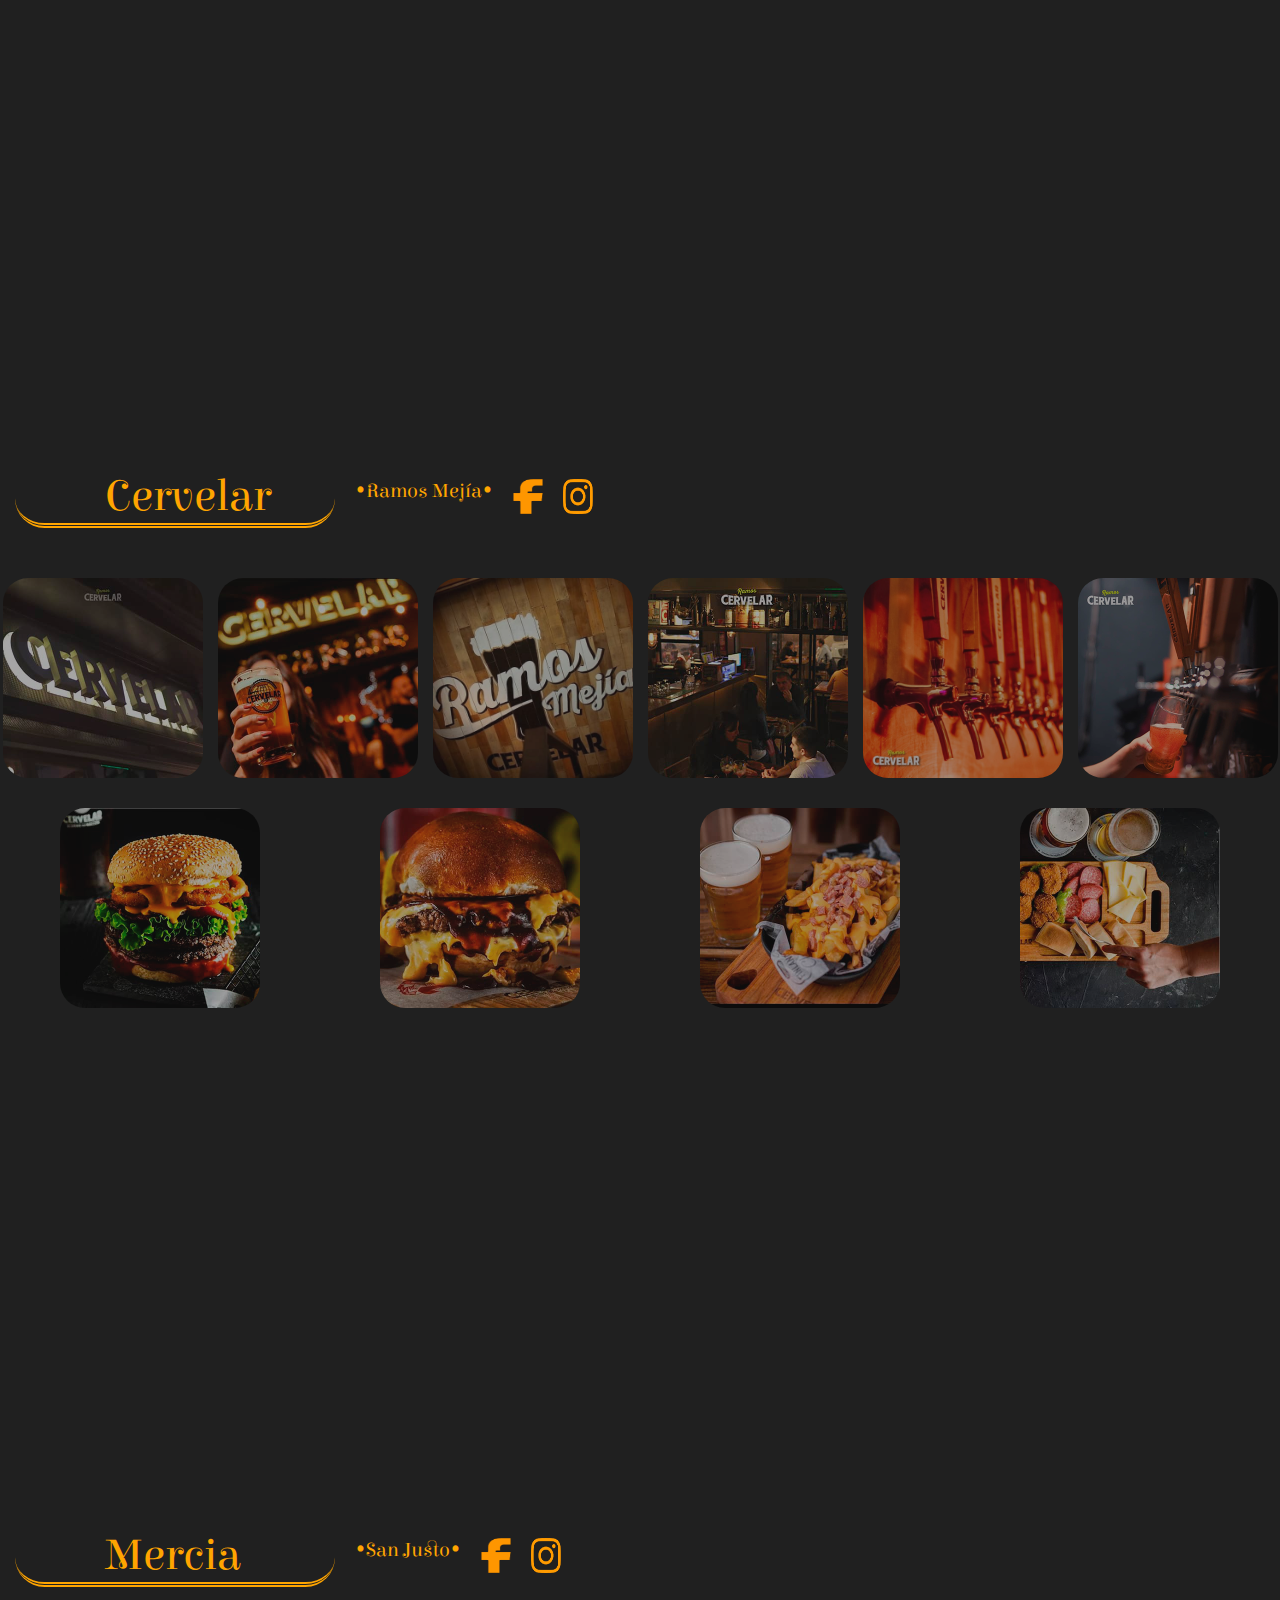
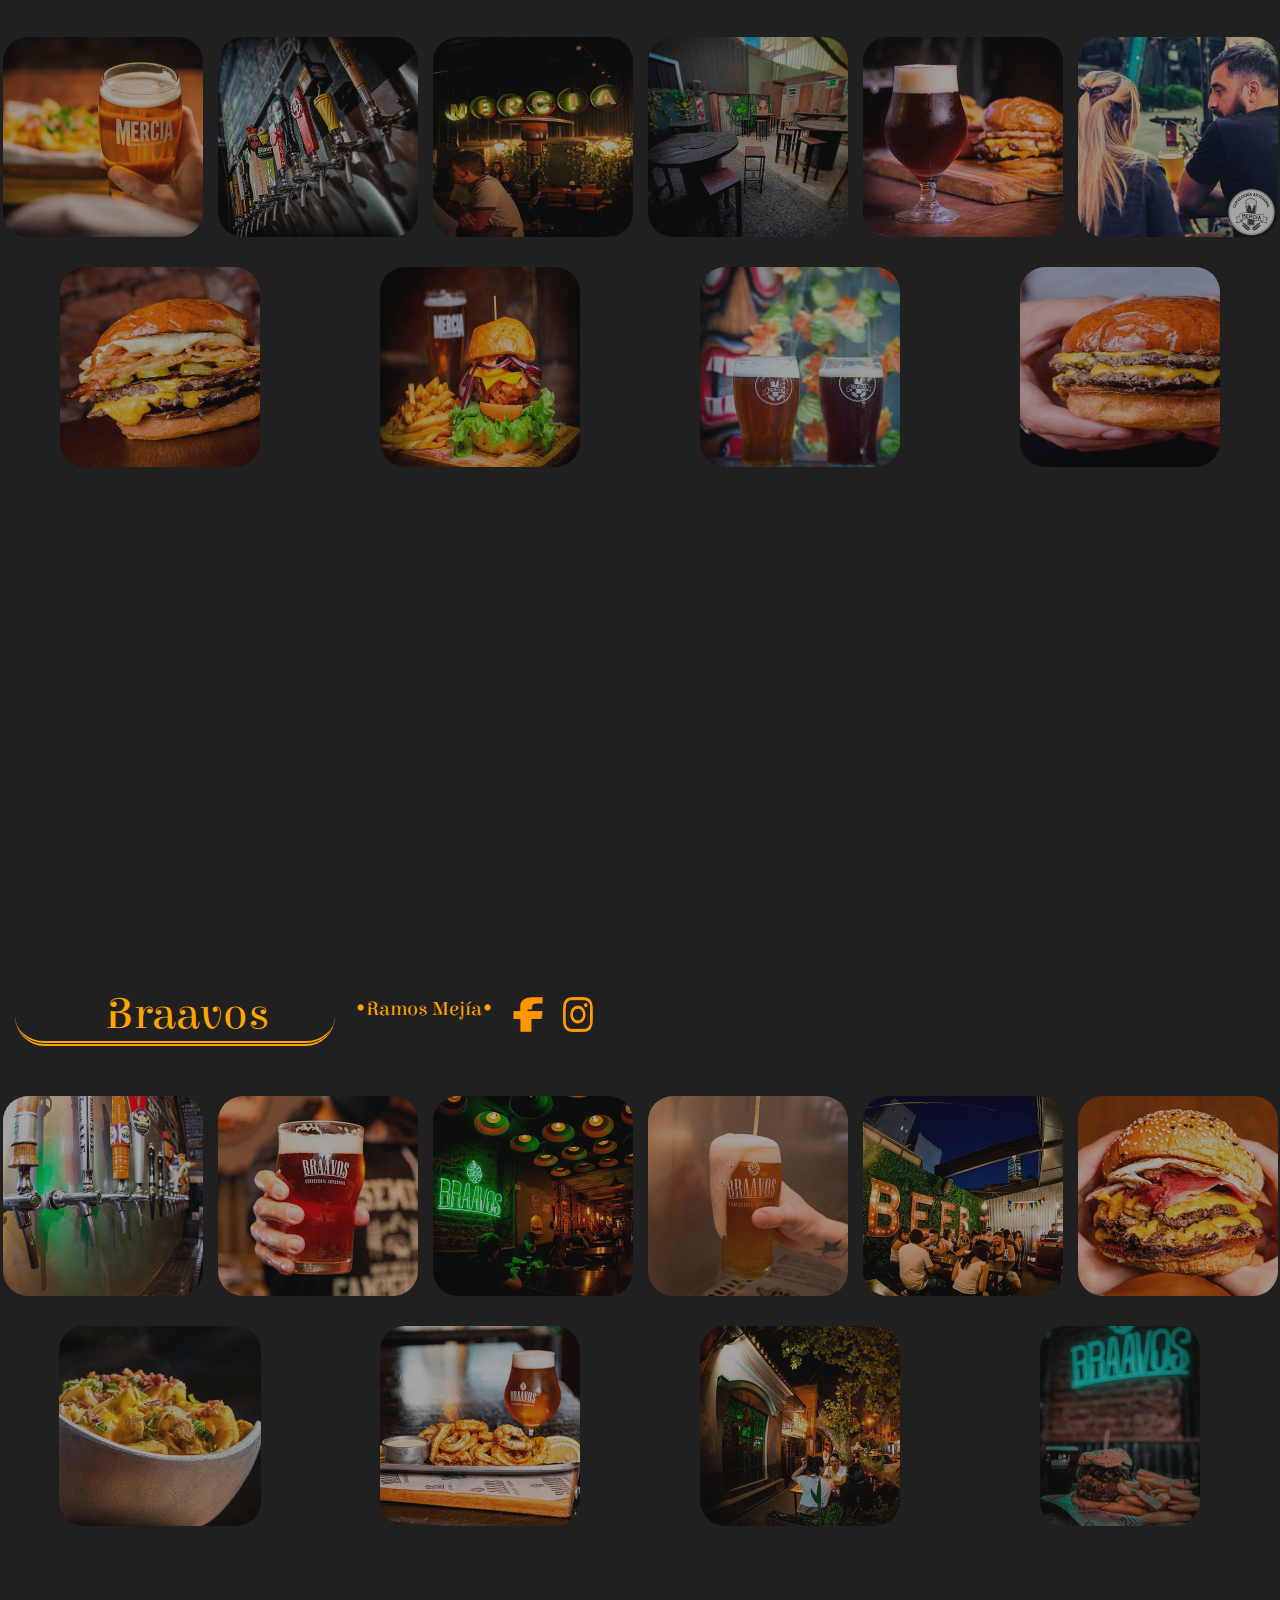
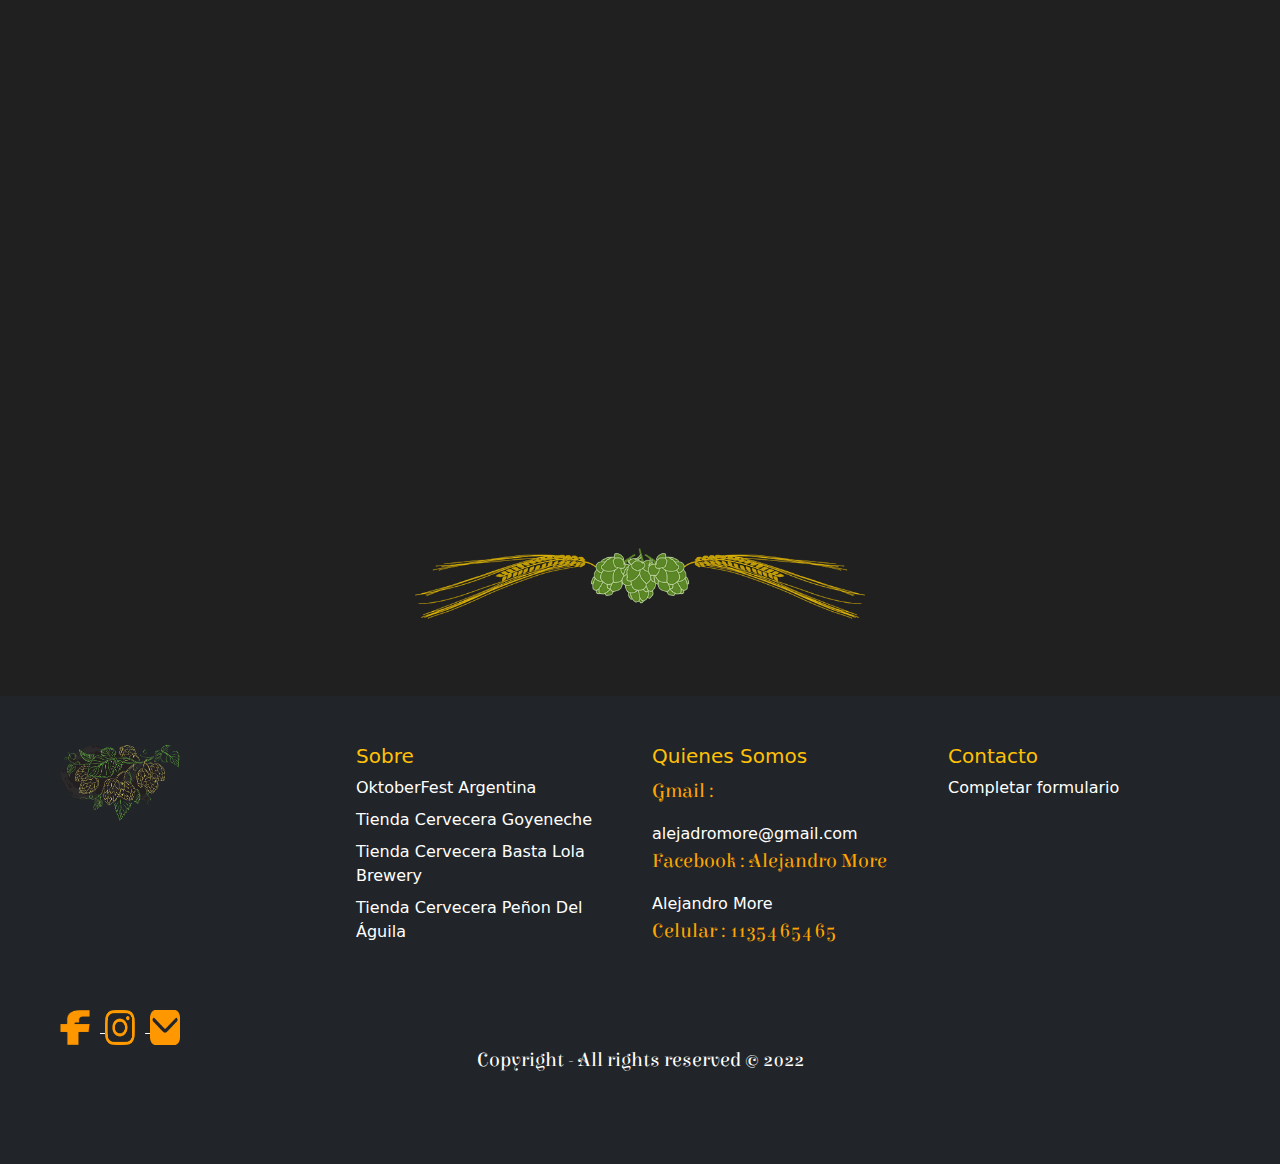
<file: pages/zona-oeste.html>
<!DOCTYPE html>
<html>
<head>
    <meta charset='utf-8'>
    <meta http-equiv='X-UA-Compatible' content='IE=edge'>
    <title>Zona Oeste</title>
    <meta name="keywords" content="cervecerias, destinos, turismo, bares, cerveza, artesanal, elaboracion">
    <meta name="description" content="Informacion sobre la destinos cerveceros en zona oeste">
    <meta name='viewport' content='width=device-width, initial-scale=1'>
    <link rel="shortcut icon" href="../multimedia/icono4.png" type="image/x-icon">
    <link rel="stylesheet" href="../Sass/main.css">
    <!-- Fonts -->
    <link rel="preconnect" href="https://fonts.googleapis.com">
    <link rel="preconnect" href="https://fonts.gstatic.com" crossorigin>
    <link href="https://fonts.googleapis.com/css2?family=Elsie+Swash+Caps&family=Sancreek&display=swap" rel="stylesheet">
    <link rel="shortcut icon" href="../multimedia/icono4.png" type="image/x-icon">
    <!-- Animacion -->
    <link rel="stylesheet" href="https://cdnjs.cloudflare.com/ajax/libs/animate.css/4.1.1/animate.min.css"/>
    <!-- Bootstrap -->
    <link rel="stylesheet" href="https://cdn.jsdelivr.net/npm/bootstrap@5.2.1/dist/css/bootstrap.min.css">
</head>
<body>

    <header id="header">
        <div class="header_logo">
            <img src="../multimedia/icono1.jpg.png" alt="logo" width="100px" height="100px">
        </div>
        <div class="animate__animated animate__backInDown" >
            <h1>Cervecerías</h1>
            <h4>En Buenos Aires</h4> 
        </div>  
        <div class="logo__lupulo">
            <img src="../hops-31495.png" alt="logo">
        </div>

        <nav class="navbar navbar-expand-lg bg-warning fixed-top">
            <div class="container-fluid">
            <button class="navbar-toggler" type="button" data-bs-toggle="collapse" data-bs-target="#navbarNav" aria-controls="navbarNav" aria-expanded="false" aria-label="Toggle navigation">
                <span class="navbar-toggler-icon"></span>
            </button>
                <div class="collapse navbar-collapse" id="navbarNav">
                    <ul class="navbar-nav">
                        <li class="nav-item">
                            <a class="nav-link active" aria-current="page" href="../index.html">Home</a>
                        </li>
                        <li class="nav-item">
                            <a class="nav-link" href="./cerveza.html">Cervezas</a>
                        </li>
                        <li class="nav-item dropdown">
                            <a class="nav-link dropdown-toggle" href="#" role="button" data-bs-toggle="dropdown" aria-expanded="false" href="./pages/destinos.html">Destinos</a>
                            <ul class="dropdown-menu bg-warning">
                                <li><a class="dropdown-item" href="./destinos.html">Destinos</a></li>
                                <li><hr class="dropdown-divider"></li>
                                <li><a class="dropdown-item" href="./zona-oeste.html">Zona Oeste</a></li>
                                <li><a class="dropdown-item" href="./zona-norte.html">Zona Norte</a></li>
                                <li><a class="dropdown-item" href="./zona-sur.html">Zona Sur</a></li>
                            </ul>
                        </li>
                        <li class="nav-item">
                            <a class="nav-link" href="./contacto.html">Contactanos</a>
                        </li>
                    </ul>
                </div>
            </div>
        </nav>
    </header>
    <div>
        <svg xmlns="http://www.w3.org/2000/svg" viewBox="0 0 1440 320">
            <path fill="#1d2527" fill-opacity="1" d="M0,32L720,256L1440,32L1440,0L720,0L0,0Z"></path>
        </svg>
    </div> 
    
    <span><h2 class="animate__animated animate__zoomInDown">Zona Oeste</h2></span>

    <section id="bares_Z_O">
        <div class="redes">     
            <h4>El Capitán</h4>
            <h5>•Gregorio de Laferrere•</h5>
            <!-- Facebook -->
            <a href="https://www.facebook.com/elcapitan.cerveceria.artesanal/" target="_blank">   
                <div class="social"> <img src="../multimedia/iconos_footer/facebook.png" alt="redSocial" width="30px" height="35px"/></div>
            </a>
            <!-- Intagram !-->
            <a href="https://www.instagram.com/elcapitan.bar.cerveceria/" target="_blank">   
                <div class="social"><img src="../multimedia/iconos_footer/instagram.png" alt="redSocial" width="30px" height="35px"/></div>
            </a>
        </div>
        <article class="bar1">
            <img src="../multimedia/Multimedia-DESTINOS/Zona-Oeste/bar1__capitan/puerta.jpg" alt="bar">
            <img src="../multimedia/Multimedia-DESTINOS/Zona-Oeste/bar1__capitan/mesero.jpg" alt="bar">
            <img src="../multimedia/Multimedia-DESTINOS/Zona-Oeste/bar1__capitan/beer-x3.jpg" alt="bar">
            <img src="../multimedia/Multimedia-DESTINOS/Zona-Oeste/bar1__capitan/canillas.jpg" alt="bar">
            <img src="../multimedia/Multimedia-DESTINOS/Zona-Oeste/bar1__capitan/patio.jpg" alt="bar">
            <img src="../multimedia/Multimedia-DESTINOS/Zona-Oeste/bar1__capitan/interior.jpg" alt="bar">
        </article>
        <div class="iframe_img">
            <img src="../multimedia/Multimedia-DESTINOS/Zona-Oeste/bar1__capitan/papas-cerveza.jpg" alt="bar">
            <img src="../multimedia/Multimedia-DESTINOS/Zona-Oeste/bar1__capitan/burger-cerveza.jpg" alt="bar">
            <img src="../multimedia/Multimedia-DESTINOS/Zona-Oeste/bar1__capitan/tapeo.jpg" alt="bar">
            <img src="../multimedia/Multimedia-DESTINOS/Zona-Oeste/bar1__capitan/burger.jpg" alt="bar">
        </div>
        <iframe src="https://www.google.com/maps/embed?pb=!1m14!1m8!1m3!1d13113.746899636822!2d-58.5923759!3d-34.74459!3m2!1i1024!2i768!4f13.1!3m3!1m2!1s0x0%3A0xf083b2e80a74de40!2sEl%20Capit%C3%A1n%20Cervecer%C3%ADa%20Artesanal!5e0!3m2!1ses-419!2sar!4v1666305153416!5m2!1ses-419!2sar" width="600" height="450" style="border:0;" allowfullscreen="" loading="lazy" referrerpolicy="no-referrer-when-downgrade"></iframe>
        <div class="redes">     
            <h4>Cervelar</h4> 
            <h5>•Ramos Mejía•</h5>
            <!-- Facebook -->
            <a href="https://www.facebook.com/cervelarramos/" target="_blank">   
                <div class="social"> <img src="../multimedia/iconos_footer/facebook.png" alt="redSocial" width="30px" height="35px"/></div>
            </a>
            <!-- Intagram !-->
            <a href="https://www.instagram.com/cervelarramosmejia/" target="_blank">   
                <div class="social"><img src="../multimedia/iconos_footer/instagram.png" alt="redSocial" width="30px" height="35px"/></div>
            </a>
        </div>
        <article class="bar2">
            <img src="../multimedia/Multimedia-DESTINOS/Zona-Oeste/bar2__cervelarRamos/entrada2.jfif" alt="bar">
            <img src="../multimedia/Multimedia-DESTINOS/Zona-Oeste/bar2__cervelarRamos/beer&entrada.jpg" alt="bar">
            <img src="../multimedia/Multimedia-DESTINOS/Zona-Oeste/bar2__cervelarRamos/ramosmejiacrvr.jpg" alt="bar">
            <img src="../multimedia/Multimedia-DESTINOS/Zona-Oeste/bar2__cervelarRamos/interior-personas.jpg" alt="bar">
            <img src="../multimedia/Multimedia-DESTINOS/Zona-Oeste/bar2__cervelarRamos/canillas.jpg" alt="bar">
            <img src="../multimedia/Multimedia-DESTINOS/Zona-Oeste/bar2__cervelarRamos/sirviendo2.jpg" alt="bar">
        </article>
        <div class="iframe_img">
            <img src="../multimedia/Multimedia-DESTINOS/Zona-Oeste/bar2__cervelarRamos/burger-beer.jfif" alt="bar">
            <img src="../multimedia/Multimedia-DESTINOS/Zona-Oeste/bar2__cervelarRamos/burger.jfif" alt="bar">
            <img src="../multimedia/Multimedia-DESTINOS/Zona-Oeste/bar2__cervelarRamos/papas-beer.jpg" alt="bar">
            <img src="../multimedia/Multimedia-DESTINOS/Zona-Oeste/bar2__cervelarRamos/tapeo-beer.jfif" alt="bar">
        </div>
        <iframe src="https://www.google.com/maps/embed?pb=!1m18!1m12!1m3!1d3282.604734525016!2d-58.56853448468689!3d-34.63942766689559!2m3!1f0!2f0!3f0!3m2!1i1024!2i768!4f13.1!3m3!1m2!1s0x95bcc7f00c9e52cd%3A0x8a26c58baeee7579!2sCervelar%20Ramos%20Mej%C3%ADa!5e0!3m2!1ses-419!2sar!4v1666306404429!5m2!1ses-419!2sar" width="600" height="450" style="border:0;" allowfullscreen="" loading="lazy" referrerpolicy="no-referrer-when-downgrade"></iframe>

        <div class="redes">     
            <h4>Mercia</h4>
            <h5>•San Justo•</h5>
            <!-- Facebook -->
            <a href="https://www.facebook.com/merciacerveceria" target="_blank">   
                <div class="social"> <img src="../multimedia/iconos_footer/facebook.png" alt="redSocial" width="30px" height="35px"/></div>
            </a>
            <!-- Intagram !-->
            <a href="https://www.instagram.com/merciacerveceria/" target="_blank">   
                <div class="social"><img src="../multimedia/iconos_footer/instagram.png" alt="redSocial" width="30px" height="35px"/></div>
            </a>
        </div>
        <article class="bar3">
            <img src="../multimedia/Multimedia-DESTINOS/Zona-Oeste/bar3__Mercia/beer&papas.jpg" alt="bar">
            <img src="../multimedia/Multimedia-DESTINOS/Zona-Oeste/bar3__Mercia/canillas2.jpg" alt="bar">
            <img src="../multimedia/Multimedia-DESTINOS/Zona-Oeste/bar3__Mercia/patio.jpg" alt="bar">
            <img src="../multimedia/Multimedia-DESTINOS/Zona-Oeste/bar3__Mercia/patio2.jpg" alt="bar">
            <img src="../multimedia/Multimedia-DESTINOS/Zona-Oeste/bar3__Mercia/beer-burger.jpg" alt="bar">
            <img src="../multimedia/Multimedia-DESTINOS/Zona-Oeste/bar3__Mercia/personas.jpg" alt="bar">
        </article>
        <div class="iframe_img">
            <img src="../multimedia/Multimedia-DESTINOS/Zona-Oeste/bar3__Mercia/burger2.jpg" alt="bar">
            <img src="../multimedia/Multimedia-DESTINOS/Zona-Oeste/bar3__Mercia/papas-burger.jpg" alt="bar">
            <img src="../multimedia/Multimedia-DESTINOS/Zona-Oeste/bar3__Mercia/beerX2.jpg" alt="bar">
            <img src="../multimedia/Multimedia-DESTINOS/Zona-Oeste/bar3__Mercia/burger.jpg" alt="bar">
        </div>
        <iframe src="https://www.google.com/maps/embed?pb=!1m18!1m12!1m3!1d3281.2746912689217!2d-58.563735384685856!3d-34.673016068675246!2m3!1f0!2f0!3f0!3m2!1i1024!2i768!4f13.1!3m3!1m2!1s0x95bcc62c3e1c0001%3A0x9486a6d3e6080756!2sMercia%20Cervecer%C3%ADa!5e0!3m2!1ses-419!2sar!4v1666306685304!5m2!1ses-419!2sar" width="600" height="450" style="border:0;" allowfullscreen="" loading="lazy" referrerpolicy="no-referrer-when-downgrade"></iframe>
        <div class="redes">     
            <h4>Braavos</h4>
            <h5>•Ramos Mejía•</h5>
            <!-- Facebook -->
            <a href="https://www.facebook.com/BraavosBar/" target="_blank">   
                <div class="social"> <img src="../multimedia/iconos_footer/facebook.png" alt="redSocial" width="30px" height="35px"/></div>
            </a>
            <!-- Intagram !-->
            <a href="https://www.instagram.com/braavosbar/" target="_blank">   
                <div class="social"><img src="../multimedia/iconos_footer/instagram.png" alt="redSocial" width="30px" height="35px"/></div>
            </a>
        </div>
        <article class="bar4">
            <img src="../multimedia/Multimedia-DESTINOS/Zona-Oeste/bar4__Braavos/canillas2.jpg" alt="bar">
            <img src="../multimedia/Multimedia-DESTINOS/Zona-Oeste/bar4__Braavos/cerveza.jpg" alt="bar">
            <img src="../multimedia/Multimedia-DESTINOS/Zona-Oeste/bar4__Braavos/interior.jpg" alt="bar">
            <img src="../multimedia/Multimedia-DESTINOS/Zona-Oeste/bar4__Braavos/sirviendo.jpg" alt="bar">
            <img src="../multimedia/Multimedia-DESTINOS/Zona-Oeste/bar4__Braavos/patio.jpg" alt="bar">
            <img src="../multimedia/Multimedia-DESTINOS/Zona-Oeste/bar4__Braavos/burger.jpg" alt="bar">
        </article>
        <div class="iframe_img">
            <img src="../multimedia/Multimedia-DESTINOS/Zona-Oeste/bar4__Braavos/papas.jpg" alt="bar">
            <img src="../multimedia/Multimedia-DESTINOS/Zona-Oeste/bar4__Braavos/beer-rabas.jpg" alt="bar">
            <img src="../multimedia/Multimedia-DESTINOS/Zona-Oeste/bar4__Braavos/vereda.jpg" alt="bar">
            <img src="../multimedia/Multimedia-DESTINOS/Zona-Oeste/bar4__Braavos/burger-cartel.jpg" alt="bar">
        </div>
        <iframe src="https://www.google.com/maps/embed?pb=!1m18!1m12!1m3!1d3282.4029548342482!2d-58.568107984686705!3d-34.64452516716563!2m3!1f0!2f0!3f0!3m2!1i1024!2i768!4f13.1!3m3!1m2!1s0x95bcc7ef58f9e2f9%3A0xb7319ad70a50fb3c!2sBraavos!5e0!3m2!1ses-419!2sar!4v1666306774136!5m2!1ses-419!2sar" width="600" height="450" style="border:0;" allowfullscreen="" loading="lazy" referrerpolicy="no-referrer-when-downgrade"></iframe>
    </section>

    <div class="logo__lupulo">
        <img src="../hops-31495.png" alt="logo">
    </div>

<footer>
    <div class="container-fluid">
        <div class="row p-5 bg-dark">
            <div class="col-xs-12 col-md-6 col-lg-3">
                <img src="../logo_lupuloHoja.png" alt="logo" width="120px">              
            </div>
            
            <div class="col-xs-12 col-md-6 col-lg-3">
                <div class="mb-2">
                    <h5 class="text-warning text-decoration-none">Sobre</h5>
                </div>
                <div class="mb-2">
                    <a class="text-decoration-none" href="https://www.elsitiodelavilla.com/oktoberfest/index.html" target="_blank">OktoberFest Argentina</a>
                </div>
                <div class="mb-2">
                    <a class="text-decoration-none" href="https://www.pediteunagoye.com.ar/cervezas/?gclid=CjwKCAjwwL6aBhBlEiwADycBIP3QaiFlOwk-TPI-KSkiTZTgHQbTG_QjmuwYNmi1uGy1fefhOKjr4xoCzoMQAvD_BwE&mpage=3" target="_blank">Tienda Cervecera Goyeneche</a>
                </div>
                <div class="mb-2">
                    <a class="text-decoration-none" href="https://bastalolamicrobrewery.mitiendanube.com/cervezas/" target="_blank">Tienda Cervecera Basta Lola Brewery</a>
                </div>
                <div class="mb-2">
                    <a class="text-decoration-none" href="https://penondelaguila.com/cervezasok/" target="_blank">Tienda Cervecera Peñon Del Águila</a>
                </div>
            </div>
            
            <div class="col-xs-12 col-md-6 col-lg-3">
                <div class="mb-2">
                    <h5 class="text-warning text-decoration-none">Quienes Somos</h5>
                </div>
                <div class="mb-2">
                    <p>Gmail : </p><a class="text-decoration-none" href="https://gmail.com" target="_blank">alejadromore@gmail.com</a>
                    <p>Facebook : Alejandro More</p><a class="text-decoration-none" href="https://facebook.com" target="_blank">Alejandro More</a>
                    <p>Celular : 1135465465</p>
                </div>
            </div>
            
            <div class="col-xs-12 col-md-6 col-lg-3">
                <div class="mb-2">
                    <h5 class="text-warning text-decoration-none">Contacto</h5>
                </div>
                <div class="mb-2">
                    <a class="text-decoration-none" href="./contacto.html" target="_blank">Completar formulario</a>
                </div>
            </div>
            
            <div class="col-xs-12 pt-5" >
                <!-- Icons Start !-->
                <div>  
                    <!-- Facebook !-->
                <a href="https://facebook.com" target="_blank">   
                    <div class="social"> <img src="../multimedia/iconos_footer/facebook.png" alt="redSocial" width="30px" height="35px"/></div>
                </a>
                <!-- Facebook !-->
                
                <!-- Intagram !-->
                <a href="https://instagram.com" target="_blank">   
                    <div class="social"><img src="../multimedia/iconos_footer/instagram.png" alt="redSocial" width="30px" height="35px"/></div>
                </a>
                <!-- Instagram !-->
                
                <!-- Email !-->
                <a href="https://gmail.com" target="_blank">   
                    <div class="social"> <img src="../multimedia/iconos_footer/email.png" alt="redSocial" width="30px" height="35px"/></div>
                </a>
                <!-- Email !-->
                </div>
                <!-- Icons End !-->
                <span class="copyright"><p class="text-white text-center">Copyright - All rights reserved © 2022</p></span>
            </div>
        </div>
    </div> 
</footer>


<!-- JavaScript Bootstrap-->
<script src="https://cdn.jsdelivr.net/npm/bootstrap@5.2.1/dist/js/bootstrap.bundle.min.js" integrity="sha384-u1OknCvxWvY5kfmNBILK2hRnQC3Pr17a+RTT6rIHI7NnikvbZlHgTPOOmMi466C8" crossorigin="anonymous"></script>
</body>
</html>
</file>
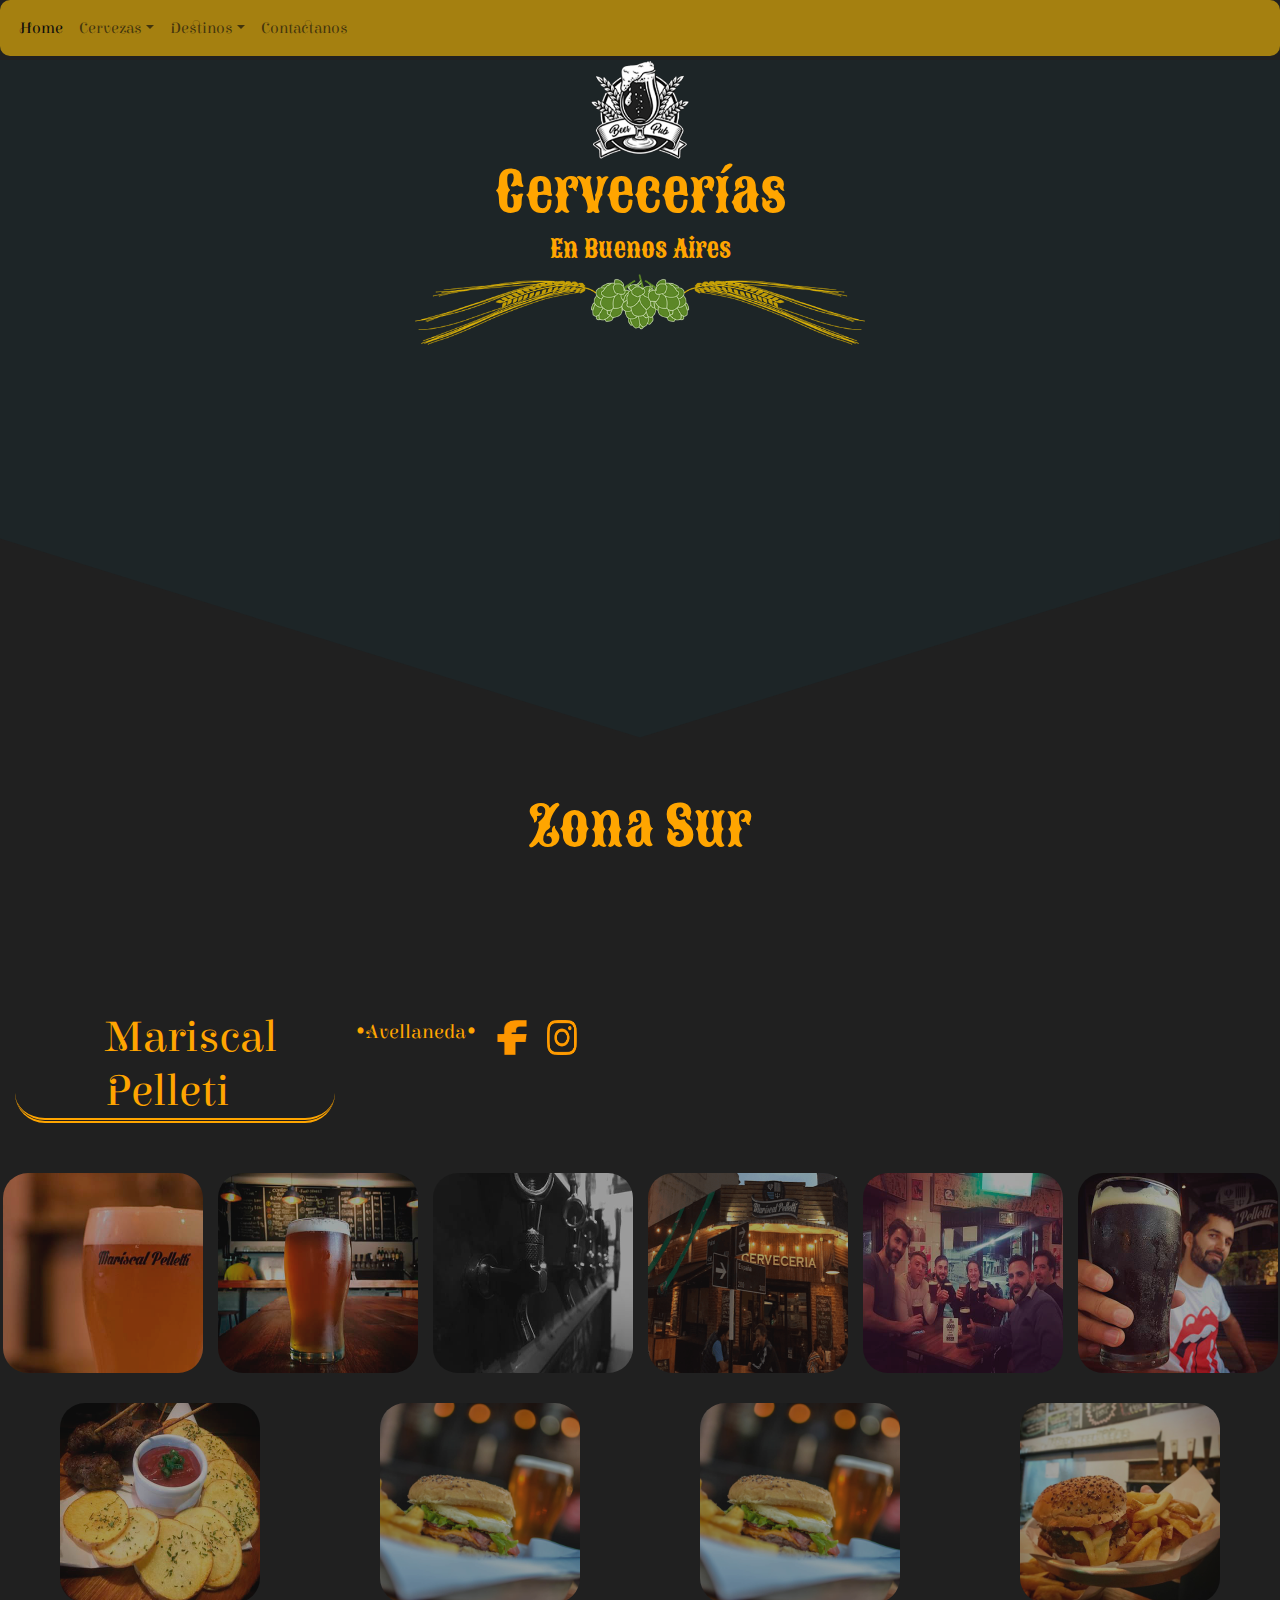
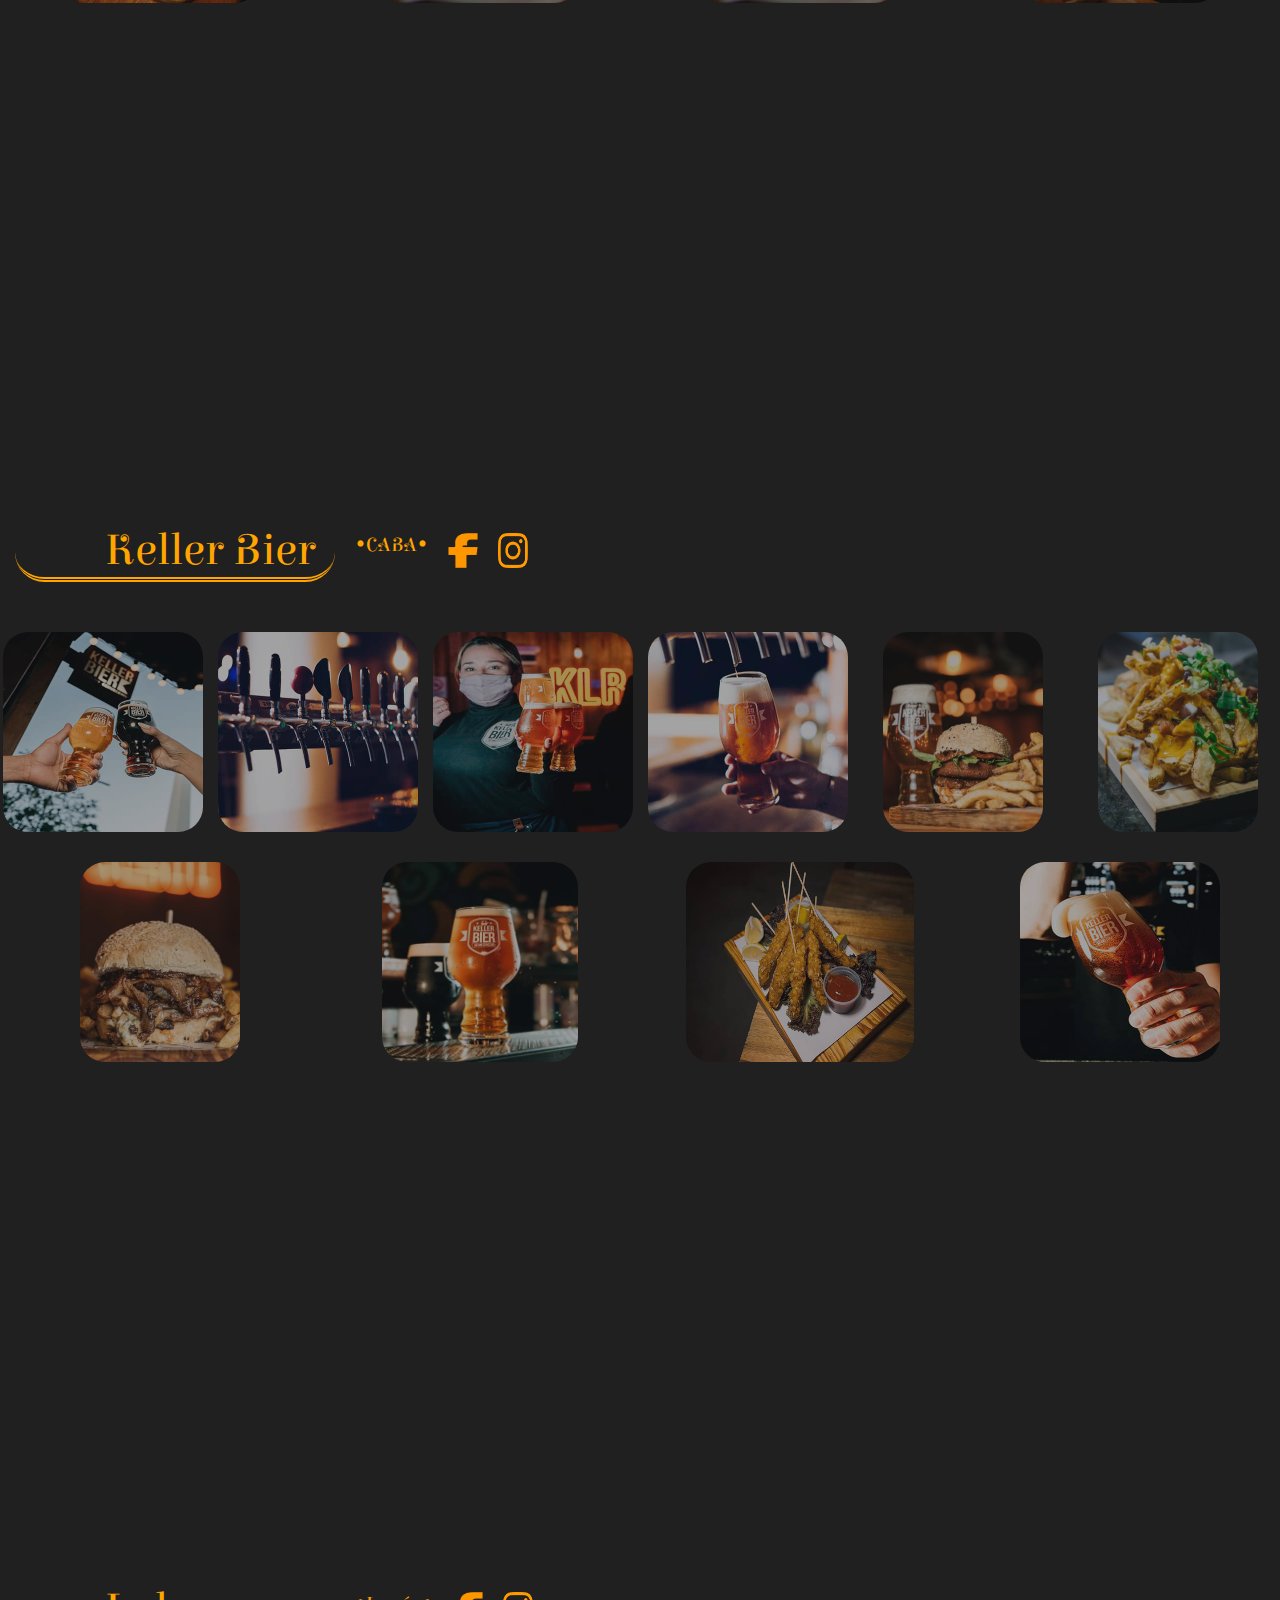
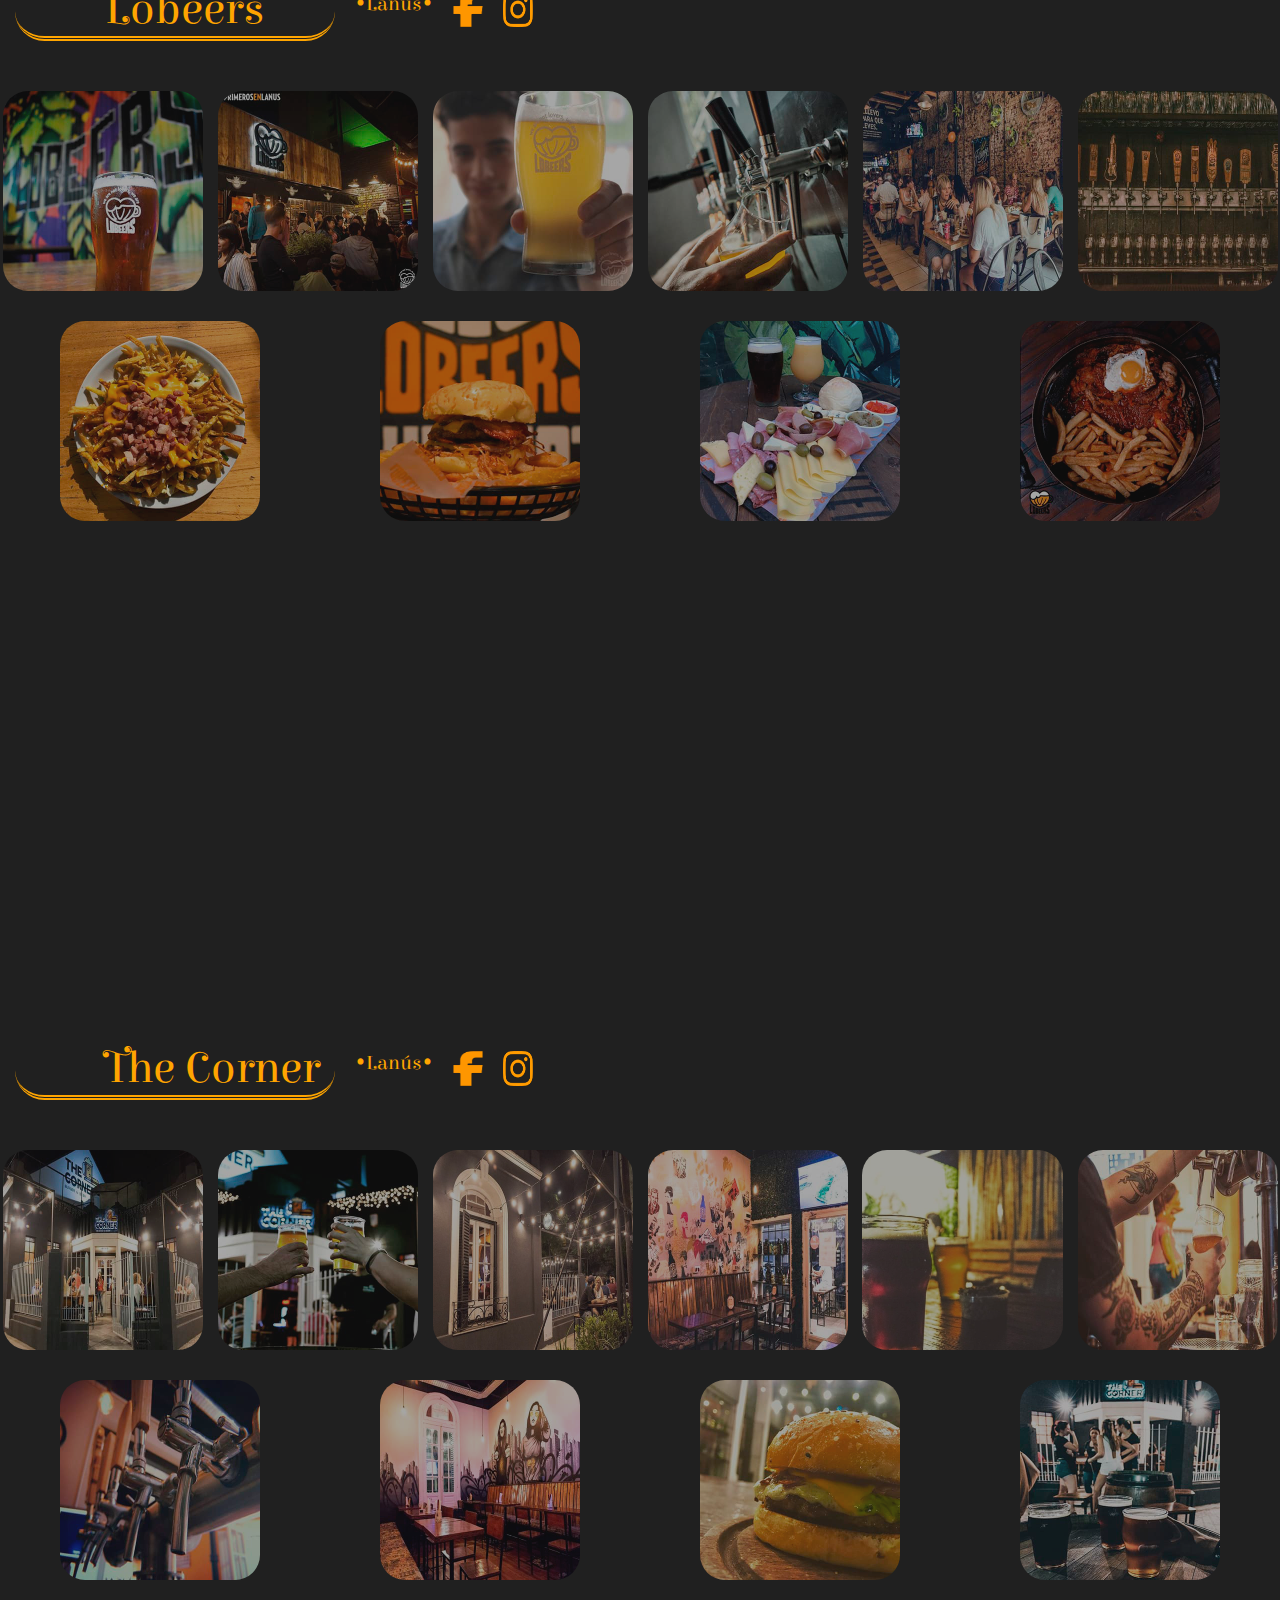
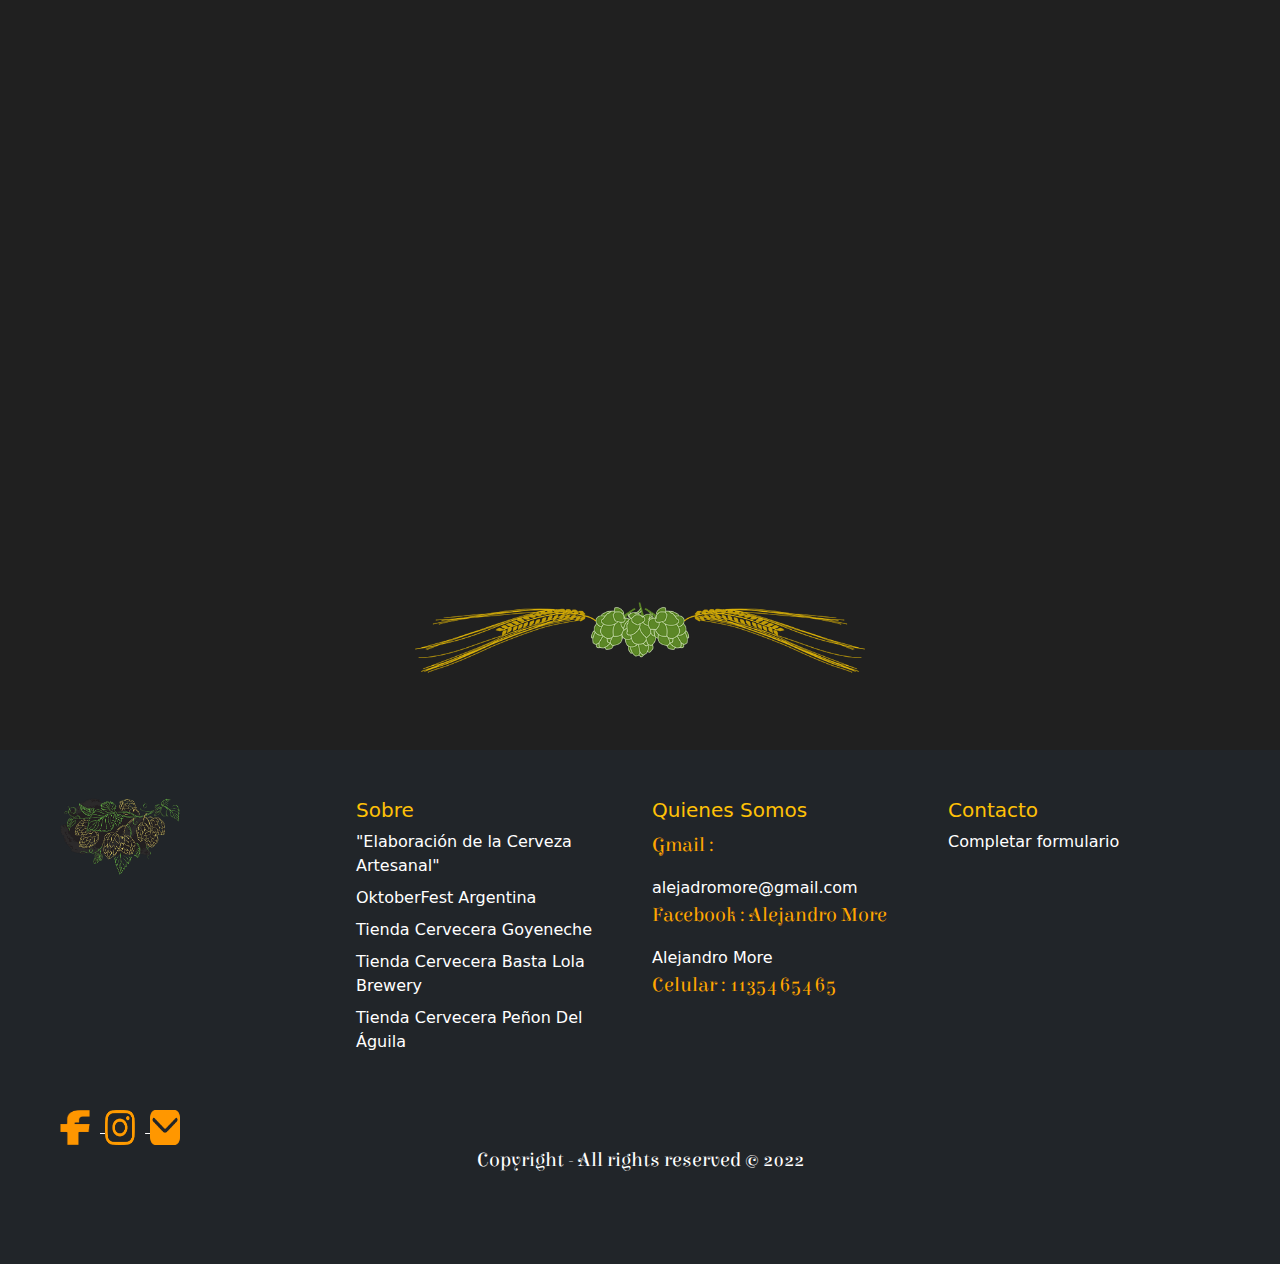
<file: pages/zona-sur.html>
<!DOCTYPE html>
<html>
<head>
    <meta charset='utf-8'>
    <meta http-equiv='X-UA-Compatible' content='IE=edge'>
    <title>Zona Sur</title>
    <meta name="keywords" content="cervecerias, destinos, turismo, bares, cerveza, artesanal, elaboracion">
    <meta name="description" content="Informacion sobre la destinos cerveceros en zona sur">
    <meta name='viewport' content='width=device-width, initial-scale=1'>
    <link rel="shortcut icon" href="../multimedia/icono4.png" type="image/x-icon">
    <link rel="stylesheet" href="../Sass/main.css">
    <!-- Fonts -->
    <link rel="preconnect" href="https://fonts.googleapis.com">
    <link rel="preconnect" href="https://fonts.gstatic.com" crossorigin>
    <link href="https://fonts.googleapis.com/css2?family=Elsie+Swash+Caps&family=Sancreek&display=swap" rel="stylesheet">
    <link rel="shortcut icon" href="../multimedia/icono4.png" type="image/x-icon">
    <!-- Animacion -->
    <link rel="stylesheet" href="https://cdnjs.cloudflare.com/ajax/libs/animate.css/4.1.1/animate.min.css"/>
    <!-- Bootstrap -->
    <link rel="stylesheet" href="https://cdn.jsdelivr.net/npm/bootstrap@5.2.1/dist/css/bootstrap.min.css">
</head>
<body>

    <header id="header">
        <div class="header_logo">
            <img src="../multimedia/icono1.jpg.png" alt="logo" width="100px" height="100px">
        </div>
        <div class="animate__animated animate__backInDown" >
            <h1>Cervecerías</h1>
            <h4>En Buenos Aires</h4> 
        </div>  
        <div class="logo__lupulo">
            <img src="../hops-31495.png" alt="logo">
        </div>

        <nav class="navbar navbar-expand-lg bg-warning fixed-top">
            <div class="container-fluid">
            <button class="navbar-toggler" type="button" data-bs-toggle="collapse" data-bs-target="#navbarNav" aria-controls="navbarNav" aria-expanded="false" aria-label="Toggle navigation">
                <span class="navbar-toggler-icon"></span>
            </button>
                <div class="collapse navbar-collapse" id="navbarNav">
                    <ul class="navbar-nav">
                        <li class="nav-item">
                            <a class="nav-link active" aria-current="page" href="../index.html">Home</a>
                        </li>
                            <li class="nav-item dropdown">
                            <a class="nav-link dropdown-toggle" href="#" role="button" data-bs-toggle="dropdown" aria-expanded="false" href="./cerveza.html">Cervezas</a>
                            <ul class="dropdown-menu bg-warning">
                                <li><a class="dropdown-item" href="./cerveza.html">Cervezas</a></li>
                                <li><a class="dropdown-item" href="./elaboracion.html">Elaboracion</a></li>
                            </ul>
                        </li>
                        <li class="nav-item dropdown">
                            <a class="nav-link dropdown-toggle" href="#" role="button" data-bs-toggle="dropdown" aria-expanded="false" href="./pages/destinos.html">Destinos</a>
                            <ul class="dropdown-menu bg-warning">
                                <li><a class="dropdown-item" href="./destinos.html">Destinos</a></li>
                                <li><hr class="dropdown-divider"></li>
                                <li><a class="dropdown-item" href="./zona-oeste.html">Zona Oeste</a></li>
                                <li><a class="dropdown-item" href="./zona-norte.html">Zona Norte</a></li>
                                <li><a class="dropdown-item" href="./zona-sur.html">Zona Sur</a></li>
                            </ul>
                        </li>
                        <li class="nav-item">
                            <a class="nav-link" href="./contacto.html">Contactanos</a>
                        </li>
                    </ul>
                </div>
            </div>
        </nav>
    </header>
    <div>
        <svg xmlns="http://www.w3.org/2000/svg" viewBox="0 0 1440 320">
            <path fill="#1d2527" fill-opacity="1" d="M0,32L720,256L1440,32L1440,0L720,0L0,0Z"></path>
        </svg>
    </div> 
    
    <span><h2 class="animate__animated animate__zoomInDown">Zona Sur</h2></span>

    <section id="bares_Z_O">
        <div class="redes">     
            <h4>Mariscal Pelleti</h4>
            <h5>•Avellaneda•</h5>            
            <!-- Facebook -->
            <a href="https://www.facebook.com/chicho19277" target="_blank">   
                <div class="social"> <img src="../multimedia/iconos_footer/facebook.png" alt="redSocial" width="30px" height="35px"/></div>
            </a>
            <!-- Intagram !-->
            <a href="https://www.instagram.com/mariscalpelletti/" target="_blank">   
                <div class="social"><img src="../multimedia/iconos_footer/instagram.png" alt="redSocial" width="30px" height="35px"/></div>
            </a>
        </div>
        <div class="bar1">
            <img src="../multimedia/Multimedia-DESTINOS/Zona-Sur/bar1__mariscal pelleti/vaso&beer2.jpg" alt="bar">
            <img src="../multimedia/Multimedia-DESTINOS/Zona-Sur/bar1__mariscal pelleti/beer&interior.jpg" alt="bar">
            <img src="../multimedia/Multimedia-DESTINOS/Zona-Sur/bar1__mariscal pelleti/canillas.jpg" alt="bar">
            <img src="../multimedia/Multimedia-DESTINOS/Zona-Sur/bar1__mariscal pelleti/mariscal pelleti.png" alt="bar">
            <img src="../multimedia/Multimedia-DESTINOS/Zona-Sur/bar1__mariscal pelleti/amigos-interior.jpg" alt="bar">
            <img src="../multimedia/Multimedia-DESTINOS/Zona-Sur/bar1__mariscal pelleti/vaso&persona.jpg" alt="bar">
        </div>
        <div class="iframe_img">
            <img src="../multimedia/Multimedia-DESTINOS/Zona-Sur/bar1__mariscal pelleti/tapeo.jpg" alt="bar">
            <img src="../multimedia/Multimedia-DESTINOS/Zona-Sur/bar1__mariscal pelleti/burger-beer.jpg" alt="bar">
            <img src="../multimedia/Multimedia-DESTINOS/Zona-Sur/bar1__mariscal pelleti/burger-beer.jpg" alt="bar">
            <img src="../multimedia/Multimedia-DESTINOS/Zona-Sur/bar1__mariscal pelleti/burger-papas.jpg" alt="bar">
        </div>
        <iframe src="https://www.google.com/maps/embed?pb=!1m18!1m12!1m3!1d3281.6984876869465!2d-58.372648649178835!3d-34.66231676801198!2m3!1f0!2f0!3f0!3m2!1i1024!2i768!4f13.1!3m3!1m2!1s0x95a33352c2dce9f5%3A0xfdb65442288ce16b!2sMariscal%20Pelletti%20Cervecer%C3%ADa%20Artesanal!5e0!3m2!1ses-419!2sar!4v1666308267019!5m2!1ses-419!2sar" width="600" height="450" style="border:0;" allowfullscreen="" loading="lazy" referrerpolicy="no-referrer-when-downgrade"></iframe>
        <div class="redes">     
            <h4>Keller Bier</h4>
            <h5>•CABA•</h5>
            <!-- Facebook -->
            <a href="https://www.facebook.com/KellerBier469/" target="_blank">   
                <div class="social"> <img src="../multimedia/iconos_footer/facebook.png" alt="redSocial" width="30px" height="35px"/></div>
            </a>
            <!-- Intagram !-->
            <a href="https://www.instagram.com/keller_bier/" target="_blank">   
                <div class="social"><img src="../multimedia/iconos_footer/instagram.png" alt="redSocial" width="30px" height="35px"/></div>
            </a>
        </div>
        <div class="bar2">
            <img src="../multimedia/Multimedia-DESTINOS/Zona-Sur/bar2__keller-bier/beer-entrada.jpg" alt="bar">
            <img src="../multimedia/Multimedia-DESTINOS/Zona-Sur/bar2__keller-bier/canillas.jpg" alt="bar">
            <img src="../multimedia/Multimedia-DESTINOS/Zona-Sur/bar2__keller-bier/empelada&beer.jpg" alt="bar">
            <img src="../multimedia/Multimedia-DESTINOS/Zona-Sur/bar2__keller-bier/sirviendo.jpg" alt="bar">
            <img src="../multimedia/Multimedia-DESTINOS/Zona-Sur/bar2__keller-bier/burger-beer.jpg" alt="bar">
            <img src="../multimedia/Multimedia-DESTINOS/Zona-Sur/bar2__keller-bier/papas.jpg" alt="bar">
        </div>
        <div class="iframe_img">
            <img src="../multimedia/Multimedia-DESTINOS/Zona-Sur/bar2__keller-bier/burger.jpg" alt="bar">
            <img src="../multimedia/Multimedia-DESTINOS/Zona-Sur/bar2__keller-bier/vaso&beer2.jpg" alt="bar">
            <img src="../multimedia/Multimedia-DESTINOS/Zona-Sur/bar2__keller-bier/tapeo.jpg" alt="bar">
            <img src="../multimedia/Multimedia-DESTINOS/Zona-Sur/bar2__keller-bier/sirviendo2.jpg" alt="bar">
        </div>
        <iframe src="https://www.google.com/maps/embed?pb=!1m18!1m12!1m3!1d3284.0475790889104!2d-58.38302354918059!3d-34.60295836486907!2m3!1f0!2f0!3f0!3m2!1i1024!2i768!4f13.1!3m3!1m2!1s0x95bccacf2fcede43%3A0x10b07614c3845b50!2sKeller%20bier!5e0!3m2!1ses-419!2sar!4v1666308302656!5m2!1ses-419!2sar" width="600" height="450" style="border:0;" allowfullscreen="" loading="lazy" referrerpolicy="no-referrer-when-downgrade"></iframe>
        <div class="redes">     
            <h4>Lobeers</h4>
            <h5>•Lanús•</h5>
            <!-- Facebook -->
            <a href="https://www.facebook.com/Lobeers/" target="_blank">   
                <div class="social"> <img src="../multimedia/iconos_footer/facebook.png" alt="redSocial" width="30px" height="35px"/></div>
            </a>
            <!-- Intagram !-->
            <a href="https://www.instagram.com/lobeerscerveceria/" target="_blank">   
                <div class="social"><img src="../multimedia/iconos_footer/instagram.png" alt="redSocial" width="30px" height="35px"/></div>
            </a>
        </div>
        <div class="bar3">
            <img src="../multimedia/Multimedia-DESTINOS/Zona-Sur/bar3__lobeers/vaso-interior.jpg" alt="bar">
            <img src="../multimedia/Multimedia-DESTINOS/Zona-Sur/bar3__lobeers/entrada2.jpg" alt="bar">
            <img src="../multimedia/Multimedia-DESTINOS/Zona-Sur/bar3__lobeers/personas&beer.jpg" alt="bar">
            <img src="../multimedia/Multimedia-DESTINOS/Zona-Sur/bar3__lobeers/sirviendo.jpg" alt="bar">
            <img src="../multimedia/Multimedia-DESTINOS/Zona-Sur/bar3__lobeers/personas-interior.jpg" alt="bar">
            <img src="../multimedia/Multimedia-DESTINOS/Zona-Sur/bar3__lobeers/canillas.jpg" alt="bar">
        </div>
        <div class="iframe_img">
            <img src="../multimedia/Multimedia-DESTINOS/Zona-Sur/bar3__lobeers/papas.jpg" alt="bar">
            <img src="../multimedia/Multimedia-DESTINOS/Zona-Sur/bar3__lobeers/burger.jpg" alt="bar">
            <img src="../multimedia/Multimedia-DESTINOS/Zona-Sur/bar3__lobeers/picada.jpg" alt="bar">
            <img src="../multimedia/Multimedia-DESTINOS/Zona-Sur/bar3__lobeers/plato-comida.jpg" alt="bar">
        </div>
        <iframe src="https://www.google.com/maps/embed?pb=!1m18!1m12!1m3!1d3280.094197826104!2d-58.39534434917747!3d-34.70280397015866!2m3!1f0!2f0!3f0!3m2!1i1024!2i768!4f13.1!3m3!1m2!1s0x95bccd203519a421%3A0x2d797776d64a0237!2sLobeers!5e0!3m2!1ses-419!2sar!4v1666308335479!5m2!1ses-419!2sar" width="600" height="450" style="border:0;" allowfullscreen="" loading="lazy" referrerpolicy="no-referrer-when-downgrade"></iframe>
        <div class="redes">     
            <h4>The Corner</h4>
            <h5>•Lanús•</h5>
            <!-- Facebook -->
            <a href="https://www.facebook.com/TheCornerLanus" target="_blank">   
                <div class="social"> <img src="../multimedia/iconos_footer/facebook.png" alt="redSocial" width="30px" height="35px"/></div>
            </a>
            <!-- Intagram !-->
            <a href="https://www.instagram.com/thecornerlanus/" target="_blank">   
                <div class="social"><img src="../multimedia/iconos_footer/instagram.png" alt="redSocial" width="30px" height="35px"/></div>
            </a>
        </div>
        <div class="bar4">
            <img src="../multimedia/Multimedia-DESTINOS/Zona-Sur/bar4__TheCornerLanus/entrada.jpg" alt="bar">
            <img src="../multimedia/Multimedia-DESTINOS/Zona-Sur/bar4__TheCornerLanus/beer&hands.jpg" alt="bar">
            <img src="../multimedia/Multimedia-DESTINOS/Zona-Sur/bar4__TheCornerLanus/pasillo.jpg" alt="bar">
            <img src="../multimedia/Multimedia-DESTINOS/Zona-Sur/bar4__TheCornerLanus/interior.jpg" alt="bar">
            <img src="../multimedia/Multimedia-DESTINOS/Zona-Sur/bar4__TheCornerLanus/beerX2.jpg" alt="bar">
            <img src="../multimedia/Multimedia-DESTINOS/Zona-Sur/bar4__TheCornerLanus/sirviendo.jpg" alt="bar">
        </div>
        <div class="iframe_img">
            <img src="../multimedia/Multimedia-DESTINOS/Zona-Sur/bar4__TheCornerLanus/canillas2.jpg" alt="bar">
            <img src="../multimedia/Multimedia-DESTINOS/Zona-Sur/bar4__TheCornerLanus/interior3.jpg" alt="bar">
            <img src="../multimedia/Multimedia-DESTINOS/Zona-Sur/bar4__TheCornerLanus/burger.jpg" alt="bar">
            <img src="../multimedia/Multimedia-DESTINOS/Zona-Sur/bar4__TheCornerLanus/beer-personas.jpg" alt="bar">
        </div>
        <iframe src="https://www.google.com/maps/embed?pb=!1m18!1m12!1m3!1d3279.9033280163485!2d-58.388857849177306!3d-34.70761817041387!2m3!1f0!2f0!3f0!3m2!1i1024!2i768!4f13.1!3m3!1m2!1s0x95bccdaf413855ff%3A0x7b02f3ac954d1215!2sThe%20corner%20Lan%C3%BAs!5e0!3m2!1ses-419!2sar!4v1666308389322!5m2!1ses-419!2sar" width="600" height="450" style="border:0;" allowfullscreen="" loading="lazy" referrerpolicy="no-referrer-when-downgrade"></iframe>
    </section>

    <div class="logo__lupulo">
        <img src="../hops-31495.png" alt="logo">
    </div>

<footer>
    <div class="container-fluid">
        <div class="row p-5 bg-dark">
            <div class="col-xs-12 col-md-6 col-lg-3">
                <img src="../logo_lupuloHoja.png" alt="logo" width="120px">              
            </div>
            
            <div class="col-xs-12 col-md-6 col-lg-3">
                <div class="mb-2">
                    <h5 class="text-warning text-decoration-none">Sobre</h5>
                </div>
                <div class="mb-2">
                    <a class="text-decoration-none" href="../pages/elaboracion.html" target="_blank">"Elaboración de la Cerveza Artesanal"</a>
                </div>
                <div class="mb-2">
                    <a class="text-decoration-none" href="https://www.elsitiodelavilla.com/oktoberfest/index.html" target="_blank">OktoberFest Argentina</a>
                </div>
                <div class="mb-2">
                    <a class="text-decoration-none" href="https://www.pediteunagoye.com.ar/cervezas/?gclid=CjwKCAjwwL6aBhBlEiwADycBIP3QaiFlOwk-TPI-KSkiTZTgHQbTG_QjmuwYNmi1uGy1fefhOKjr4xoCzoMQAvD_BwE&mpage=3" target="_blank">Tienda Cervecera Goyeneche</a>
                </div>
                <div class="mb-2">
                    <a class="text-decoration-none" href="https://bastalolamicrobrewery.mitiendanube.com/cervezas/" target="_blank">Tienda Cervecera Basta Lola Brewery</a>
                </div>
                <div class="mb-2">
                    <a class="text-decoration-none" href="https://penondelaguila.com/cervezasok/" target="_blank">Tienda Cervecera Peñon Del Águila</a>
                </div>
            </div>
            
            <div class="col-xs-12 col-md-6 col-lg-3">
                <div class="mb-2">
                    <h5 class="text-warning text-decoration-none">Quienes Somos</h5>
                </div>
                <div class="mb-2">
                    <p>Gmail : </p><a class="text-decoration-none" href="https://gmail.com" target="_blank">alejadromore@gmail.com</a>
                    <p>Facebook : Alejandro More</p><a class="text-decoration-none" href="https://facebook.com" target="_blank">Alejandro More</a>
                    <p>Celular : 1135465465</p>
                </div>
            </div>
            
            <div class="col-xs-12 col-md-6 col-lg-3">
                <div class="mb-2">
                    <h5 class="text-warning text-decoration-none">Contacto</h5>
                </div>
                <div class="mb-2">
                    <a class="text-decoration-none" href="./contacto.html" target="_blank">Completar formulario</a>
                </div>
            </div>
            
            <div class="col-xs-12 pt-5" >
                <!-- Icons Start !-->
                <div>  
                    <!-- Facebook !-->
                <a href="https://facebook.com" target="_blank">   
                    <div class="social"> <img src="../multimedia/iconos_footer/facebook.png" alt="redSocial" width="30px" height="35px"/></div>
                </a>
                <!-- Facebook !-->
                
                <!-- Intagram !-->
                <a href="https://instagram.com" target="_blank">   
                    <div class="social"><img src="../multimedia/iconos_footer/instagram.png" alt="redSocial" width="30px" height="35px"/></div>
                </a>
                <!-- Instagram !-->
                
                <!-- Email !-->
                <a href="https://gmail.com" target="_blank">   
                    <div class="social"> <img src="../multimedia/iconos_footer/email.png" alt="redSocial" width="30px" height="35px"/></div>
                </a>
                <!-- Email !-->
                </div>
                <!-- Icons End !-->
                <span class="copyright"><p class="text-white text-center">Copyright - All rights reserved © 2022</p></span>
            </div>
        </div>
    </div> 
</footer>


<!-- JavaScript Bootstrap-->
<script src="https://cdn.jsdelivr.net/npm/bootstrap@5.2.1/dist/js/bootstrap.bundle.min.js" integrity="sha384-u1OknCvxWvY5kfmNBILK2hRnQC3Pr17a+RTT6rIHI7NnikvbZlHgTPOOmMi466C8" crossorigin="anonymous"></script>

</body>
</html>
</file>
<file: Sass/main.css>
#header {
  width: 100%;
  height: 50vh;
  background-color: #1d2527;
}
#header .logo__lupulo {
  display: flex;
  align-items: center;
  flex-direction: column-reverse;
  height: 150px;
}
#header .logo__lupulo img {
  height: 250px;
  width: 450px;
  position: relative;
}
#header h1 {
  font-size: 55px;
  text-align: center;
  color: orange;
  font-family: "Sancreek", cursive;
}
#header h4 {
  font-size: 25px;
  text-align: center;
  color: orange;
  font-family: "Sancreek", cursive;
}
#header .header_logo {
  display: flex;
  justify-content: center;
  margin-top: 60px;
}
#header h2 {
  text-align: center;
  color: orange;
  font-size: 65px;
}
#header .navbar {
  z-index: 100;
  border-radius: 10px;
  opacity: 0.6;
}
#header .navbar .collapse ul li a {
  font-family: "Elsie Swash Caps", cursive;
}

* {
  margin: 0px;
  padding: 0px;
  box-sizing: border-box;
}
* p {
  font-family: "Elsie Swash Caps", cursive;
  font-size: 20px;
}
* h2, * h3 {
  font-family: "Sancreek", cursive;
}

body p {
  color: orange;
}

#article_1 {
  padding-top: 20px;
}

#article_1, #article_2, #article_3 {
  text-align: center;
  margin-top: 80px;
}
#article_1 a, #article_2 a, #article_3 a {
  text-decoration: none;
  color: orange;
  font-family: "Sancreek", cursive;
}
#article_1 h2:hover, #article_2 h2:hover, #article_3 h2:hover {
  color: orange;
  transform: scale(2);
  padding-bottom: 20px;
  padding-top: 10px;
  transition: all 1s;
}
#article_1 p, #article_2 p, #article_3 p {
  padding-top: 15px;
}

#article_2 {
  padding-top: 30px;
}

#article_3 {
  padding-top: 10px;
  padding-bottom: 100px;
}

body {
  background-color: rgb(32, 32, 32) !important;
}

video {
  width: 100%;
}

.estilos_cvz {
  margin-top: 50px;
}
.estilos_cvz h3 {
  font-size: 50px;
  color: orange;
  padding-top: 15px;
  padding-bottom: 15px;
  text-align: center;
  border: 5px solid orange;
  border-radius: 10px;
}
.estilos_cvz img {
  width: 100%;
}
.estilos_cvz p {
  text-align: center;
}
.estilos_cvz .estilos_div_1, .estilos_cvz .estilos_div_3 {
  display: flex;
  flex-direction: row;
  margin-top: 50px;
  gap: 10px;
}
.estilos_cvz .estilos_div_1 h4, .estilos_cvz .estilos_div_3 h4 {
  color: orange;
  font-family: "Sancreek", cursive;
}
.estilos_cvz .estilos_div_1 img, .estilos_cvz .estilos_div_3 img {
  width: 30px;
}
.estilos_cvz .estilos_div_2, .estilos_cvz .estilos_div_4 {
  display: flex;
  flex-direction: row;
}
.estilos_cvz .estilos_div_2 img, .estilos_cvz .estilos_div_4 img {
  display: flex;
  flex-direction: row;
  border-radius: 10px;
}
.estilos_cvz .estilos_div_4 img {
  width: 500px;
  height: 450px;
}

#cont_cvz {
  display: flex;
  flex-direction: column;
  row-gap: 20px;
  overflow-x: hidden;
}
#cont_cvz h3 {
  color: orange;
  text-align: center;
  margin-top: 150px;
  border: 5px solid orange;
  border-radius: 10px;
  height: 100px;
  padding-top: 25px;
  font-size: 40px;
}
#cont_cvz .cvz_style_h3 {
  margin-right: 25%;
  margin-left: 25%;
}
#cont_cvz .cvz_style_h3 p {
  padding-top: 30px;
}

.lager_cvz, .apa, .bock, .pilsen {
  display: flex;
  flex-direction: row-reverse;
}
.lager_cvz p, .apa p, .bock p, .pilsen p {
  text-align: center;
}
.lager_cvz img, .apa img, .bock img, .pilsen img {
  border-radius: 20px;
  height: -webkit-max-content;
  height: -moz-max-content;
  height: max-content;
}

.ipa, .stout_porter, .ale, .pale_ale {
  display: flex;
  flex-direction: row;
}
.ipa p, .stout_porter p, .ale p, .pale_ale p {
  text-align: center;
}
.ipa img, .stout_porter img, .ale img, .pale_ale img {
  border-radius: 20px;
  height: -webkit-max-content;
  height: -moz-max-content;
  height: max-content;
}

.apa {
  padding-top: 100px;
}

.pale_ale {
  margin-bottom: 100px;
}

.logos_fabricas {
  background-color: rgb(31, 30, 30);
}
.logos_fabricas ul {
  display: grid;
  grid-template-columns: repeat(10, auto);
  grid-template-rows: 1fr;
  row-gap: 10px;
  list-style: none;
  margin-bottom: 50px;
}
.logos_fabricas img {
  height: 90px;
  width: auto;
}

.logos_fabricas2 {
  display: flex;
  justify-content: center;
}

.logo__lupulo {
  display: flex;
  align-items: center;
  flex-direction: column-reverse;
  height: 150px;
}
.logo__lupulo img {
  height: 250px;
  width: 450px;
  position: relative;
}

.carousel {
  display: flex;
  margin-left: 190px;
  width: 70%;
  height: auto;
}
.carousel img {
  width: 100%;
  height: 600px;
  border-radius: 20px;
}

.img1_destin {
  margin-top: 70px;
}
.img1_destin p {
  text-align: center;
}

#section1_destinos h3 {
  text-align: center;
  color: orange;
  margin-top: 150px;
  padding-bottom: 20px;
  font-size: 40px;
}
#section1_destinos h3 a {
  color: orange;
  text-decoration: none;
}
#section1_destinos p {
  text-align: center;
}

#section1_contac {
  padding-left: 10px;
  margin-bottom: 100px;
}
#section1_contac h2, #section1_contac h3, #section1_contac label, #section1_contac .div7__tYc {
  color: orange;
}
#section1_contac h2 {
  font-size: 50px;
}
#section1_contac input, #section1_contac label {
  display: flex;
  margin-top: 10px;
  font-family: "Elsie Swash Caps", cursive;
}
#section1_contac .div6__msj {
  display: flex;
  flex-direction: column;
  width: -webkit-min-content;
  width: -moz-min-content;
  width: min-content;
}
#section1_contac .div7__tYc {
  display: flex;
  margin-top: 10px;
  gap: 10px;
}
#section1_contac .div8__value {
  display: flex;
  gap: 40px;
  padding-top: 20px;
}
#section1_contac .div8__value input {
  font-family: "Elsie Swash Caps", cursive;
  padding-left: 5px;
  height: 50px;
  width: 100px;
  border-radius: 15px;
  color: orange;
  background-color: black;
  transition: all 1s;
}
#section1_contac .div8__value input:hover {
  background-color: rgb(43, 42, 42);
  border-color: orange;
}
#section1_contac input[type=checkbox] {
  display: none;
}
#section1_contac input[type=checkbox] + label {
  display: block;
  position: relative;
  padding-left: 35px;
  margin-bottom: 20px;
  font: 14px/20px "Elsie Swash Caps", cursive;
  cursor: pointer;
}
#section1_contac input[type=checkbox] + label:before {
  content: "";
  display: block;
  width: 20px;
  height: 20px;
  border: 1px solid orange;
  position: absolute;
  left: 0;
  top: 0;
  transition: all 0.12s, border-color 0.08s;
}
#section1_contac input[type=checkbox]:checked + label:before {
  width: 10px;
  top: -5px;
  left: 5px;
  border-radius: 0;
  opacity: 1;
  border-top-color: transparent;
  border-left-color: transparent;
  transform: rotate(45deg);
}

#main1__elab h2, #main1__elab h3, #main1__elab h5 {
  color: orange;
  font-family: "Sancreek", cursive;
}
#main1__elab p {
  text-align: center;
}
#main1__elab .div2__elab {
  color: orange;
}
#main1__elab .div2__elab ul li {
  color: rgb(88, 141, 10);
}
#main1__elab .div3__img__elab, #main1__elab .div4__img__elab, #main1__elab .div5__img__elab, #main1__elab .div6__img__elab, #main1__elab .div7__img__elab, #main1__elab .div8__img__elab {
  display: flex;
  flex-direction: row;
  justify-content: center;
  gap: 20px;
}
#main1__elab .div3__img__elab img, #main1__elab .div4__img__elab img, #main1__elab .div5__img__elab img, #main1__elab .div6__img__elab img, #main1__elab .div7__img__elab img, #main1__elab .div8__img__elab img {
  border-radius: 20px;
}
span h2 {
  color: orange;
  text-align: center;
  font-size: 55px;
}

#bares_Z_O {
  display: flex;
  flex-direction: column;
  margin-top: 100px;
  margin-bottom: 150px;
}
#bares_Z_O p {
  text-align: center;
}
#bares_Z_O h4 {
  color: orange;
  margin-bottom: 50px;
  padding-left: 90px;
  margin-top: 50px;
  margin-left: 15px;
  border-bottom: 5px double orange;
  border-radius: 30px 30px;
  width: 25%;
  font-family: "Elsie Swash Caps", cursive;
  font-size: 45px;
}
#bares_Z_O .bar1, #bares_Z_O .bar2, #bares_Z_O .bar3, #bares_Z_O .bar4 {
  display: grid;
  grid-template-columns: repeat(6, 1fr);
  grid-template-rows: 1fr;
  -moz-column-gap: 10px;
       column-gap: 10px;
}
#bares_Z_O .bar1 img, #bares_Z_O .bar2 img, #bares_Z_O .bar3 img, #bares_Z_O .bar4 img {
  width: auto;
  height: 200px;
  border-radius: 25px;
  opacity: 0.6;
  margin: auto;
  transition: all 1s;
}
#bares_Z_O .bar1 img:hover, #bares_Z_O .bar2 img:hover, #bares_Z_O .bar3 img:hover, #bares_Z_O .bar4 img:hover {
  transform: scale(1.5);
  opacity: 0.9;
  padding-bottom: 40px;
  padding-right: 15px;
}
#bares_Z_O .redes {
  display: flex;
  gap: 20px;
}
#bares_Z_O .redes a {
  height: -webkit-min-content;
  height: -moz-min-content;
  height: min-content;
  padding-top: 60px;
}
#bares_Z_O .redes h5 {
  padding-top: 60px;
  font-family: "Elsie Swash Caps", cursive;
  font-size: 20px;
  color: orange;
  width: auto;
}
#bares_Z_O .iframe_img {
  display: grid;
  grid-template-columns: repeat(4, 1fr);
  grid-template-rows: 1fr;
  justify-items: center;
}
#bares_Z_O .iframe_img img {
  width: auto;
  height: 200px;
  border-radius: 25px;
  opacity: 0.6;
  margin-top: 30px;
  transition: all 1s;
}
#bares_Z_O .iframe_img img:hover {
  transform: scale(1.5);
  opacity: 0.9;
  padding-bottom: 40px;
  padding-right: 15px;
}
#bares_Z_O iframe {
  margin-top: 20px;
  width: auto;
}

@media (min-width: 412px) and (max-width: 1100px) {
  #cont_cvz .lager_cvz, #cont_cvz .apa, #cont_cvz .bock, #cont_cvz .pilsen, #cont_cvz .ipa, #cont_cvz .stout_porter, #cont_cvz .ale, #cont_cvz .pale_ale {
    display: flex;
    flex-direction: column;
  }
  #cont_cvz .apa {
    margin-top: 50px;
  }
  #cont_cvz .estilos_div_2, #cont_cvz .estilos_div_4 {
    display: flex;
    flex-direction: column;
    justify-content: center;
  }
  #cont_cvz .estilos_div_2 img, #cont_cvz .estilos_div_4 img {
    width: 100%;
    height: auto;
  }
  .logos_fabricas {
    background-color: rgb(31, 30, 30);
  }
  .logos_fabricas ul {
    display: grid;
    justify-items: center;
    grid-template-columns: 1fr 1fr;
    grid-template-rows: repeat(5, auto);
    row-gap: 20px;
  }
}
@media (max-width: 484px) {
  .div1_cvz h3 {
    padding-bottom: 110px;
  }
}
@media (max-width: 590px) {
  .cvz_style_h3 {
    margin-top: 100px;
  }
  .cvz_style_h3 h3 {
    display: none;
  }
}
@media (min-width: 412px) and (max-width: 992px) {
  #section1_destinos, .img1_destin p {
    text-align: center;
  }
  .carousel {
    width: 100%;
    margin-left: 0%;
  }
  .carousel img {
    height: auto;
  }
}
@media (min-width: 412px) and (max-width: 992px) {
  .copyright {
    display: flex;
    flex-direction: column;
    justify-content: end;
    padding-left: 20px;
  }
}
@media (min-width: 412px) and (max-width: 1200px) {
  #bares_Z_O h4 {
    padding-left: 0%;
    width: auto;
    text-align: center;
  }
  #bares_Z_O .bar1, #bares_Z_O .bar2, #bares_Z_O .bar3, #bares_Z_O .bar4 {
    display: grid;
    grid-template-columns: 1fr 1fr;
    grid-template-rows: repeat(3, 1fr);
    row-gap: 30px;
  }
  #bares_Z_O .bar1 img, #bares_Z_O .bar2 img, #bares_Z_O .bar3 img, #bares_Z_O .bar4 img {
    width: auto;
    height: 200px;
    border-radius: 25px;
    opacity: 0.6;
    margin: auto;
    transition: all 1s;
  }
  #bares_Z_O .bar1 img:hover, #bares_Z_O .bar2 img:hover, #bares_Z_O .bar3 img:hover, #bares_Z_O .bar4 img:hover {
    transform: scale(1.2);
    opacity: 0.9;
    padding-bottom: 40px;
    padding-right: 15px;
  }
  #bares_Z_O .iframe_img {
    display: grid;
    grid-template-columns: repeat(2, 1fr);
    grid-template-rows: auto;
  }
}
@media (min-width: 412px) and (max-width: 1100px) {
  .div3__img__elab, #main1__elab .div4__img__elab, #main1__elab .div5__img__elab, #main1__elab .div6__img__elab, #main1__elab .div7__img__elab, #main1__elab .div8__img__elab, .div4__img__elab, .div5__img__elab, .div6__img__elab, .div7__img__elab, .div8__img__elab {
    display: flex;
    flex-direction: column;
  }
  .div3__img__elab img, #main1__elab .div4__img__elab img, #main1__elab .div5__img__elab img, #main1__elab .div6__img__elab img, #main1__elab .div7__img__elab img, #main1__elab .div8__img__elab img, .div4__img__elab img, .div5__img__elab img, .div6__img__elab img, .div7__img__elab img, .div8__img__elab img {
    width: auto;
    height: auto;
  }
}
.col-xs-12 a {
  color: white;
}
.col-xs-12 a:hover {
  color: greenyellow;
}
.col-xs-12 .copyright p {
  padding-bottom: 25px;
}
.col-xs-12 .social {
  display: inline;
  width: 300px;
}
.col-xs-12 img {
  margin-right: 10px;
  transition: all 1s;
}
.col-xs-12 img:hover {
  margin-left: 5px;
  margin-right: 5px;
  transform: rotateZ(15deg);
}/*# sourceMappingURL=main.css.map */
</file>
<file: Css/style.css>
/* Global*/
* {
    margin: 0px;
    padding : 0px;
    box-sizing: border-box;
    font-family: sans-serif
}

#header{
    width: 100%;
}
.cvz-title{
    width: 100%;
}
.img-cvz{
    width: 100%;
}
#article__1{
    width: 100%;
}
#article__2{
    width: 100%;
}
#article__3{
    width: 100%;
}
.container{
    width: 100%;
}

nav ul {
    letter-spacing: 20px;
    width: max-content;
    margin-top: 20px;
}
#header, section, main {
    background-color: rgb(32, 32, 32);
}
h2 a {
    color: orange;
    font-size: 25px;
    text-decoration: none;
}
p {
    color: orange;
    font-size: 20px;
}

/* Pag.index*/



#header h1 {
    font-size: 55px;
    text-align: center;
    color: orange;
}
#header h4{
    font-size: 25px;
    text-align: center;
    color: orange;
    font-family:serif;
}
.logo__index{
    display: flex;
    justify-content: center;
}
.nav ul li a{
    letter-spacing: 3px;
}
.nav ul li {
    text-decoration: none;
    display: inline; 
}
.nav ul li a{
    color: white;
    text-decoration: none;
    transition: all 0.1s;
}
.nav ul li a:hover{
    color: orange;
    padding-bottom: 8px;
}
.nav ul{
    margin-bottom: 40px;  
    padding-left: 35px;
    padding-bottom: 10px;
}

.nav ul li a{
    display: inline;
    box-shadow: 0px 10px 10px black;
    box-shadow: 0px 10px 10px -6px black;
}

#article__1{
    padding-top: 20px;
}
#article__1 a{
    font-size: 35px;
}
#article__1 img{
    width: 100%;
}
.cvz-title h2{
    text-align: center;
    transition: all 1s;
    color: orange;
}
.cvz-title h2:hover{
    color: orange;
    transform: scale(2);
    padding-bottom: 30px;
}
.img-cvz{
    background-color: rgb(32, 32, 32);
}
#article__2 a{
    font-size: 35px;
}
#article__2 h2{
    text-align: center;
    padding-bottom: 10px;
    transition: all 1s;
}
#article__2 h2:hover{
    transform: scale(2);
    padding-bottom: 30px;
}
#article__2 p {
    background-color:rgb(32, 32, 32); 
    margin-bottom: 0%;
    padding-top: 10px;
}

#article__2 {
    padding-top: 30px;
}
#article__3 {
    padding-top: 10px;
    padding-bottom: 100px;
}
#article__3 a{
    font-size: 35px;
}
#article__3 h2{
    text-align: center;
    transition: all 1s;
}
#article__3 h2:hover{
    transform: scale(2);
    padding-bottom: 30px;
}


#article__3 p{ 
    background-color: rgb(32, 32, 32);
}

.container-fluid{
    margin-top: 100px;
}

/* Pag.Cervezas */
XXXXXXXXXXXXXXXXXXXXXXXXXXXXXXXXXXXX
#header__cerveza ul li {
    text-decoration: none;
    display: inline; 
}
#header__cerveza ul li a{
    color: white;
    text-decoration: none;
    transition: all 0.1s;
}
#header__cerveza ul li a:hover{
    color: orange;
    padding-bottom: 8px;
}
.nav__cvz ul{
    margin-bottom: 40px;  
    padding-left: 35px;
    padding-bottom: 10px;
}
.nav__cvz ul li a{
    letter-spacing: 3px;
}
.nav__cvz ul li a{
    display: inline;
    box-shadow: 0px 10px 10px black;
    box-shadow: 0px 10px 10px -6px black;
}
.logo__cvz{
    text-align: center;
}
.logo__cvz img{
    transition: all 1s;
}
.logo__cvz img:hover{
    transform: scale(1.5);
    margin-top: 25px;
}
.img1__cvz img{
    width:100%;
}
.nav__cvz ul{
    text-align: left;
    background-color: rgb(32, 32, 32);
    padding-top: 30px;
}
.img1__cvz h3{
    font-size: 50px;
    color: orange;
    padding-top: 15px;
    padding-bottom: 15px;
    text-align: center;
    border: 5px solid orange;
    border-radius: 10px;
}
#header__cerveza video{
    width: 100%;
}




#article__cvz h3{
    color: orange;
    font-size: 35px;
    font-family:'Times New Roman', Times, serif
}
XXXXXXXXXXXXXXXXXXXXXXXXXXXXXXXX
#article__cvz{
    display: grid;
    grid-template-columns: 3fr;
    grid-template-rows: repeat(9,300px);
    margin-top: 100px;
}

.lager__cvz{
    display: flex;
    justify-content: center;
    margin-top: auto;
    margin-bottom: 35px;
}
.lager__cvz {
    display: flex;
    flex-direction: row;
    margin-top: 10px
}
.lager__cvz img{
    border-radius: 10px;
    height: 80%;
}

.ipa__apa {
    display: flex;
    justify-content: center;
    margin-top: auto;
    margin-bottom: 35px;
}
.ipa__1{
    display: flex;
    flex-direction: row;
    margin-top: 10px;
    padding-bottom: 50px;
}
.ipa__1 img{
    border-radius: 10px;
    height: 100%;
}

.apa__1 img{
    border-radius: 10px;
    height: 80%;
}
.apa__1{
    display: flex;
    flex-direction: row-reverse;
}

.stout__porter{
    display: flex;
    justify-content: center;
    margin-top: auto;
    margin-bottom: 35px;
}
.stout__porter__1{
    display: flex;
    flex-direction: row-reverse;
    margin-top: 10px
}
.stout__porter__1 img{
    border-radius: 10px;
    height: 80%;
}

.bock {
    display: flex;
    justify-content: center;
    margin-top: auto;
    margin-bottom: 35px;
}
.bock__1 img{
    border-radius: 10px;
    height: 80%;
}
.bock__1 {
    display: flex;
    flex-direction: row;
    margin-top: 10px
}

.ale {
    display: flex;
    justify-content: center;
    margin-top: auto;
    margin-bottom: 35px;
}
.ale__1 img{
    border-radius: 10px;
    height: 55%;
}
.ale__1 {
    display: flex;
    flex-direction: row-reverse;
    margin-top: 10px
}

.pilsen {
    display: flex;
    justify-content: center;
    margin-top: auto;
    margin-bottom: 35px;
}
.pilsen__1 img{
    border-radius: 10px;
    height: 55%;
}
.pilsen__1 {
    display: flex;
    flex-direction: row;
    margin-top: 10px
}

.pale__ale {
    display: flex;
    justify-content: center;
    margin-top: auto;
    margin-bottom: 35px;
}
.pale__ale__1 img{
    border-radius: 10px;
    height: 55%;
}
.pale__ale__1{
    display: flex;
    flex-direction: row-reverse;
    margin-top: 10px
}

@media (max-width: 949px) {
    #article__cvz{
        display: grid;
        grid-template-columns: 3fr;
        grid-template-rows: repeat(9,350px);
        margin-top: 100px;
    }
    #article__cvz div{
        display: block;
    }
    #article__cvz p{
        display: block;
    }
    #article__cvz img{
        width: 55%;
        height: auto;
    }
    .ipa__1 p{
        margin-bottom: 35px;
    }
    .apa__1 img{
        margin-top: 150px;
    }
}


@media (min-width: 232px) and (max-width: 597px) {
    #article__cvz{
        display: grid;
        grid-template-columns: 3fr;
        grid-template-rows: repeat(9,350px);
        margin-top: 100px;
    }
    
    #article__cvz img{
        width: 100%;
        height: auto;
    }
    .ipa__1 p{
        margin-bottom: 55px;
    }
    .apa__1 img{
        margin-top: 165px;
    }
    .ale{
        margin-top: 250px;
    }
}



/* Pag.Destinos */

#header__destinos ul li {
    text-decoration: none;
    display: inline; 
}
#header__destinos ul li a{
    color: white;
    text-decoration: none;
    transition: all 0.1s;
}
#header__destinos ul li a:hover{
    color: orange;
    padding-bottom: 8px;
}
.nav__destin ul{
    margin-bottom: 40px;  
    padding-left: 35px;
    padding-bottom: 10px;
}
.nav__destin ul li a{
    letter-spacing: 3px;
}
.nav__destin ul li a{
    display: inline;
    box-shadow: 0px 10px 10px black;
    box-shadow: 0px 10px 10px -6px black;
}
.div__1destin{
    display: flex;
    justify-content: center;
}
.div__1destin img{
    transition: all 1s;
}
.div__1destin img:hover{
    transform: scale(1.5);
    margin-top: 25px;
}
#header__destinos h2{
    text-align: center;
    font-size: 65px;
    padding-bottom: 50px;
    color: orange;
}

.img1__destin img{
    text-align: center;
    width: 100%;
}
.img1__destin p{
    text-align: center;
}

.div1__zO{
    display: flex;
    flex-direction: column;
    width: 100%;
}
.div1__zO h3{
    margin-bottom: 15px;
}
.div1__zO a{
    color: orange;
    font-family: sans-serif;
    text-decoration: none;
    font-size: 25px
}

.div1__zN {
    display: flex;
    flex-direction: column;
}
.div1__zN h3{
    margin-top: 100px;
    margin-bottom: 15px;
}
.div1__zN a{
    color: orange;
    font-family: sans-serif;
    text-decoration: none;
    font-size: 25px
}

.div1__zS {
    display: flex;
    flex-direction: column;
}
.div1__zS h3{
    margin-top: 100px;
    margin-bottom: 15px;
}
.div1__zS a{
    color: orange;
    font-family: sans-serif;
    text-decoration: none;
    font-size: 25px
}


/* Pag.Elaboracion */

#header__elab ul li{
    text-decoration: none;
    display: inline;
    letter-spacing: 3px;
    margin-bottom: 30px;  
    padding-left: 15px;
    padding-bottom: 10px;

}
#header__elab ul li a{
    color: white;
    text-decoration: none
}
#header__elab a:hover{
    color: orange;
    padding-left: 2px;
}
#header__elab ul{
    text-align: left;
    background-color: rgb(32, 32, 32);
    padding-top: 30px;
    margin-bottom: 50px;
}
#header__elab h2{
    color: orange;
    font-family: serif;
    font-size: 45px;
    margin-left: 28%;
}
#header__elab img{
    width: 100px;
    height: 100px;
    margin-left: 46%;
}


.div1__elab h2{
    font-size: 30px;
    margin-bottom: 15px;
    margin-left: 15px;
    color: orange;
    font-family: sans-serif
}
.div1__elab img,p{
    text-align: center;
    padding-left: 60px;
    margin-bottom: 15px;
}

.div2__elab {
    color: orange;
}

.div2__elab h2{
    font-family: 'Courier New', Courier, monospace;
    font-size: 35px;
    padding-left: 15px;
}
.div2__elab p,ul{
    text-align: left;
    margin-right: 50%;
    padding-left: 1%;
}
.div2__elab ul li{
    font-size: large;
}
.div3__h3__elab{
    color: orange;
    font-size: 30px;
    text-align: center;
    margin-bottom: 25px;
}

.div3__img__elab img{
    width: 600px;
    height: 600px;
    margin-left: 25px;
    border-radius: 15px;
}
.div5__elab {
    display: flex;
    flex-direction: column;
}
.div5__elab h3{
    color: orange;
    font-size: 30px;
    text-align: center;
    margin-bottom: 25px;
}
.div6__elab{
    display: flex;
    flex-direction: column;
}
.div6__elab h3{
    color: orange;
    font-size: 30px;
    text-align: center;
    margin-bottom: 25px;
}
.div7__elab{
    display: flex;
    flex-direction: column;
}
.div7__elab h3{
    color: orange;
    font-size: 30px;
    text-align: center;
    margin-bottom: 25px;
}
.div8__elab{
    display: flex;
    flex-direction: column;
}
.div8__elab h3{
    color: orange;
    font-size: 30px;
    text-align: center;
    margin-bottom: 25px;
}
.div9__elab{
    display: flex;
    flex-direction: column;
}
.div9__elab h3{
    color: orange;
    font-size: 30px;
    text-align: center;
    margin-bottom: 25px;
}



/* Pag.Contacto */

#header__contac ul li {
    text-decoration: none;
    display: inline; 
}
#header__contac ul li a{
    color: white;
    text-decoration: none;
    transition: all 0.1s;
}
#header__contac ul li a:hover{
    color: orange;
    padding-bottom: 8px;
}
.nav__contac ul{
    margin-bottom: 40px;  
    padding-left: 35px;
    padding-bottom: 10px;
}
.nav__contac ul li a{
    letter-spacing: 3px;
}
.nav__contac ul li a{
    display: inline;
    box-shadow: 0px 10px 10px rgb(95, 92, 92);
    box-shadow: 0px 10px 10px -6px rgb(95, 92, 92);
}
.logo__contac{
    display: flex;
    justify-content: center;
}
.logo__contac img{
    border-radius: 50px;
    transition: all 1s;
}
.logo__contac img:hover{
    transform: scale(1.5);
    margin-top: 25px;
}
#header__contac h1{
    color: orange;
    font-size: 55px;
    text-align: center;
}
#header__contac h4{
    font-size: 25px;
    text-align: center;
}

.form__1 label{
    font-family: sans-serif
}
.nav__contac ul {
    background-color: black
}

.nav__contac ul li a{
    letter-spacing: 3px;
}

#section1__contac h2{
    font-size: 45px;
    color: orange;
    padding-left: 12px;
}

#section1__contac h3{
    color: orange;
    font-size: 20px;
    margin-top: 15px;
    margin-bottom: 20px;
    padding-left: 12px;
}

.div1__nombre {
    margin: 15px;
    color: white;
}
.div1__nombre input{
    margin-left: 55px;
}
.div2__apellido {
    margin: 15px;
    color: white;
}
.div2__apellido input{
    margin-left: 55px;
}
.div3__correo {
    margin: 15px;
    color: white;
}
.div4__contra {
    margin: 15px;
    color: white;
}
.div4__contra input{
    margin-left: 55px;
}
.div5__nro {
    margin: 15px;
    color: white;
}
.div6__msj {
    margin: 15px;
    color: white;
    padding-bottom: 10px;
}
.div7__tYc{
    margin: 15px;
    color: white;
    padding-left: 2px;
}
.div8__value{
    margin: 15px;
    color: white;
    padding-left: 2px;
}
.body__contac{
    background-image: url("../multimedia/botella\ fondo.jpg");
    background-size: cover;
}



/* Pag.Zona Oeste */



/* Pag.Zona Norte */



/* Pag.Zona Sur */
</file>
